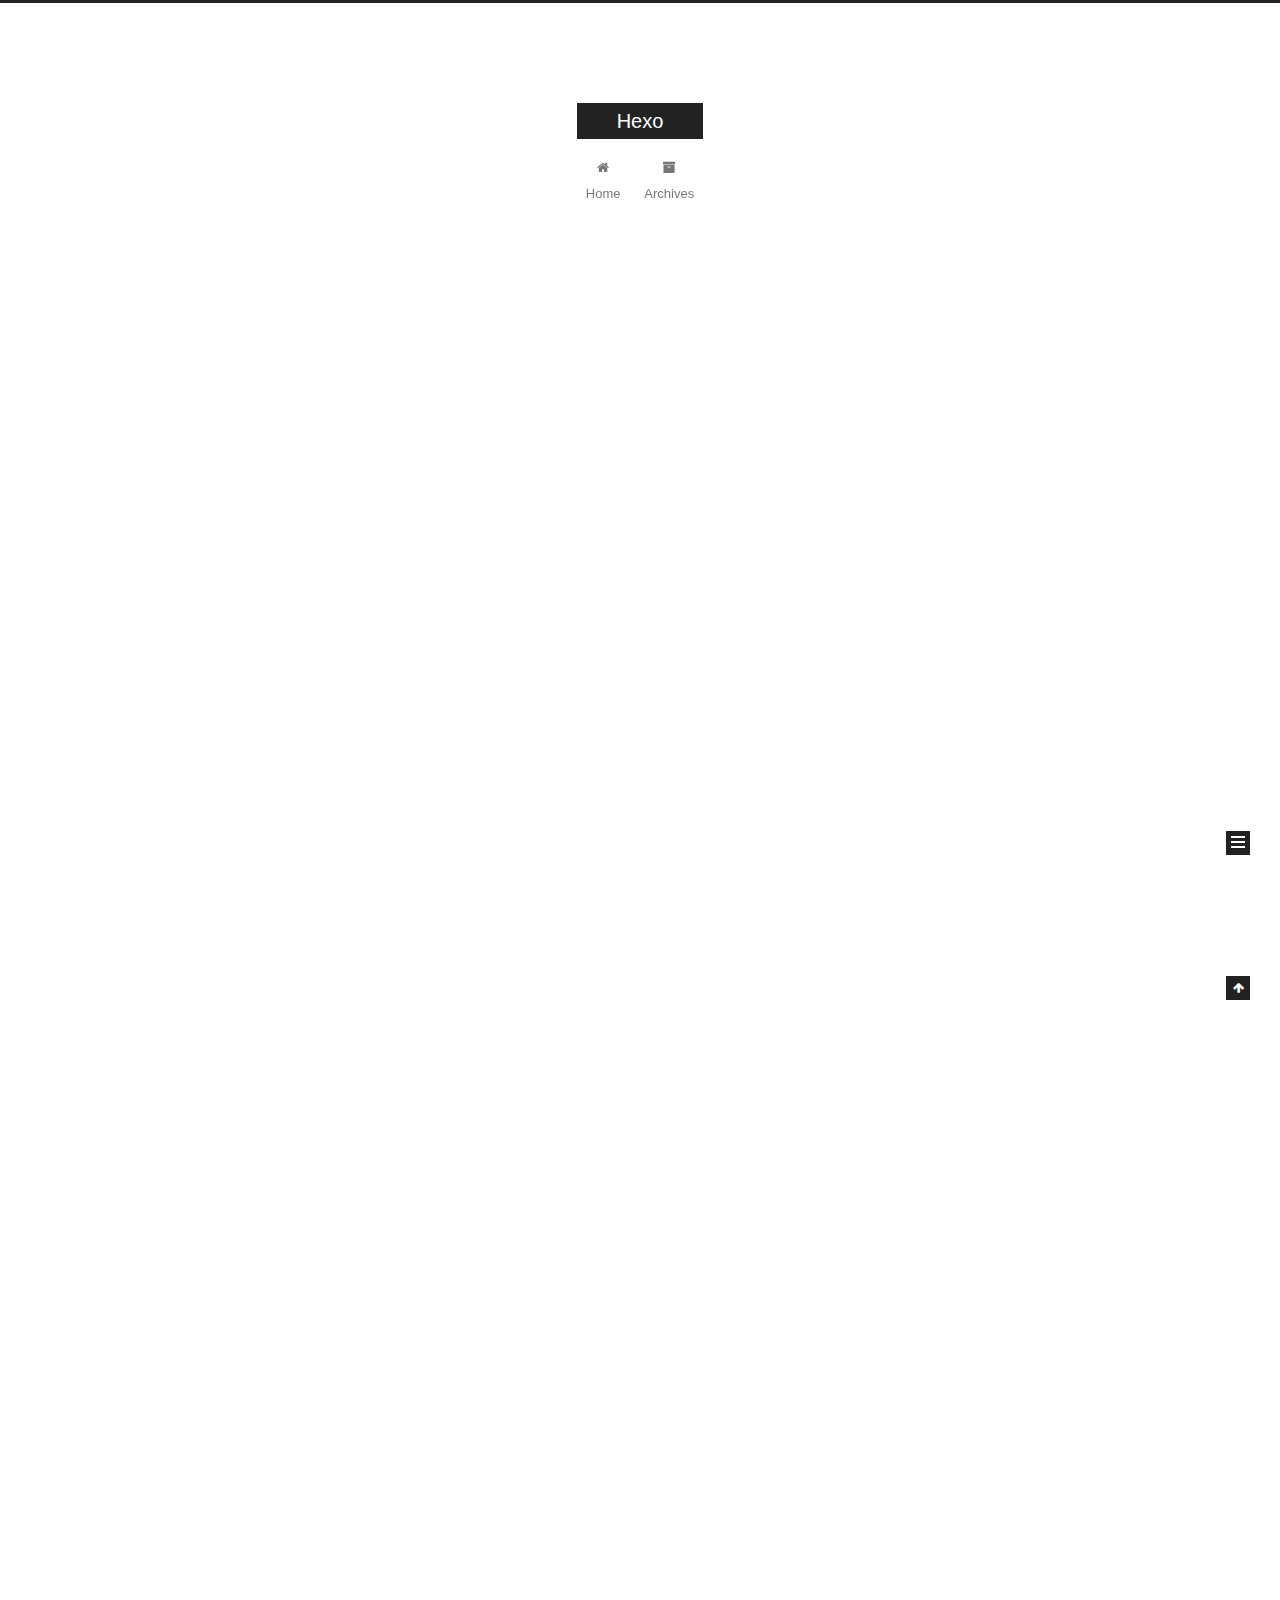
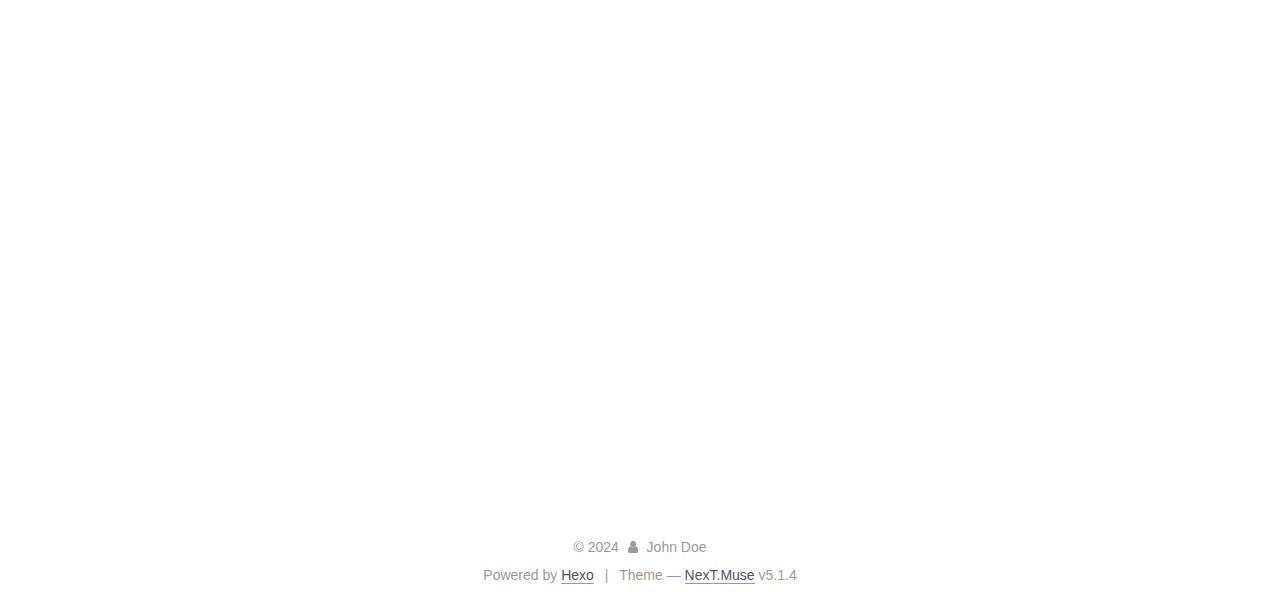
<file: index.html>
<!DOCTYPE html>



  


<html class="theme-next muse use-motion" lang="en">
<head>
  <meta charset="UTF-8"/>
<meta http-equiv="X-UA-Compatible" content="IE=edge" />
<meta name="viewport" content="width=device-width, initial-scale=1, maximum-scale=1"/>
<meta name="theme-color" content="#222">









<meta http-equiv="Cache-Control" content="no-transform" />
<meta http-equiv="Cache-Control" content="no-siteapp" />
















  
  
  <link href="/lib/fancybox/source/jquery.fancybox.css?v=2.1.5" rel="stylesheet" type="text/css" />







<link href="/lib/font-awesome/css/font-awesome.min.css?v=4.6.2" rel="stylesheet" type="text/css" />

<link href="/css/main.css?v=5.1.4" rel="stylesheet" type="text/css" />


  <link rel="apple-touch-icon" sizes="180x180" href="/images/apple-touch-icon-next.png?v=5.1.4">


  <link rel="icon" type="image/png" sizes="32x32" href="/images/favicon-32x32-next.png?v=5.1.4">


  <link rel="icon" type="image/png" sizes="16x16" href="/images/favicon-16x16-next.png?v=5.1.4">


  <link rel="mask-icon" href="/images/logo.svg?v=5.1.4" color="#222">





  <meta name="keywords" content="Hexo, NexT" />










<meta property="og:type" content="website">
<meta property="og:title" content="Hexo">
<meta property="og:url" content="http://example.com/index.html">
<meta property="og:site_name" content="Hexo">
<meta property="og:locale" content="en_US">
<meta property="article:author" content="John Doe">
<meta name="twitter:card" content="summary">



<script type="text/javascript" id="hexo.configurations">
  var NexT = window.NexT || {};
  var CONFIG = {
    root: '',
    scheme: 'Muse',
    version: '5.1.4',
    sidebar: {"position":"left","display":"post","offset":12,"b2t":false,"scrollpercent":false,"onmobile":false},
    fancybox: true,
    tabs: true,
    motion: {"enable":true,"async":false,"transition":{"post_block":"fadeIn","post_header":"slideDownIn","post_body":"slideDownIn","coll_header":"slideLeftIn","sidebar":"slideUpIn"}},
    duoshuo: {
      userId: '0',
      author: 'Author'
    },
    algolia: {
      applicationID: '',
      apiKey: '',
      indexName: '',
      hits: {"per_page":10},
      labels: {"input_placeholder":"Search for Posts","hits_empty":"We didn't find any results for the search: ${query}","hits_stats":"${hits} results found in ${time} ms"}
    }
  };
</script>



  <link rel="canonical" href="http://example.com/"/>





  <title>Hexo</title>
  








<meta name="generator" content="Hexo 7.3.0"></head>

<body itemscope itemtype="http://schema.org/WebPage" lang="en">

  
  
    
  

  <div class="container sidebar-position-left 
  page-home">
    <div class="headband"></div>

    <header id="header" class="header" itemscope itemtype="http://schema.org/WPHeader">
      <div class="header-inner"><div class="site-brand-wrapper">
  <div class="site-meta ">
    

    <div class="custom-logo-site-title">
      <a href="/"  class="brand" rel="start">
        <span class="logo-line-before"><i></i></span>
        <span class="site-title">Hexo</span>
        <span class="logo-line-after"><i></i></span>
      </a>
    </div>
      
        <p class="site-subtitle"></p>
      
  </div>

  <div class="site-nav-toggle">
    <button>
      <span class="btn-bar"></span>
      <span class="btn-bar"></span>
      <span class="btn-bar"></span>
    </button>
  </div>
</div>

<nav class="site-nav">
  

  
    <ul id="menu" class="menu">
      
        
        <li class="menu-item menu-item-home">
          <a href="/%20" rel="section">
            
              <i class="menu-item-icon fa fa-fw fa-home"></i> <br />
            
            Home
          </a>
        </li>
      
        
        <li class="menu-item menu-item-archives">
          <a href="/archives/%20" rel="section">
            
              <i class="menu-item-icon fa fa-fw fa-archive"></i> <br />
            
            Archives
          </a>
        </li>
      

      
    </ul>
  

  
</nav>



 </div>
    </header>

    <main id="main" class="main">
      <div class="main-inner">
        <div class="content-wrap">
          <div id="content" class="content">
            
  <section id="posts" class="posts-expand">
    
      

  

  
  
  

  <article class="post post-type-normal" itemscope itemtype="http://schema.org/Article">
  
  
  
  <div class="post-block">
    <link itemprop="mainEntityOfPage" href="http://example.com/2024/09/19/article3/">

    <span hidden itemprop="author" itemscope itemtype="http://schema.org/Person">
      <meta itemprop="name" content="">
      <meta itemprop="description" content="">
      <meta itemprop="image" content="/images/avatar.gif">
    </span>

    <span hidden itemprop="publisher" itemscope itemtype="http://schema.org/Organization">
      <meta itemprop="name" content="Hexo">
    </span>

    
      <header class="post-header">

        
        
          <h1 class="post-title" itemprop="name headline">
                
                <a class="post-title-link" href="/2024/09/19/article3/" itemprop="url">这this怎么tm这么乱？？</a></h1>
        

        <div class="post-meta">
          <span class="post-time">
            
              <span class="post-meta-item-icon">
                <i class="fa fa-calendar-o"></i>
              </span>
              
                <span class="post-meta-item-text">Posted on</span>
              
              <time title="Post created" itemprop="dateCreated datePublished" datetime="2024-09-19T01:13:47+08:00">
                2024-09-19
              </time>
            

            

            
          </span>

          

          
            
          

          
          

          

          

          

        </div>
      </header>
    

    
    
    
    <div class="post-body" itemprop="articleBody">

      
      

      
        
          
          如果说 Javascript 中最令人感到困惑的一个概念，this 绝对在其中占有一席之地。可能每个用Javascript的开发人员都遇到过因this指向而引入的 bug，这篇文章致力于梳理清楚这个令人头疼的概念。
[参考文章]
1.https://zh.javascript.info/constructor-new
2.https://juejin.cn/post/6844903680446038023
两个基石1.JavaScript 中的 this 是在函数被调用时确定的，而不是在函数定义时固定的。在深入了解 JavaScript 中的 this 关键字之前，有必要先退一步，看一下为什么
          ...
          <!--noindex-->
          <div class="post-button text-center">
            <a class="btn" href="/2024/09/19/article3/#more" rel="contents">
              Read more &raquo;
            </a>
          </div>
          <!--/noindex-->
        
      
    </div>
    
    
    

    

    

    

    <footer class="post-footer">
      

      

      

      
      
        <div class="post-eof"></div>
      
    </footer>
  </div>
  
  
  
  </article>


    
      

  

  
  
  

  <article class="post post-type-normal" itemscope itemtype="http://schema.org/Article">
  
  
  
  <div class="post-block">
    <link itemprop="mainEntityOfPage" href="http://example.com/2024/09/18/article2/">

    <span hidden itemprop="author" itemscope itemtype="http://schema.org/Person">
      <meta itemprop="name" content="">
      <meta itemprop="description" content="">
      <meta itemprop="image" content="/images/avatar.gif">
    </span>

    <span hidden itemprop="publisher" itemscope itemtype="http://schema.org/Organization">
      <meta itemprop="name" content="Hexo">
    </span>

    
      <header class="post-header">

        
        
          <h1 class="post-title" itemprop="name headline">
                
                <a class="post-title-link" href="/2024/09/18/article2/" itemprop="url">事件传播：捕获和冒泡</a></h1>
        

        <div class="post-meta">
          <span class="post-time">
            
              <span class="post-meta-item-icon">
                <i class="fa fa-calendar-o"></i>
              </span>
              
                <span class="post-meta-item-text">Posted on</span>
              
              <time title="Post created" itemprop="dateCreated datePublished" datetime="2024-09-18T23:18:40+08:00">
                2024-09-18
              </time>
            

            

            
          </span>

          

          
            
          

          
          

          

          

          

        </div>
      </header>
    

    
    
    
    <div class="post-body" itemprop="articleBody">

      
      

      
        
          
          捕获当用户触发事件时，比如点击，按键等等，DOM 会生成一个事件对象，但该事件并不是在目标元素直接生成的，而是在根元素 Document 处生成的，它会沿着 dom 树的层级关系从上向下传播到目标元素触发事件处理，该过程称为捕获。
冒泡在目标元素处触发事件后，事件传播并未停止，它会沿着来时的路径在返回到根元素 Document，在返回过程中如果途径的元素上绑定了同一事件类型的处理程序，则也会触发。该过程成为冒泡。
例子演示 demo 源码地址：https://github.com/arnold-zhang-jlu/Event_Propagtion
在三个元素上分别绑定了点击事件，只要触发事件就
          ...
          <!--noindex-->
          <div class="post-button text-center">
            <a class="btn" href="/2024/09/18/article2/#more" rel="contents">
              Read more &raquo;
            </a>
          </div>
          <!--/noindex-->
        
      
    </div>
    
    
    

    

    

    

    <footer class="post-footer">
      

      

      

      
      
        <div class="post-eof"></div>
      
    </footer>
  </div>
  
  
  
  </article>


    
      

  

  
  
  

  <article class="post post-type-normal" itemscope itemtype="http://schema.org/Article">
  
  
  
  <div class="post-block">
    <link itemprop="mainEntityOfPage" href="http://example.com/2024/09/11/article1/">

    <span hidden itemprop="author" itemscope itemtype="http://schema.org/Person">
      <meta itemprop="name" content="">
      <meta itemprop="description" content="">
      <meta itemprop="image" content="/images/avatar.gif">
    </span>

    <span hidden itemprop="publisher" itemscope itemtype="http://schema.org/Organization">
      <meta itemprop="name" content="Hexo">
    </span>

    
      <header class="post-header">

        
        
          <h1 class="post-title" itemprop="name headline">
                
                <a class="post-title-link" href="/2024/09/11/article1/" itemprop="url">个人搭建博客指北（2024）</a></h1>
        

        <div class="post-meta">
          <span class="post-time">
            
              <span class="post-meta-item-icon">
                <i class="fa fa-calendar-o"></i>
              </span>
              
                <span class="post-meta-item-text">Posted on</span>
              
              <time title="Post created" itemprop="dateCreated datePublished" datetime="2024-09-11T16:16:34+08:00">
                2024-09-11
              </time>
            

            

            
          </span>

          

          
            
          

          
          

          

          

          

        </div>
      </header>
    

    
    
    
    <div class="post-body" itemprop="articleBody">

      
      

      
        
          
          作为一名程序猿，要想不被滚滚向前的技术迭代抛弃，势必要持续学习。而如果能将学习过程中的一些心得体会记录下来，一方面可以方便自己复习，另一方面也可以帮助到有需要的人。而搭建一个个人博客就成了这一需求的优秀解法。
本套个人博客搭建采用 Gihub Page + Hexo + Next 主题的经典配置。
参考文章：
https://mini-pi.github.io/2024/02/28/how-to-make-blog-wedsite/
https://cloud.tencent.com/developer/article/1662733
前置准备
因为需要用到 Github 服务，所以本教程需要
          ...
          <!--noindex-->
          <div class="post-button text-center">
            <a class="btn" href="/2024/09/11/article1/#more" rel="contents">
              Read more &raquo;
            </a>
          </div>
          <!--/noindex-->
        
      
    </div>
    
    
    

    

    

    

    <footer class="post-footer">
      

      

      

      
      
        <div class="post-eof"></div>
      
    </footer>
  </div>
  
  
  
  </article>


    
      

  

  
  
  

  <article class="post post-type-normal" itemscope itemtype="http://schema.org/Article">
  
  
  
  <div class="post-block">
    <link itemprop="mainEntityOfPage" href="http://example.com/2024/09/03/hello-world/">

    <span hidden itemprop="author" itemscope itemtype="http://schema.org/Person">
      <meta itemprop="name" content="">
      <meta itemprop="description" content="">
      <meta itemprop="image" content="/images/avatar.gif">
    </span>

    <span hidden itemprop="publisher" itemscope itemtype="http://schema.org/Organization">
      <meta itemprop="name" content="Hexo">
    </span>

    
      <header class="post-header">

        
        
          <h1 class="post-title" itemprop="name headline">
                
                <a class="post-title-link" href="/2024/09/03/hello-world/" itemprop="url">Hello World</a></h1>
        

        <div class="post-meta">
          <span class="post-time">
            
              <span class="post-meta-item-icon">
                <i class="fa fa-calendar-o"></i>
              </span>
              
                <span class="post-meta-item-text">Posted on</span>
              
              <time title="Post created" itemprop="dateCreated datePublished" datetime="2024-09-03T13:45:04+08:00">
                2024-09-03
              </time>
            

            

            
          </span>

          

          
            
          

          
          

          

          

          

        </div>
      </header>
    

    
    
    
    <div class="post-body" itemprop="articleBody">

      
      

      
        
          
          Welcome to Hexo! This is your very first post. Check documentation for more info. If you get any problems when using Hexo, you can find the answer in troubleshooting or you can ask me on GitHub.
Quick StartCreate a new post1$ hexo new &quot;My New Post&quot;

More info: Writing
Run server1$ hexo ser
          ...
          <!--noindex-->
          <div class="post-button text-center">
            <a class="btn" href="/2024/09/03/hello-world/#more" rel="contents">
              Read more &raquo;
            </a>
          </div>
          <!--/noindex-->
        
      
    </div>
    
    
    

    

    

    

    <footer class="post-footer">
      

      

      

      
      
        <div class="post-eof"></div>
      
    </footer>
  </div>
  
  
  
  </article>


    
  </section>

  


          </div>
          


          

        </div>
        
          
  
  <div class="sidebar-toggle">
    <div class="sidebar-toggle-line-wrap">
      <span class="sidebar-toggle-line sidebar-toggle-line-first"></span>
      <span class="sidebar-toggle-line sidebar-toggle-line-middle"></span>
      <span class="sidebar-toggle-line sidebar-toggle-line-last"></span>
    </div>
  </div>

  <aside id="sidebar" class="sidebar">
    
    <div class="sidebar-inner">

      

      

      <section class="site-overview-wrap sidebar-panel sidebar-panel-active">
        <div class="site-overview">
          <div class="site-author motion-element" itemprop="author" itemscope itemtype="http://schema.org/Person">
            
              <p class="site-author-name" itemprop="name"></p>
              <p class="site-description motion-element" itemprop="description"></p>
          </div>

          <nav class="site-state motion-element">

            
              <div class="site-state-item site-state-posts">
              
                <a href="/archives/%20%7C%7C%20archive">
              
                  <span class="site-state-item-count">4</span>
                  <span class="site-state-item-name">posts</span>
                </a>
              </div>
            

            

            

          </nav>

          

          

          
          

          
          

          

        </div>
      </section>

      

      

    </div>
  </aside>


        
      </div>
    </main>

    <footer id="footer" class="footer">
      <div class="footer-inner">
        <div class="copyright">&copy; <span itemprop="copyrightYear">2024</span>
  <span class="with-love">
    <i class="fa fa-user"></i>
  </span>
  <span class="author" itemprop="copyrightHolder">John Doe</span>

  
</div>


  <div class="powered-by">Powered by <a class="theme-link" target="_blank" href="https://hexo.io">Hexo</a></div>



  <span class="post-meta-divider">|</span>



  <div class="theme-info">Theme &mdash; <a class="theme-link" target="_blank" href="https://github.com/iissnan/hexo-theme-next">NexT.Muse</a> v5.1.4</div>




        







        
      </div>
    </footer>

    
      <div class="back-to-top">
        <i class="fa fa-arrow-up"></i>
        
      </div>
    

    

  </div>

  

<script type="text/javascript">
  if (Object.prototype.toString.call(window.Promise) !== '[object Function]') {
    window.Promise = null;
  }
</script>









  












  
  
    <script type="text/javascript" src="/lib/jquery/index.js?v=2.1.3"></script>
  

  
  
    <script type="text/javascript" src="/lib/fastclick/lib/fastclick.min.js?v=1.0.6"></script>
  

  
  
    <script type="text/javascript" src="/lib/jquery_lazyload/jquery.lazyload.js?v=1.9.7"></script>
  

  
  
    <script type="text/javascript" src="/lib/velocity/velocity.min.js?v=1.2.1"></script>
  

  
  
    <script type="text/javascript" src="/lib/velocity/velocity.ui.min.js?v=1.2.1"></script>
  

  
  
    <script type="text/javascript" src="/lib/fancybox/source/jquery.fancybox.pack.js?v=2.1.5"></script>
  


  


  <script type="text/javascript" src="/js/src/utils.js?v=5.1.4"></script>

  <script type="text/javascript" src="/js/src/motion.js?v=5.1.4"></script>



  
  

  

  


  <script type="text/javascript" src="/js/src/bootstrap.js?v=5.1.4"></script>



  


  




	





  





  












  





  

  

  

  
  

  

  

  

</body>
</html>
</file>
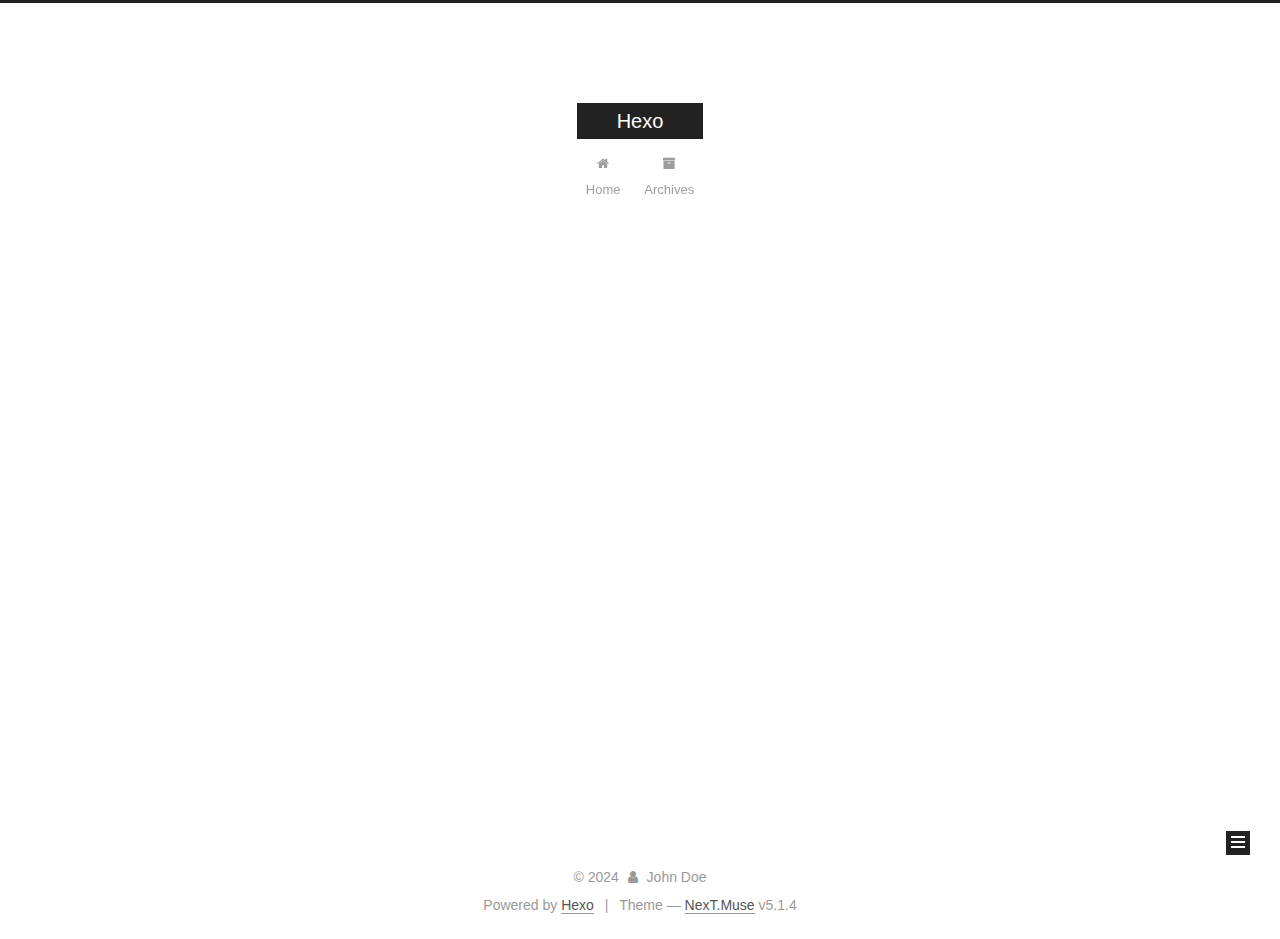
<file: archives/index.html>
<!DOCTYPE html>



  


<html class="theme-next muse use-motion" lang="en">
<head>
  <meta charset="UTF-8"/>
<meta http-equiv="X-UA-Compatible" content="IE=edge" />
<meta name="viewport" content="width=device-width, initial-scale=1, maximum-scale=1"/>
<meta name="theme-color" content="#222">









<meta http-equiv="Cache-Control" content="no-transform" />
<meta http-equiv="Cache-Control" content="no-siteapp" />
















  
  
  <link href="/lib/fancybox/source/jquery.fancybox.css?v=2.1.5" rel="stylesheet" type="text/css" />







<link href="/lib/font-awesome/css/font-awesome.min.css?v=4.6.2" rel="stylesheet" type="text/css" />

<link href="/css/main.css?v=5.1.4" rel="stylesheet" type="text/css" />


  <link rel="apple-touch-icon" sizes="180x180" href="/images/apple-touch-icon-next.png?v=5.1.4">


  <link rel="icon" type="image/png" sizes="32x32" href="/images/favicon-32x32-next.png?v=5.1.4">


  <link rel="icon" type="image/png" sizes="16x16" href="/images/favicon-16x16-next.png?v=5.1.4">


  <link rel="mask-icon" href="/images/logo.svg?v=5.1.4" color="#222">





  <meta name="keywords" content="Hexo, NexT" />










<meta property="og:type" content="website">
<meta property="og:title" content="Hexo">
<meta property="og:url" content="http://example.com/archives/index.html">
<meta property="og:site_name" content="Hexo">
<meta property="og:locale" content="en_US">
<meta property="article:author" content="John Doe">
<meta name="twitter:card" content="summary">



<script type="text/javascript" id="hexo.configurations">
  var NexT = window.NexT || {};
  var CONFIG = {
    root: '',
    scheme: 'Muse',
    version: '5.1.4',
    sidebar: {"position":"left","display":"post","offset":12,"b2t":false,"scrollpercent":false,"onmobile":false},
    fancybox: true,
    tabs: true,
    motion: {"enable":true,"async":false,"transition":{"post_block":"fadeIn","post_header":"slideDownIn","post_body":"slideDownIn","coll_header":"slideLeftIn","sidebar":"slideUpIn"}},
    duoshuo: {
      userId: '0',
      author: 'Author'
    },
    algolia: {
      applicationID: '',
      apiKey: '',
      indexName: '',
      hits: {"per_page":10},
      labels: {"input_placeholder":"Search for Posts","hits_empty":"We didn't find any results for the search: ${query}","hits_stats":"${hits} results found in ${time} ms"}
    }
  };
</script>



  <link rel="canonical" href="http://example.com/archives/"/>





  <title>Archive | Hexo</title>
  








<meta name="generator" content="Hexo 7.3.0"></head>

<body itemscope itemtype="http://schema.org/WebPage" lang="en">

  
  
    
  

  <div class="container sidebar-position-left page-archive">
    <div class="headband"></div>

    <header id="header" class="header" itemscope itemtype="http://schema.org/WPHeader">
      <div class="header-inner"><div class="site-brand-wrapper">
  <div class="site-meta ">
    

    <div class="custom-logo-site-title">
      <a href="/"  class="brand" rel="start">
        <span class="logo-line-before"><i></i></span>
        <span class="site-title">Hexo</span>
        <span class="logo-line-after"><i></i></span>
      </a>
    </div>
      
        <p class="site-subtitle"></p>
      
  </div>

  <div class="site-nav-toggle">
    <button>
      <span class="btn-bar"></span>
      <span class="btn-bar"></span>
      <span class="btn-bar"></span>
    </button>
  </div>
</div>

<nav class="site-nav">
  

  
    <ul id="menu" class="menu">
      
        
        <li class="menu-item menu-item-home">
          <a href="/%20" rel="section">
            
              <i class="menu-item-icon fa fa-fw fa-home"></i> <br />
            
            Home
          </a>
        </li>
      
        
        <li class="menu-item menu-item-archives">
          <a href="/archives/%20" rel="section">
            
              <i class="menu-item-icon fa fa-fw fa-archive"></i> <br />
            
            Archives
          </a>
        </li>
      

      
    </ul>
  

  
</nav>



 </div>
    </header>

    <main id="main" class="main">
      <div class="main-inner">
        <div class="content-wrap">
          <div id="content" class="content">
            

  
  
  
  <div class="post-block archive">
    <div id="posts" class="posts-collapse">
      <span class="archive-move-on"></span>

      <span class="archive-page-counter">
        
        
        
          
        
        Um..! 4 posts in total. Keep on posting.
      </span>

      

        
        
        

        
          
          <div class="collection-title">
            <h1 class="archive-year" id="archive-year-2024">2024</h1>
          </div>
        
        

        

  <article class="post post-type-normal" itemscope itemtype="http://schema.org/Article">
    <header class="post-header">

      <h2 class="post-title">
        
            <a class="post-title-link" href="/2024/09/19/article3/" itemprop="url">
              
                <span itemprop="name">这this怎么tm这么乱？？</span>
              
            </a>
        
      </h2>

      <div class="post-meta">
        <time class="post-time" itemprop="dateCreated"
              datetime="2024-09-19T01:13:47+08:00"
              content="2024-09-19" >
          09-19
        </time>
      </div>

    </header>
  </article>



      

        
        
        

        
        

        

  <article class="post post-type-normal" itemscope itemtype="http://schema.org/Article">
    <header class="post-header">

      <h2 class="post-title">
        
            <a class="post-title-link" href="/2024/09/18/article2/" itemprop="url">
              
                <span itemprop="name">事件传播：捕获和冒泡</span>
              
            </a>
        
      </h2>

      <div class="post-meta">
        <time class="post-time" itemprop="dateCreated"
              datetime="2024-09-18T23:18:40+08:00"
              content="2024-09-18" >
          09-18
        </time>
      </div>

    </header>
  </article>



      

        
        
        

        
        

        

  <article class="post post-type-normal" itemscope itemtype="http://schema.org/Article">
    <header class="post-header">

      <h2 class="post-title">
        
            <a class="post-title-link" href="/2024/09/11/article1/" itemprop="url">
              
                <span itemprop="name">个人搭建博客指北（2024）</span>
              
            </a>
        
      </h2>

      <div class="post-meta">
        <time class="post-time" itemprop="dateCreated"
              datetime="2024-09-11T16:16:34+08:00"
              content="2024-09-11" >
          09-11
        </time>
      </div>

    </header>
  </article>



      

        
        
        

        
        

        

  <article class="post post-type-normal" itemscope itemtype="http://schema.org/Article">
    <header class="post-header">

      <h2 class="post-title">
        
            <a class="post-title-link" href="/2024/09/03/hello-world/" itemprop="url">
              
                <span itemprop="name">Hello World</span>
              
            </a>
        
      </h2>

      <div class="post-meta">
        <time class="post-time" itemprop="dateCreated"
              datetime="2024-09-03T13:45:04+08:00"
              content="2024-09-03" >
          09-03
        </time>
      </div>

    </header>
  </article>



      

    </div>
  </div>
  
  
  

  



          </div>
          


          

        </div>
        
          
  
  <div class="sidebar-toggle">
    <div class="sidebar-toggle-line-wrap">
      <span class="sidebar-toggle-line sidebar-toggle-line-first"></span>
      <span class="sidebar-toggle-line sidebar-toggle-line-middle"></span>
      <span class="sidebar-toggle-line sidebar-toggle-line-last"></span>
    </div>
  </div>

  <aside id="sidebar" class="sidebar">
    
    <div class="sidebar-inner">

      

      

      <section class="site-overview-wrap sidebar-panel sidebar-panel-active">
        <div class="site-overview">
          <div class="site-author motion-element" itemprop="author" itemscope itemtype="http://schema.org/Person">
            
              <p class="site-author-name" itemprop="name"></p>
              <p class="site-description motion-element" itemprop="description"></p>
          </div>

          <nav class="site-state motion-element">

            
              <div class="site-state-item site-state-posts">
              
                <a href="/archives/%20%7C%7C%20archive">
              
                  <span class="site-state-item-count">4</span>
                  <span class="site-state-item-name">posts</span>
                </a>
              </div>
            

            

            

          </nav>

          

          

          
          

          
          

          

        </div>
      </section>

      

      

    </div>
  </aside>


        
      </div>
    </main>

    <footer id="footer" class="footer">
      <div class="footer-inner">
        <div class="copyright">&copy; <span itemprop="copyrightYear">2024</span>
  <span class="with-love">
    <i class="fa fa-user"></i>
  </span>
  <span class="author" itemprop="copyrightHolder">John Doe</span>

  
</div>


  <div class="powered-by">Powered by <a class="theme-link" target="_blank" href="https://hexo.io">Hexo</a></div>



  <span class="post-meta-divider">|</span>



  <div class="theme-info">Theme &mdash; <a class="theme-link" target="_blank" href="https://github.com/iissnan/hexo-theme-next">NexT.Muse</a> v5.1.4</div>




        







        
      </div>
    </footer>

    
      <div class="back-to-top">
        <i class="fa fa-arrow-up"></i>
        
      </div>
    

    

  </div>

  

<script type="text/javascript">
  if (Object.prototype.toString.call(window.Promise) !== '[object Function]') {
    window.Promise = null;
  }
</script>









  












  
  
    <script type="text/javascript" src="/lib/jquery/index.js?v=2.1.3"></script>
  

  
  
    <script type="text/javascript" src="/lib/fastclick/lib/fastclick.min.js?v=1.0.6"></script>
  

  
  
    <script type="text/javascript" src="/lib/jquery_lazyload/jquery.lazyload.js?v=1.9.7"></script>
  

  
  
    <script type="text/javascript" src="/lib/velocity/velocity.min.js?v=1.2.1"></script>
  

  
  
    <script type="text/javascript" src="/lib/velocity/velocity.ui.min.js?v=1.2.1"></script>
  

  
  
    <script type="text/javascript" src="/lib/fancybox/source/jquery.fancybox.pack.js?v=2.1.5"></script>
  


  


  <script type="text/javascript" src="/js/src/utils.js?v=5.1.4"></script>

  <script type="text/javascript" src="/js/src/motion.js?v=5.1.4"></script>



  
  

  

  


  <script type="text/javascript" src="/js/src/bootstrap.js?v=5.1.4"></script>



  


  




	





  





  












  





  

  

  

  
  

  

  

  

</body>
</html>
</file>
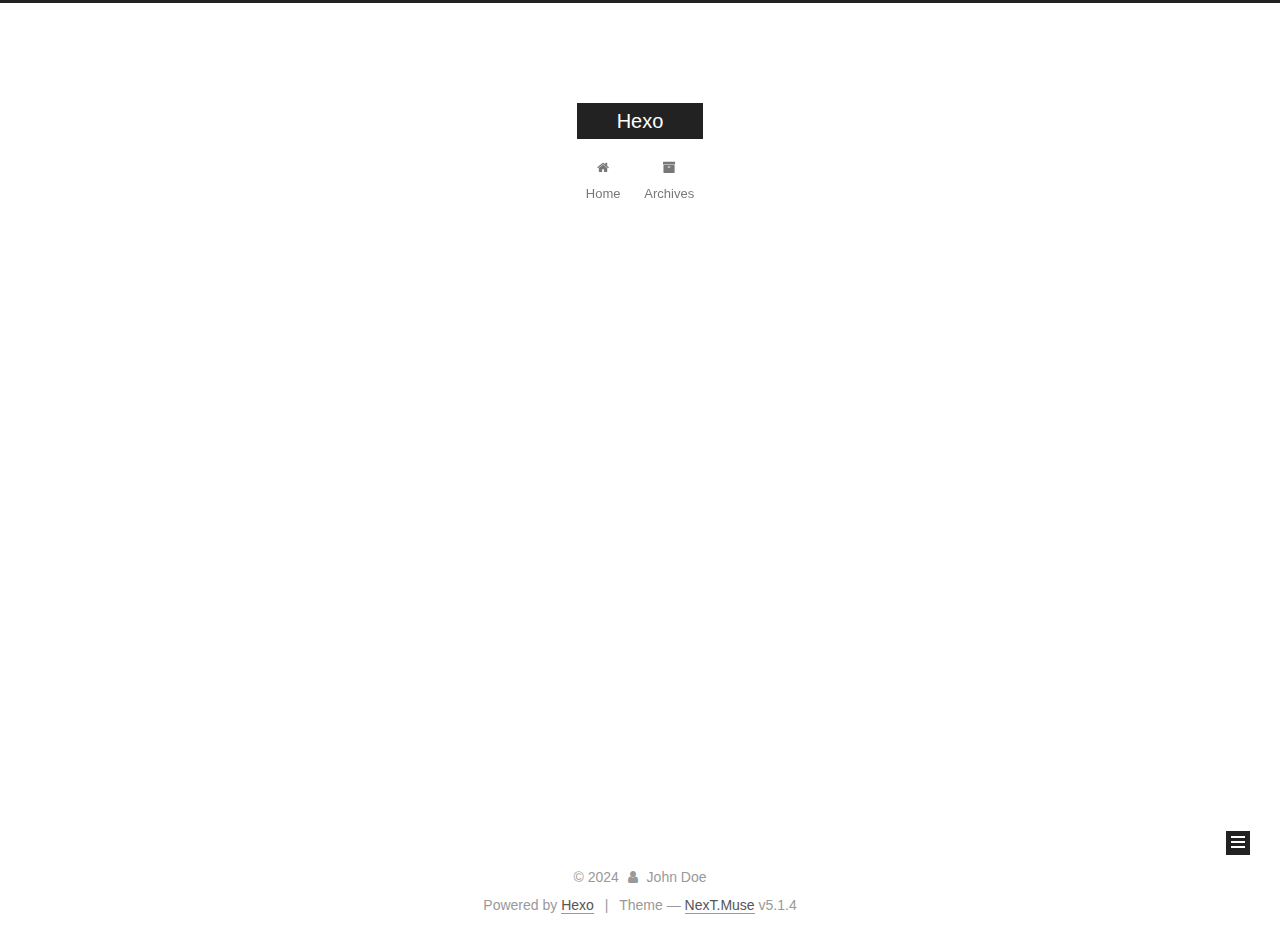
<file: archives/2024/index.html>
<!DOCTYPE html>



  


<html class="theme-next muse use-motion" lang="en">
<head>
  <meta charset="UTF-8"/>
<meta http-equiv="X-UA-Compatible" content="IE=edge" />
<meta name="viewport" content="width=device-width, initial-scale=1, maximum-scale=1"/>
<meta name="theme-color" content="#222">









<meta http-equiv="Cache-Control" content="no-transform" />
<meta http-equiv="Cache-Control" content="no-siteapp" />
















  
  
  <link href="/lib/fancybox/source/jquery.fancybox.css?v=2.1.5" rel="stylesheet" type="text/css" />







<link href="/lib/font-awesome/css/font-awesome.min.css?v=4.6.2" rel="stylesheet" type="text/css" />

<link href="/css/main.css?v=5.1.4" rel="stylesheet" type="text/css" />


  <link rel="apple-touch-icon" sizes="180x180" href="/images/apple-touch-icon-next.png?v=5.1.4">


  <link rel="icon" type="image/png" sizes="32x32" href="/images/favicon-32x32-next.png?v=5.1.4">


  <link rel="icon" type="image/png" sizes="16x16" href="/images/favicon-16x16-next.png?v=5.1.4">


  <link rel="mask-icon" href="/images/logo.svg?v=5.1.4" color="#222">





  <meta name="keywords" content="Hexo, NexT" />










<meta property="og:type" content="website">
<meta property="og:title" content="Hexo">
<meta property="og:url" content="http://example.com/archives/2024/index.html">
<meta property="og:site_name" content="Hexo">
<meta property="og:locale" content="en_US">
<meta property="article:author" content="John Doe">
<meta name="twitter:card" content="summary">



<script type="text/javascript" id="hexo.configurations">
  var NexT = window.NexT || {};
  var CONFIG = {
    root: '',
    scheme: 'Muse',
    version: '5.1.4',
    sidebar: {"position":"left","display":"post","offset":12,"b2t":false,"scrollpercent":false,"onmobile":false},
    fancybox: true,
    tabs: true,
    motion: {"enable":true,"async":false,"transition":{"post_block":"fadeIn","post_header":"slideDownIn","post_body":"slideDownIn","coll_header":"slideLeftIn","sidebar":"slideUpIn"}},
    duoshuo: {
      userId: '0',
      author: 'Author'
    },
    algolia: {
      applicationID: '',
      apiKey: '',
      indexName: '',
      hits: {"per_page":10},
      labels: {"input_placeholder":"Search for Posts","hits_empty":"We didn't find any results for the search: ${query}","hits_stats":"${hits} results found in ${time} ms"}
    }
  };
</script>



  <link rel="canonical" href="http://example.com/archives/2024/"/>





  <title>Archive | Hexo</title>
  








<meta name="generator" content="Hexo 7.3.0"></head>

<body itemscope itemtype="http://schema.org/WebPage" lang="en">

  
  
    
  

  <div class="container sidebar-position-left page-archive">
    <div class="headband"></div>

    <header id="header" class="header" itemscope itemtype="http://schema.org/WPHeader">
      <div class="header-inner"><div class="site-brand-wrapper">
  <div class="site-meta ">
    

    <div class="custom-logo-site-title">
      <a href="/"  class="brand" rel="start">
        <span class="logo-line-before"><i></i></span>
        <span class="site-title">Hexo</span>
        <span class="logo-line-after"><i></i></span>
      </a>
    </div>
      
        <p class="site-subtitle"></p>
      
  </div>

  <div class="site-nav-toggle">
    <button>
      <span class="btn-bar"></span>
      <span class="btn-bar"></span>
      <span class="btn-bar"></span>
    </button>
  </div>
</div>

<nav class="site-nav">
  

  
    <ul id="menu" class="menu">
      
        
        <li class="menu-item menu-item-home">
          <a href="/%20" rel="section">
            
              <i class="menu-item-icon fa fa-fw fa-home"></i> <br />
            
            Home
          </a>
        </li>
      
        
        <li class="menu-item menu-item-archives">
          <a href="/archives/%20" rel="section">
            
              <i class="menu-item-icon fa fa-fw fa-archive"></i> <br />
            
            Archives
          </a>
        </li>
      

      
    </ul>
  

  
</nav>



 </div>
    </header>

    <main id="main" class="main">
      <div class="main-inner">
        <div class="content-wrap">
          <div id="content" class="content">
            

  
  
  
  <div class="post-block archive">
    <div id="posts" class="posts-collapse">
      <span class="archive-move-on"></span>

      <span class="archive-page-counter">
        
        
        
          
        
        Um..! 4 posts in total. Keep on posting.
      </span>

      

        
        
        

        
          
          <div class="collection-title">
            <h1 class="archive-year" id="archive-year-2024">2024</h1>
          </div>
        
        

        

  <article class="post post-type-normal" itemscope itemtype="http://schema.org/Article">
    <header class="post-header">

      <h2 class="post-title">
        
            <a class="post-title-link" href="/2024/09/19/article3/" itemprop="url">
              
                <span itemprop="name">这this怎么tm这么乱？？</span>
              
            </a>
        
      </h2>

      <div class="post-meta">
        <time class="post-time" itemprop="dateCreated"
              datetime="2024-09-19T01:13:47+08:00"
              content="2024-09-19" >
          09-19
        </time>
      </div>

    </header>
  </article>



      

        
        
        

        
        

        

  <article class="post post-type-normal" itemscope itemtype="http://schema.org/Article">
    <header class="post-header">

      <h2 class="post-title">
        
            <a class="post-title-link" href="/2024/09/18/article2/" itemprop="url">
              
                <span itemprop="name">事件传播：捕获和冒泡</span>
              
            </a>
        
      </h2>

      <div class="post-meta">
        <time class="post-time" itemprop="dateCreated"
              datetime="2024-09-18T23:18:40+08:00"
              content="2024-09-18" >
          09-18
        </time>
      </div>

    </header>
  </article>



      

        
        
        

        
        

        

  <article class="post post-type-normal" itemscope itemtype="http://schema.org/Article">
    <header class="post-header">

      <h2 class="post-title">
        
            <a class="post-title-link" href="/2024/09/11/article1/" itemprop="url">
              
                <span itemprop="name">个人搭建博客指北（2024）</span>
              
            </a>
        
      </h2>

      <div class="post-meta">
        <time class="post-time" itemprop="dateCreated"
              datetime="2024-09-11T16:16:34+08:00"
              content="2024-09-11" >
          09-11
        </time>
      </div>

    </header>
  </article>



      

        
        
        

        
        

        

  <article class="post post-type-normal" itemscope itemtype="http://schema.org/Article">
    <header class="post-header">

      <h2 class="post-title">
        
            <a class="post-title-link" href="/2024/09/03/hello-world/" itemprop="url">
              
                <span itemprop="name">Hello World</span>
              
            </a>
        
      </h2>

      <div class="post-meta">
        <time class="post-time" itemprop="dateCreated"
              datetime="2024-09-03T13:45:04+08:00"
              content="2024-09-03" >
          09-03
        </time>
      </div>

    </header>
  </article>



      

    </div>
  </div>
  
  
  

  



          </div>
          


          

        </div>
        
          
  
  <div class="sidebar-toggle">
    <div class="sidebar-toggle-line-wrap">
      <span class="sidebar-toggle-line sidebar-toggle-line-first"></span>
      <span class="sidebar-toggle-line sidebar-toggle-line-middle"></span>
      <span class="sidebar-toggle-line sidebar-toggle-line-last"></span>
    </div>
  </div>

  <aside id="sidebar" class="sidebar">
    
    <div class="sidebar-inner">

      

      

      <section class="site-overview-wrap sidebar-panel sidebar-panel-active">
        <div class="site-overview">
          <div class="site-author motion-element" itemprop="author" itemscope itemtype="http://schema.org/Person">
            
              <p class="site-author-name" itemprop="name"></p>
              <p class="site-description motion-element" itemprop="description"></p>
          </div>

          <nav class="site-state motion-element">

            
              <div class="site-state-item site-state-posts">
              
                <a href="/archives/%20%7C%7C%20archive">
              
                  <span class="site-state-item-count">4</span>
                  <span class="site-state-item-name">posts</span>
                </a>
              </div>
            

            

            

          </nav>

          

          

          
          

          
          

          

        </div>
      </section>

      

      

    </div>
  </aside>


        
      </div>
    </main>

    <footer id="footer" class="footer">
      <div class="footer-inner">
        <div class="copyright">&copy; <span itemprop="copyrightYear">2024</span>
  <span class="with-love">
    <i class="fa fa-user"></i>
  </span>
  <span class="author" itemprop="copyrightHolder">John Doe</span>

  
</div>


  <div class="powered-by">Powered by <a class="theme-link" target="_blank" href="https://hexo.io">Hexo</a></div>



  <span class="post-meta-divider">|</span>



  <div class="theme-info">Theme &mdash; <a class="theme-link" target="_blank" href="https://github.com/iissnan/hexo-theme-next">NexT.Muse</a> v5.1.4</div>




        







        
      </div>
    </footer>

    
      <div class="back-to-top">
        <i class="fa fa-arrow-up"></i>
        
      </div>
    

    

  </div>

  

<script type="text/javascript">
  if (Object.prototype.toString.call(window.Promise) !== '[object Function]') {
    window.Promise = null;
  }
</script>









  












  
  
    <script type="text/javascript" src="/lib/jquery/index.js?v=2.1.3"></script>
  

  
  
    <script type="text/javascript" src="/lib/fastclick/lib/fastclick.min.js?v=1.0.6"></script>
  

  
  
    <script type="text/javascript" src="/lib/jquery_lazyload/jquery.lazyload.js?v=1.9.7"></script>
  

  
  
    <script type="text/javascript" src="/lib/velocity/velocity.min.js?v=1.2.1"></script>
  

  
  
    <script type="text/javascript" src="/lib/velocity/velocity.ui.min.js?v=1.2.1"></script>
  

  
  
    <script type="text/javascript" src="/lib/fancybox/source/jquery.fancybox.pack.js?v=2.1.5"></script>
  


  


  <script type="text/javascript" src="/js/src/utils.js?v=5.1.4"></script>

  <script type="text/javascript" src="/js/src/motion.js?v=5.1.4"></script>



  
  

  

  


  <script type="text/javascript" src="/js/src/bootstrap.js?v=5.1.4"></script>



  


  




	





  





  












  





  

  

  

  
  

  

  

  

</body>
</html>
</file>
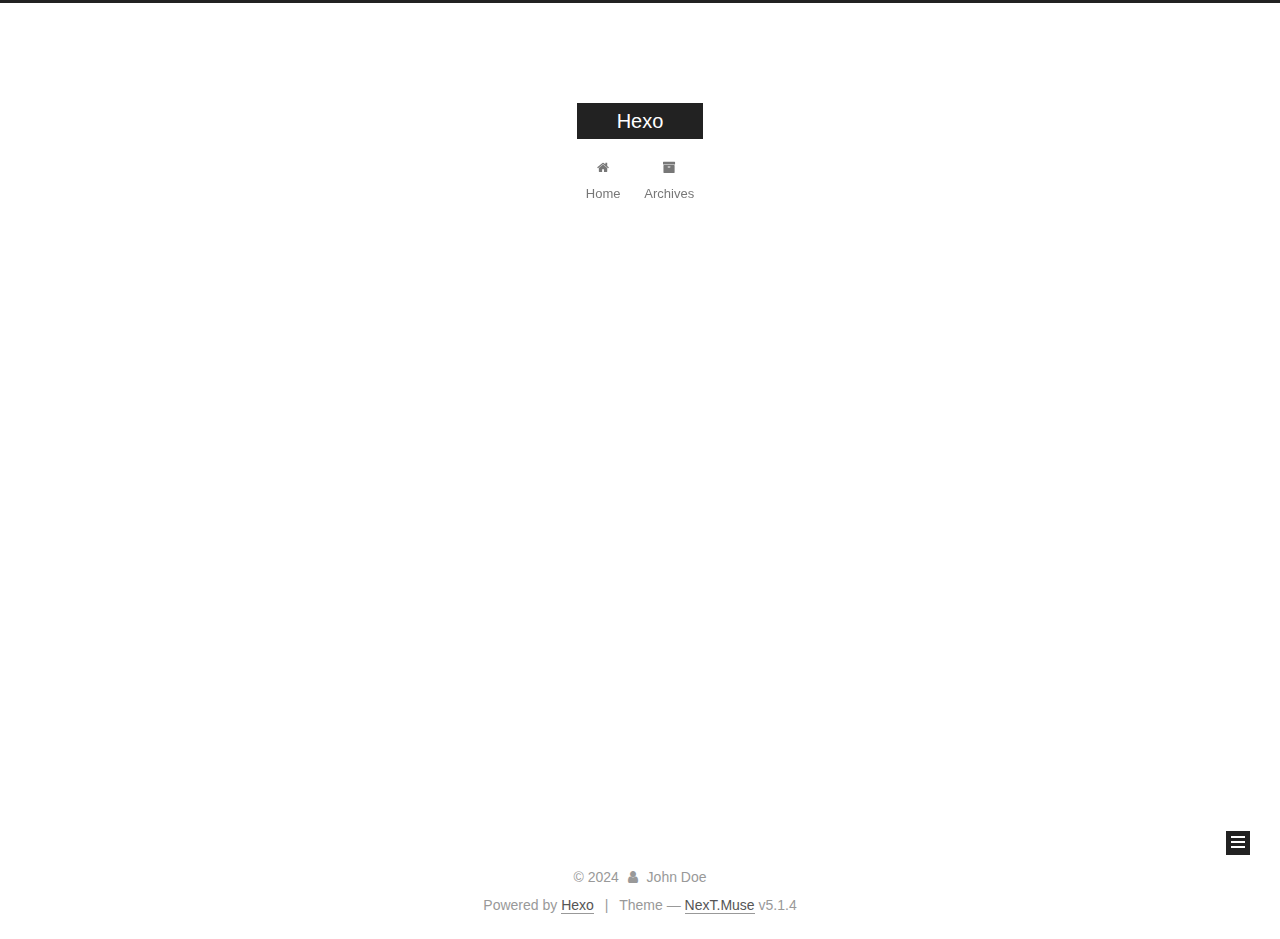
<file: archives/2024/09/index.html>
<!DOCTYPE html>



  


<html class="theme-next muse use-motion" lang="en">
<head>
  <meta charset="UTF-8"/>
<meta http-equiv="X-UA-Compatible" content="IE=edge" />
<meta name="viewport" content="width=device-width, initial-scale=1, maximum-scale=1"/>
<meta name="theme-color" content="#222">









<meta http-equiv="Cache-Control" content="no-transform" />
<meta http-equiv="Cache-Control" content="no-siteapp" />
















  
  
  <link href="/lib/fancybox/source/jquery.fancybox.css?v=2.1.5" rel="stylesheet" type="text/css" />







<link href="/lib/font-awesome/css/font-awesome.min.css?v=4.6.2" rel="stylesheet" type="text/css" />

<link href="/css/main.css?v=5.1.4" rel="stylesheet" type="text/css" />


  <link rel="apple-touch-icon" sizes="180x180" href="/images/apple-touch-icon-next.png?v=5.1.4">


  <link rel="icon" type="image/png" sizes="32x32" href="/images/favicon-32x32-next.png?v=5.1.4">


  <link rel="icon" type="image/png" sizes="16x16" href="/images/favicon-16x16-next.png?v=5.1.4">


  <link rel="mask-icon" href="/images/logo.svg?v=5.1.4" color="#222">





  <meta name="keywords" content="Hexo, NexT" />










<meta property="og:type" content="website">
<meta property="og:title" content="Hexo">
<meta property="og:url" content="http://example.com/archives/2024/09/index.html">
<meta property="og:site_name" content="Hexo">
<meta property="og:locale" content="en_US">
<meta property="article:author" content="John Doe">
<meta name="twitter:card" content="summary">



<script type="text/javascript" id="hexo.configurations">
  var NexT = window.NexT || {};
  var CONFIG = {
    root: '',
    scheme: 'Muse',
    version: '5.1.4',
    sidebar: {"position":"left","display":"post","offset":12,"b2t":false,"scrollpercent":false,"onmobile":false},
    fancybox: true,
    tabs: true,
    motion: {"enable":true,"async":false,"transition":{"post_block":"fadeIn","post_header":"slideDownIn","post_body":"slideDownIn","coll_header":"slideLeftIn","sidebar":"slideUpIn"}},
    duoshuo: {
      userId: '0',
      author: 'Author'
    },
    algolia: {
      applicationID: '',
      apiKey: '',
      indexName: '',
      hits: {"per_page":10},
      labels: {"input_placeholder":"Search for Posts","hits_empty":"We didn't find any results for the search: ${query}","hits_stats":"${hits} results found in ${time} ms"}
    }
  };
</script>



  <link rel="canonical" href="http://example.com/archives/2024/09/"/>





  <title>Archive | Hexo</title>
  








<meta name="generator" content="Hexo 7.3.0"></head>

<body itemscope itemtype="http://schema.org/WebPage" lang="en">

  
  
    
  

  <div class="container sidebar-position-left page-archive">
    <div class="headband"></div>

    <header id="header" class="header" itemscope itemtype="http://schema.org/WPHeader">
      <div class="header-inner"><div class="site-brand-wrapper">
  <div class="site-meta ">
    

    <div class="custom-logo-site-title">
      <a href="/"  class="brand" rel="start">
        <span class="logo-line-before"><i></i></span>
        <span class="site-title">Hexo</span>
        <span class="logo-line-after"><i></i></span>
      </a>
    </div>
      
        <p class="site-subtitle"></p>
      
  </div>

  <div class="site-nav-toggle">
    <button>
      <span class="btn-bar"></span>
      <span class="btn-bar"></span>
      <span class="btn-bar"></span>
    </button>
  </div>
</div>

<nav class="site-nav">
  

  
    <ul id="menu" class="menu">
      
        
        <li class="menu-item menu-item-home">
          <a href="/%20" rel="section">
            
              <i class="menu-item-icon fa fa-fw fa-home"></i> <br />
            
            Home
          </a>
        </li>
      
        
        <li class="menu-item menu-item-archives">
          <a href="/archives/%20" rel="section">
            
              <i class="menu-item-icon fa fa-fw fa-archive"></i> <br />
            
            Archives
          </a>
        </li>
      

      
    </ul>
  

  
</nav>



 </div>
    </header>

    <main id="main" class="main">
      <div class="main-inner">
        <div class="content-wrap">
          <div id="content" class="content">
            

  
  
  
  <div class="post-block archive">
    <div id="posts" class="posts-collapse">
      <span class="archive-move-on"></span>

      <span class="archive-page-counter">
        
        
        
          
        
        Um..! 4 posts in total. Keep on posting.
      </span>

      

        
        
        

        
          
          <div class="collection-title">
            <h1 class="archive-year" id="archive-year-2024">2024</h1>
          </div>
        
        

        

  <article class="post post-type-normal" itemscope itemtype="http://schema.org/Article">
    <header class="post-header">

      <h2 class="post-title">
        
            <a class="post-title-link" href="/2024/09/19/article3/" itemprop="url">
              
                <span itemprop="name">这this怎么tm这么乱？？</span>
              
            </a>
        
      </h2>

      <div class="post-meta">
        <time class="post-time" itemprop="dateCreated"
              datetime="2024-09-19T01:13:47+08:00"
              content="2024-09-19" >
          09-19
        </time>
      </div>

    </header>
  </article>



      

        
        
        

        
        

        

  <article class="post post-type-normal" itemscope itemtype="http://schema.org/Article">
    <header class="post-header">

      <h2 class="post-title">
        
            <a class="post-title-link" href="/2024/09/18/article2/" itemprop="url">
              
                <span itemprop="name">事件传播：捕获和冒泡</span>
              
            </a>
        
      </h2>

      <div class="post-meta">
        <time class="post-time" itemprop="dateCreated"
              datetime="2024-09-18T23:18:40+08:00"
              content="2024-09-18" >
          09-18
        </time>
      </div>

    </header>
  </article>



      

        
        
        

        
        

        

  <article class="post post-type-normal" itemscope itemtype="http://schema.org/Article">
    <header class="post-header">

      <h2 class="post-title">
        
            <a class="post-title-link" href="/2024/09/11/article1/" itemprop="url">
              
                <span itemprop="name">个人搭建博客指北（2024）</span>
              
            </a>
        
      </h2>

      <div class="post-meta">
        <time class="post-time" itemprop="dateCreated"
              datetime="2024-09-11T16:16:34+08:00"
              content="2024-09-11" >
          09-11
        </time>
      </div>

    </header>
  </article>



      

        
        
        

        
        

        

  <article class="post post-type-normal" itemscope itemtype="http://schema.org/Article">
    <header class="post-header">

      <h2 class="post-title">
        
            <a class="post-title-link" href="/2024/09/03/hello-world/" itemprop="url">
              
                <span itemprop="name">Hello World</span>
              
            </a>
        
      </h2>

      <div class="post-meta">
        <time class="post-time" itemprop="dateCreated"
              datetime="2024-09-03T13:45:04+08:00"
              content="2024-09-03" >
          09-03
        </time>
      </div>

    </header>
  </article>



      

    </div>
  </div>
  
  
  

  



          </div>
          


          

        </div>
        
          
  
  <div class="sidebar-toggle">
    <div class="sidebar-toggle-line-wrap">
      <span class="sidebar-toggle-line sidebar-toggle-line-first"></span>
      <span class="sidebar-toggle-line sidebar-toggle-line-middle"></span>
      <span class="sidebar-toggle-line sidebar-toggle-line-last"></span>
    </div>
  </div>

  <aside id="sidebar" class="sidebar">
    
    <div class="sidebar-inner">

      

      

      <section class="site-overview-wrap sidebar-panel sidebar-panel-active">
        <div class="site-overview">
          <div class="site-author motion-element" itemprop="author" itemscope itemtype="http://schema.org/Person">
            
              <p class="site-author-name" itemprop="name"></p>
              <p class="site-description motion-element" itemprop="description"></p>
          </div>

          <nav class="site-state motion-element">

            
              <div class="site-state-item site-state-posts">
              
                <a href="/archives/%20%7C%7C%20archive">
              
                  <span class="site-state-item-count">4</span>
                  <span class="site-state-item-name">posts</span>
                </a>
              </div>
            

            

            

          </nav>

          

          

          
          

          
          

          

        </div>
      </section>

      

      

    </div>
  </aside>


        
      </div>
    </main>

    <footer id="footer" class="footer">
      <div class="footer-inner">
        <div class="copyright">&copy; <span itemprop="copyrightYear">2024</span>
  <span class="with-love">
    <i class="fa fa-user"></i>
  </span>
  <span class="author" itemprop="copyrightHolder">John Doe</span>

  
</div>


  <div class="powered-by">Powered by <a class="theme-link" target="_blank" href="https://hexo.io">Hexo</a></div>



  <span class="post-meta-divider">|</span>



  <div class="theme-info">Theme &mdash; <a class="theme-link" target="_blank" href="https://github.com/iissnan/hexo-theme-next">NexT.Muse</a> v5.1.4</div>




        







        
      </div>
    </footer>

    
      <div class="back-to-top">
        <i class="fa fa-arrow-up"></i>
        
      </div>
    

    

  </div>

  

<script type="text/javascript">
  if (Object.prototype.toString.call(window.Promise) !== '[object Function]') {
    window.Promise = null;
  }
</script>









  












  
  
    <script type="text/javascript" src="/lib/jquery/index.js?v=2.1.3"></script>
  

  
  
    <script type="text/javascript" src="/lib/fastclick/lib/fastclick.min.js?v=1.0.6"></script>
  

  
  
    <script type="text/javascript" src="/lib/jquery_lazyload/jquery.lazyload.js?v=1.9.7"></script>
  

  
  
    <script type="text/javascript" src="/lib/velocity/velocity.min.js?v=1.2.1"></script>
  

  
  
    <script type="text/javascript" src="/lib/velocity/velocity.ui.min.js?v=1.2.1"></script>
  

  
  
    <script type="text/javascript" src="/lib/fancybox/source/jquery.fancybox.pack.js?v=2.1.5"></script>
  


  


  <script type="text/javascript" src="/js/src/utils.js?v=5.1.4"></script>

  <script type="text/javascript" src="/js/src/motion.js?v=5.1.4"></script>



  
  

  

  


  <script type="text/javascript" src="/js/src/bootstrap.js?v=5.1.4"></script>



  


  




	





  





  












  





  

  

  

  
  

  

  

  

</body>
</html>
</file>
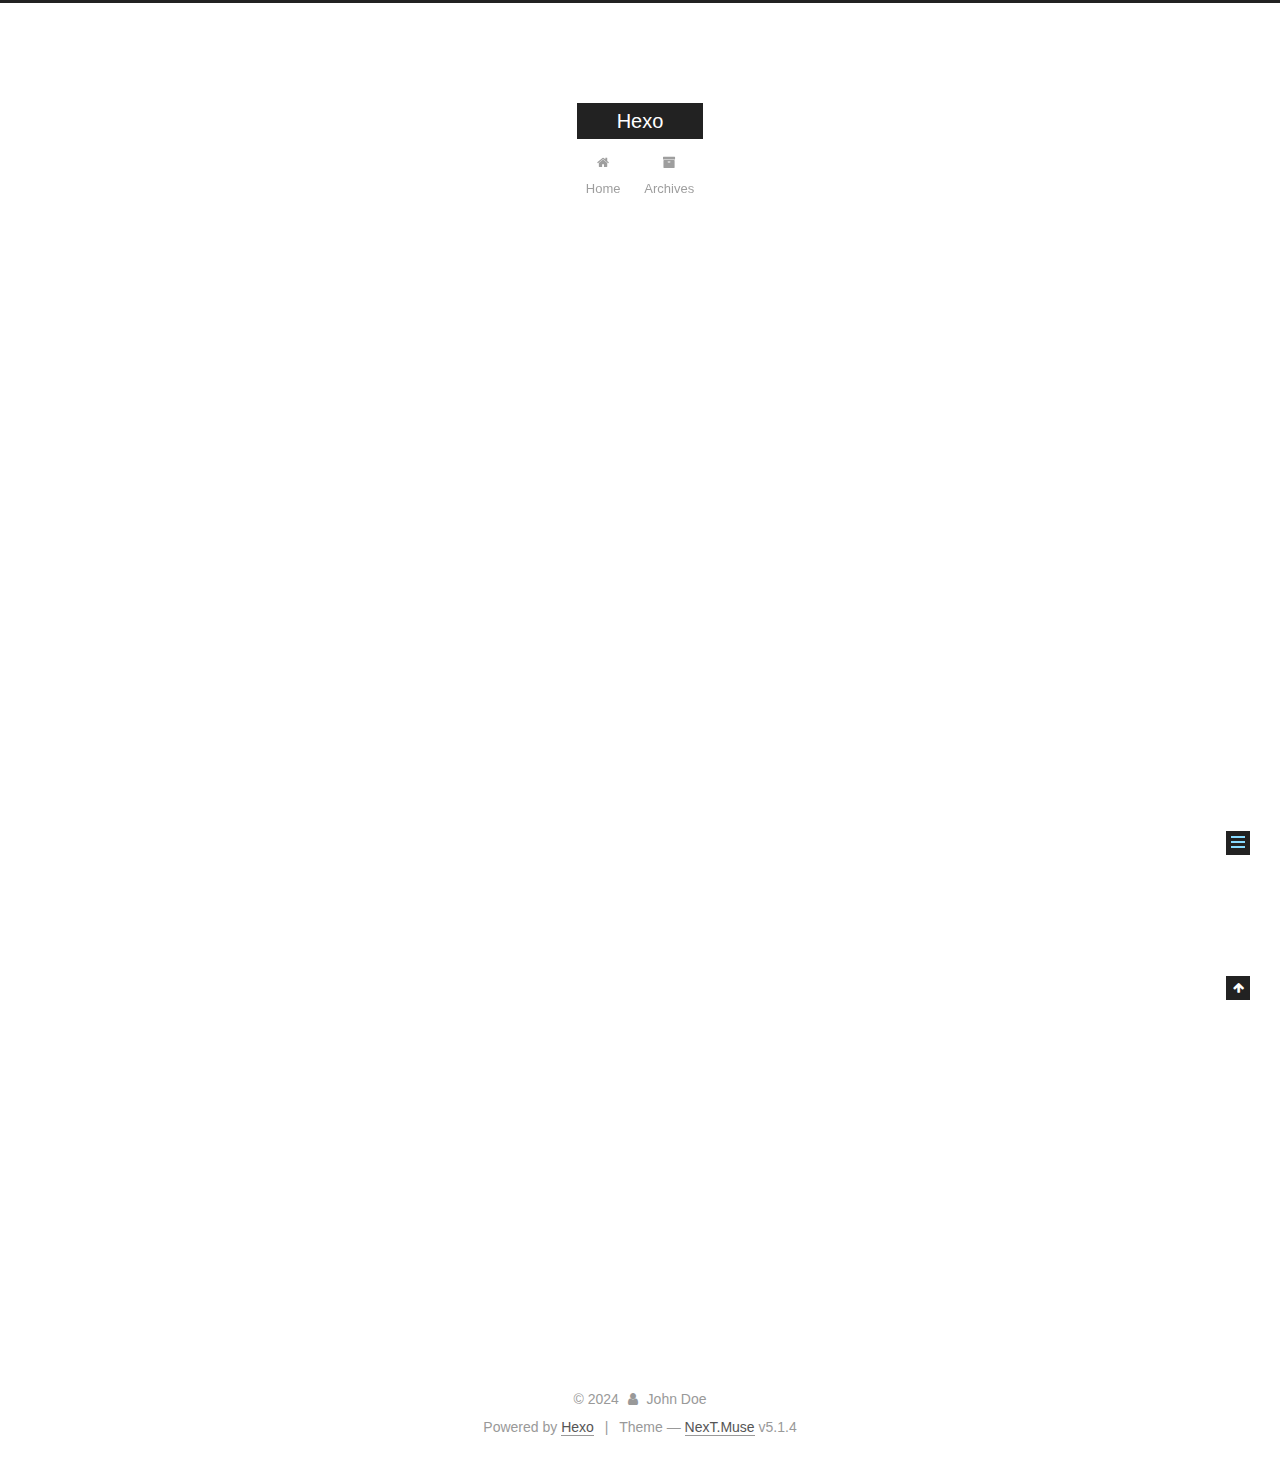
<file: 2024/09/03/hello-world/index.html>
<!DOCTYPE html>



  


<html class="theme-next muse use-motion" lang="en">
<head>
  <meta charset="UTF-8"/>
<meta http-equiv="X-UA-Compatible" content="IE=edge" />
<meta name="viewport" content="width=device-width, initial-scale=1, maximum-scale=1"/>
<meta name="theme-color" content="#222">









<meta http-equiv="Cache-Control" content="no-transform" />
<meta http-equiv="Cache-Control" content="no-siteapp" />
















  
  
  <link href="/lib/fancybox/source/jquery.fancybox.css?v=2.1.5" rel="stylesheet" type="text/css" />







<link href="/lib/font-awesome/css/font-awesome.min.css?v=4.6.2" rel="stylesheet" type="text/css" />

<link href="/css/main.css?v=5.1.4" rel="stylesheet" type="text/css" />


  <link rel="apple-touch-icon" sizes="180x180" href="/images/apple-touch-icon-next.png?v=5.1.4">


  <link rel="icon" type="image/png" sizes="32x32" href="/images/favicon-32x32-next.png?v=5.1.4">


  <link rel="icon" type="image/png" sizes="16x16" href="/images/favicon-16x16-next.png?v=5.1.4">


  <link rel="mask-icon" href="/images/logo.svg?v=5.1.4" color="#222">





  <meta name="keywords" content="Hexo, NexT" />










<meta name="description" content="Welcome to Hexo! This is your very first post. Check documentation for more info. If you get any problems when using Hexo, you can find the answer in troubleshooting or you can ask me on GitHub. Quick">
<meta property="og:type" content="article">
<meta property="og:title" content="Hello World">
<meta property="og:url" content="http://example.com/2024/09/03/hello-world/index.html">
<meta property="og:site_name" content="Hexo">
<meta property="og:description" content="Welcome to Hexo! This is your very first post. Check documentation for more info. If you get any problems when using Hexo, you can find the answer in troubleshooting or you can ask me on GitHub. Quick">
<meta property="og:locale" content="en_US">
<meta property="article:published_time" content="2024-09-03T05:45:04.001Z">
<meta property="article:modified_time" content="2024-09-03T05:45:04.001Z">
<meta property="article:author" content="John Doe">
<meta name="twitter:card" content="summary">



<script type="text/javascript" id="hexo.configurations">
  var NexT = window.NexT || {};
  var CONFIG = {
    root: '',
    scheme: 'Muse',
    version: '5.1.4',
    sidebar: {"position":"left","display":"post","offset":12,"b2t":false,"scrollpercent":false,"onmobile":false},
    fancybox: true,
    tabs: true,
    motion: {"enable":true,"async":false,"transition":{"post_block":"fadeIn","post_header":"slideDownIn","post_body":"slideDownIn","coll_header":"slideLeftIn","sidebar":"slideUpIn"}},
    duoshuo: {
      userId: '0',
      author: 'Author'
    },
    algolia: {
      applicationID: '',
      apiKey: '',
      indexName: '',
      hits: {"per_page":10},
      labels: {"input_placeholder":"Search for Posts","hits_empty":"We didn't find any results for the search: ${query}","hits_stats":"${hits} results found in ${time} ms"}
    }
  };
</script>



  <link rel="canonical" href="http://example.com/2024/09/03/hello-world/"/>





  <title>Hello World | Hexo</title>
  








<meta name="generator" content="Hexo 7.3.0"></head>

<body itemscope itemtype="http://schema.org/WebPage" lang="en">

  
  
    
  

  <div class="container sidebar-position-left page-post-detail">
    <div class="headband"></div>

    <header id="header" class="header" itemscope itemtype="http://schema.org/WPHeader">
      <div class="header-inner"><div class="site-brand-wrapper">
  <div class="site-meta ">
    

    <div class="custom-logo-site-title">
      <a href="/"  class="brand" rel="start">
        <span class="logo-line-before"><i></i></span>
        <span class="site-title">Hexo</span>
        <span class="logo-line-after"><i></i></span>
      </a>
    </div>
      
        <p class="site-subtitle"></p>
      
  </div>

  <div class="site-nav-toggle">
    <button>
      <span class="btn-bar"></span>
      <span class="btn-bar"></span>
      <span class="btn-bar"></span>
    </button>
  </div>
</div>

<nav class="site-nav">
  

  
    <ul id="menu" class="menu">
      
        
        <li class="menu-item menu-item-home">
          <a href="/%20" rel="section">
            
              <i class="menu-item-icon fa fa-fw fa-home"></i> <br />
            
            Home
          </a>
        </li>
      
        
        <li class="menu-item menu-item-archives">
          <a href="/archives/%20" rel="section">
            
              <i class="menu-item-icon fa fa-fw fa-archive"></i> <br />
            
            Archives
          </a>
        </li>
      

      
    </ul>
  

  
</nav>



 </div>
    </header>

    <main id="main" class="main">
      <div class="main-inner">
        <div class="content-wrap">
          <div id="content" class="content">
            

  <div id="posts" class="posts-expand">
    

  

  
  
  

  <article class="post post-type-normal" itemscope itemtype="http://schema.org/Article">
  
  
  
  <div class="post-block">
    <link itemprop="mainEntityOfPage" href="http://example.com/2024/09/03/hello-world/">

    <span hidden itemprop="author" itemscope itemtype="http://schema.org/Person">
      <meta itemprop="name" content="">
      <meta itemprop="description" content="">
      <meta itemprop="image" content="/images/avatar.gif">
    </span>

    <span hidden itemprop="publisher" itemscope itemtype="http://schema.org/Organization">
      <meta itemprop="name" content="Hexo">
    </span>

    
      <header class="post-header">

        
        
          <h1 class="post-title" itemprop="name headline">Hello World</h1>
        

        <div class="post-meta">
          <span class="post-time">
            
              <span class="post-meta-item-icon">
                <i class="fa fa-calendar-o"></i>
              </span>
              
                <span class="post-meta-item-text">Posted on</span>
              
              <time title="Post created" itemprop="dateCreated datePublished" datetime="2024-09-03T13:45:04+08:00">
                2024-09-03
              </time>
            

            

            
          </span>

          

          
            
          

          
          

          

          

          

        </div>
      </header>
    

    
    
    
    <div class="post-body" itemprop="articleBody">

      
      

      
        <p>Welcome to <a target="_blank" rel="noopener" href="https://hexo.io/">Hexo</a>! This is your very first post. Check <a target="_blank" rel="noopener" href="https://hexo.io/docs/">documentation</a> for more info. If you get any problems when using Hexo, you can find the answer in <a target="_blank" rel="noopener" href="https://hexo.io/docs/troubleshooting.html">troubleshooting</a> or you can ask me on <a target="_blank" rel="noopener" href="https://github.com/hexojs/hexo/issues">GitHub</a>.</p>
<h2 id="Quick-Start"><a href="#Quick-Start" class="headerlink" title="Quick Start"></a>Quick Start</h2><h3 id="Create-a-new-post"><a href="#Create-a-new-post" class="headerlink" title="Create a new post"></a>Create a new post</h3><figure class="highlight bash"><table><tr><td class="gutter"><pre><span class="line">1</span><br></pre></td><td class="code"><pre><span class="line">$ hexo new <span class="string">&quot;My New Post&quot;</span></span><br></pre></td></tr></table></figure>

<p>More info: <a target="_blank" rel="noopener" href="https://hexo.io/docs/writing.html">Writing</a></p>
<h3 id="Run-server"><a href="#Run-server" class="headerlink" title="Run server"></a>Run server</h3><figure class="highlight bash"><table><tr><td class="gutter"><pre><span class="line">1</span><br></pre></td><td class="code"><pre><span class="line">$ hexo server</span><br></pre></td></tr></table></figure>

<p>More info: <a target="_blank" rel="noopener" href="https://hexo.io/docs/server.html">Server</a></p>
<h3 id="Generate-static-files"><a href="#Generate-static-files" class="headerlink" title="Generate static files"></a>Generate static files</h3><figure class="highlight bash"><table><tr><td class="gutter"><pre><span class="line">1</span><br></pre></td><td class="code"><pre><span class="line">$ hexo generate</span><br></pre></td></tr></table></figure>

<p>More info: <a target="_blank" rel="noopener" href="https://hexo.io/docs/generating.html">Generating</a></p>
<h3 id="Deploy-to-remote-sites"><a href="#Deploy-to-remote-sites" class="headerlink" title="Deploy to remote sites"></a>Deploy to remote sites</h3><figure class="highlight bash"><table><tr><td class="gutter"><pre><span class="line">1</span><br></pre></td><td class="code"><pre><span class="line">$ hexo deploy</span><br></pre></td></tr></table></figure>

<p>More info: <a target="_blank" rel="noopener" href="https://hexo.io/docs/one-command-deployment.html">Deployment</a></p>

      
    </div>
    
    
    

    

    

    

    <footer class="post-footer">
      

      
      
      

      
        <div class="post-nav">
          <div class="post-nav-next post-nav-item">
            
          </div>

          <span class="post-nav-divider"></span>

          <div class="post-nav-prev post-nav-item">
            
              <a href="/2024/09/11/article1/" rel="prev" title="个人搭建博客指北（2024）">
                个人搭建博客指北（2024） <i class="fa fa-chevron-right"></i>
              </a>
            
          </div>
        </div>
      

      
      
    </footer>
  </div>
  
  
  
  </article>



    <div class="post-spread">
      
    </div>
  </div>


          </div>
          


          

  



        </div>
        
          
  
  <div class="sidebar-toggle">
    <div class="sidebar-toggle-line-wrap">
      <span class="sidebar-toggle-line sidebar-toggle-line-first"></span>
      <span class="sidebar-toggle-line sidebar-toggle-line-middle"></span>
      <span class="sidebar-toggle-line sidebar-toggle-line-last"></span>
    </div>
  </div>

  <aside id="sidebar" class="sidebar">
    
    <div class="sidebar-inner">

      

      
        <ul class="sidebar-nav motion-element">
          <li class="sidebar-nav-toc sidebar-nav-active" data-target="post-toc-wrap">
            Table of Contents
          </li>
          <li class="sidebar-nav-overview" data-target="site-overview-wrap">
            Overview
          </li>
        </ul>
      

      <section class="site-overview-wrap sidebar-panel">
        <div class="site-overview">
          <div class="site-author motion-element" itemprop="author" itemscope itemtype="http://schema.org/Person">
            
              <p class="site-author-name" itemprop="name"></p>
              <p class="site-description motion-element" itemprop="description"></p>
          </div>

          <nav class="site-state motion-element">

            
              <div class="site-state-item site-state-posts">
              
                <a href="/archives/%20%7C%7C%20archive">
              
                  <span class="site-state-item-count">4</span>
                  <span class="site-state-item-name">posts</span>
                </a>
              </div>
            

            

            

          </nav>

          

          

          
          

          
          

          

        </div>
      </section>

      
      <!--noindex-->
        <section class="post-toc-wrap motion-element sidebar-panel sidebar-panel-active">
          <div class="post-toc">

            
              
            

            
              <div class="post-toc-content"><ol class="nav"><li class="nav-item nav-level-2"><a class="nav-link" href="#Quick-Start"><span class="nav-number">1.</span> <span class="nav-text">Quick Start</span></a><ol class="nav-child"><li class="nav-item nav-level-3"><a class="nav-link" href="#Create-a-new-post"><span class="nav-number">1.1.</span> <span class="nav-text">Create a new post</span></a></li><li class="nav-item nav-level-3"><a class="nav-link" href="#Run-server"><span class="nav-number">1.2.</span> <span class="nav-text">Run server</span></a></li><li class="nav-item nav-level-3"><a class="nav-link" href="#Generate-static-files"><span class="nav-number">1.3.</span> <span class="nav-text">Generate static files</span></a></li><li class="nav-item nav-level-3"><a class="nav-link" href="#Deploy-to-remote-sites"><span class="nav-number">1.4.</span> <span class="nav-text">Deploy to remote sites</span></a></li></ol></li></ol></div>
            

          </div>
        </section>
      <!--/noindex-->
      

      

    </div>
  </aside>


        
      </div>
    </main>

    <footer id="footer" class="footer">
      <div class="footer-inner">
        <div class="copyright">&copy; <span itemprop="copyrightYear">2024</span>
  <span class="with-love">
    <i class="fa fa-user"></i>
  </span>
  <span class="author" itemprop="copyrightHolder">John Doe</span>

  
</div>


  <div class="powered-by">Powered by <a class="theme-link" target="_blank" href="https://hexo.io">Hexo</a></div>



  <span class="post-meta-divider">|</span>



  <div class="theme-info">Theme &mdash; <a class="theme-link" target="_blank" href="https://github.com/iissnan/hexo-theme-next">NexT.Muse</a> v5.1.4</div>




        







        
      </div>
    </footer>

    
      <div class="back-to-top">
        <i class="fa fa-arrow-up"></i>
        
      </div>
    

    

  </div>

  

<script type="text/javascript">
  if (Object.prototype.toString.call(window.Promise) !== '[object Function]') {
    window.Promise = null;
  }
</script>









  












  
  
    <script type="text/javascript" src="/lib/jquery/index.js?v=2.1.3"></script>
  

  
  
    <script type="text/javascript" src="/lib/fastclick/lib/fastclick.min.js?v=1.0.6"></script>
  

  
  
    <script type="text/javascript" src="/lib/jquery_lazyload/jquery.lazyload.js?v=1.9.7"></script>
  

  
  
    <script type="text/javascript" src="/lib/velocity/velocity.min.js?v=1.2.1"></script>
  

  
  
    <script type="text/javascript" src="/lib/velocity/velocity.ui.min.js?v=1.2.1"></script>
  

  
  
    <script type="text/javascript" src="/lib/fancybox/source/jquery.fancybox.pack.js?v=2.1.5"></script>
  


  


  <script type="text/javascript" src="/js/src/utils.js?v=5.1.4"></script>

  <script type="text/javascript" src="/js/src/motion.js?v=5.1.4"></script>



  
  

  
  <script type="text/javascript" src="/js/src/scrollspy.js?v=5.1.4"></script>
<script type="text/javascript" src="/js/src/post-details.js?v=5.1.4"></script>



  


  <script type="text/javascript" src="/js/src/bootstrap.js?v=5.1.4"></script>



  


  




	





  





  












  





  

  

  

  
  

  

  

  

</body>
</html>
</file>
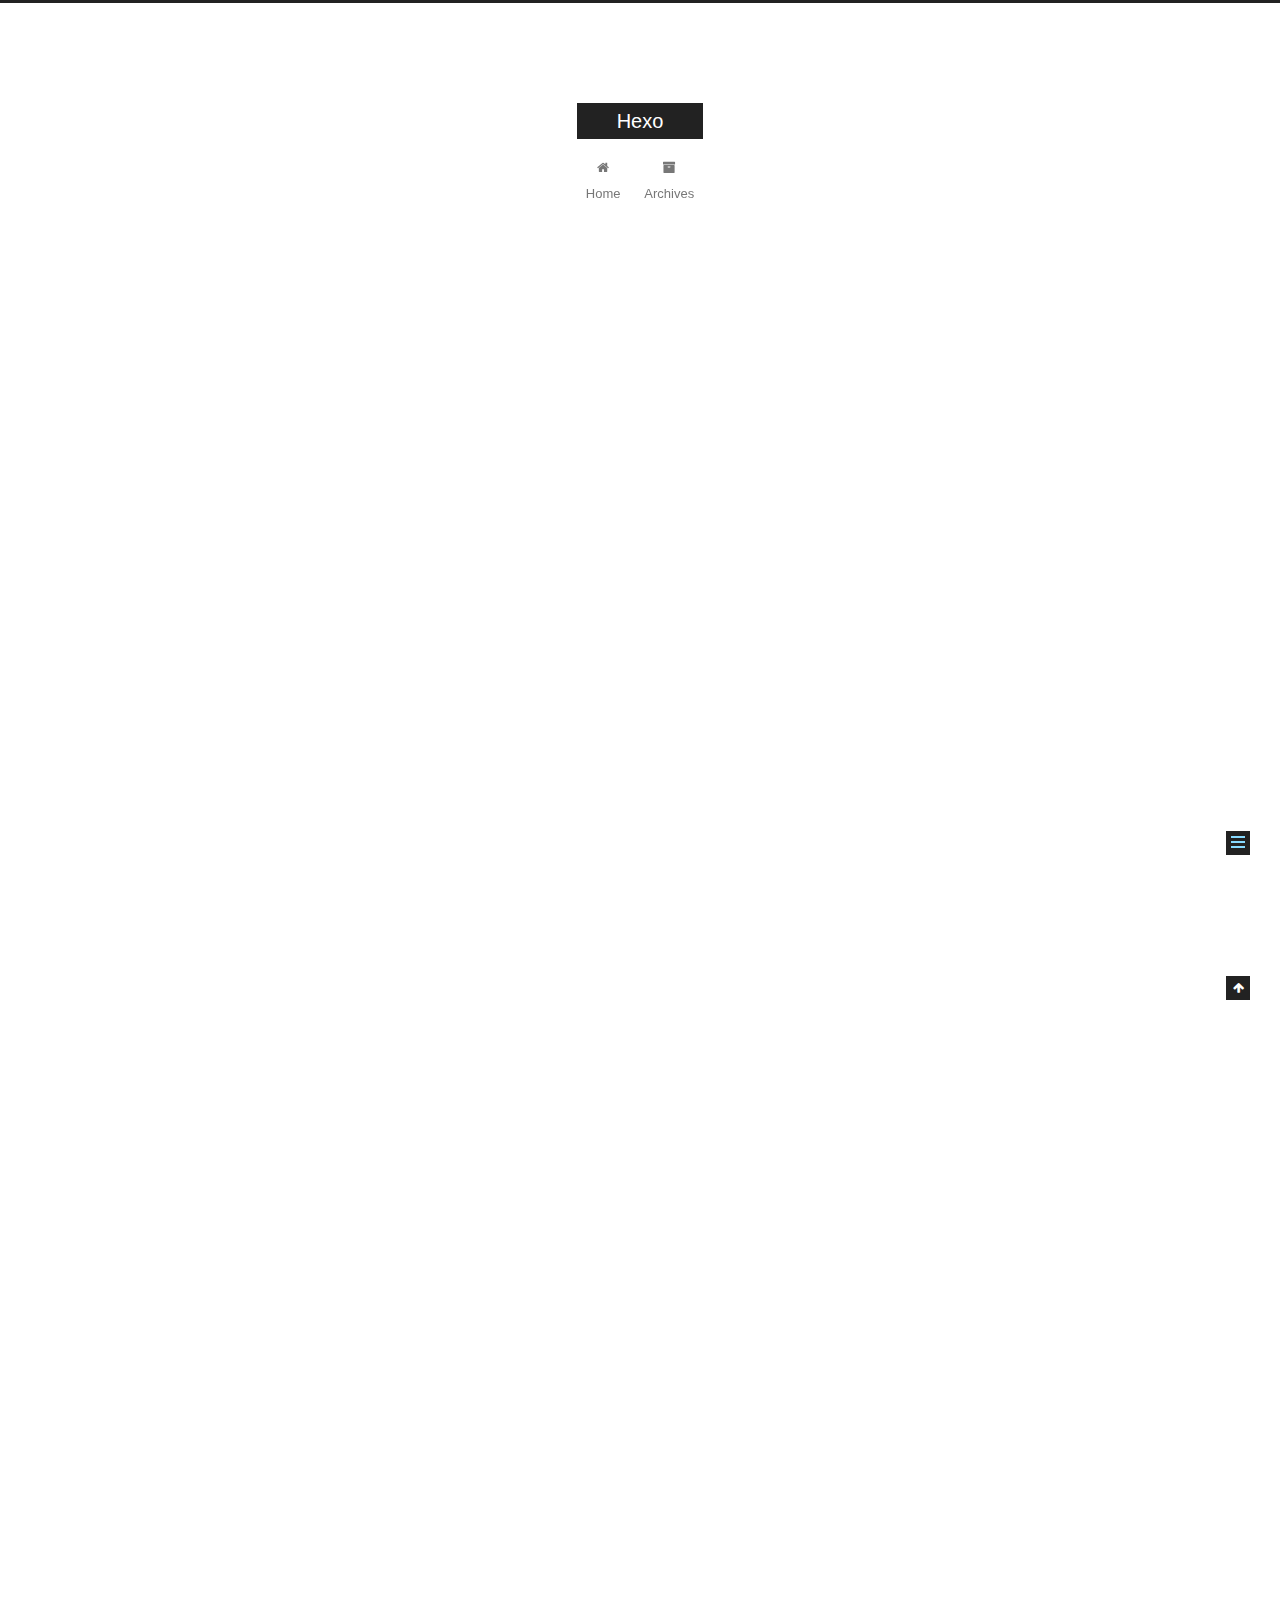
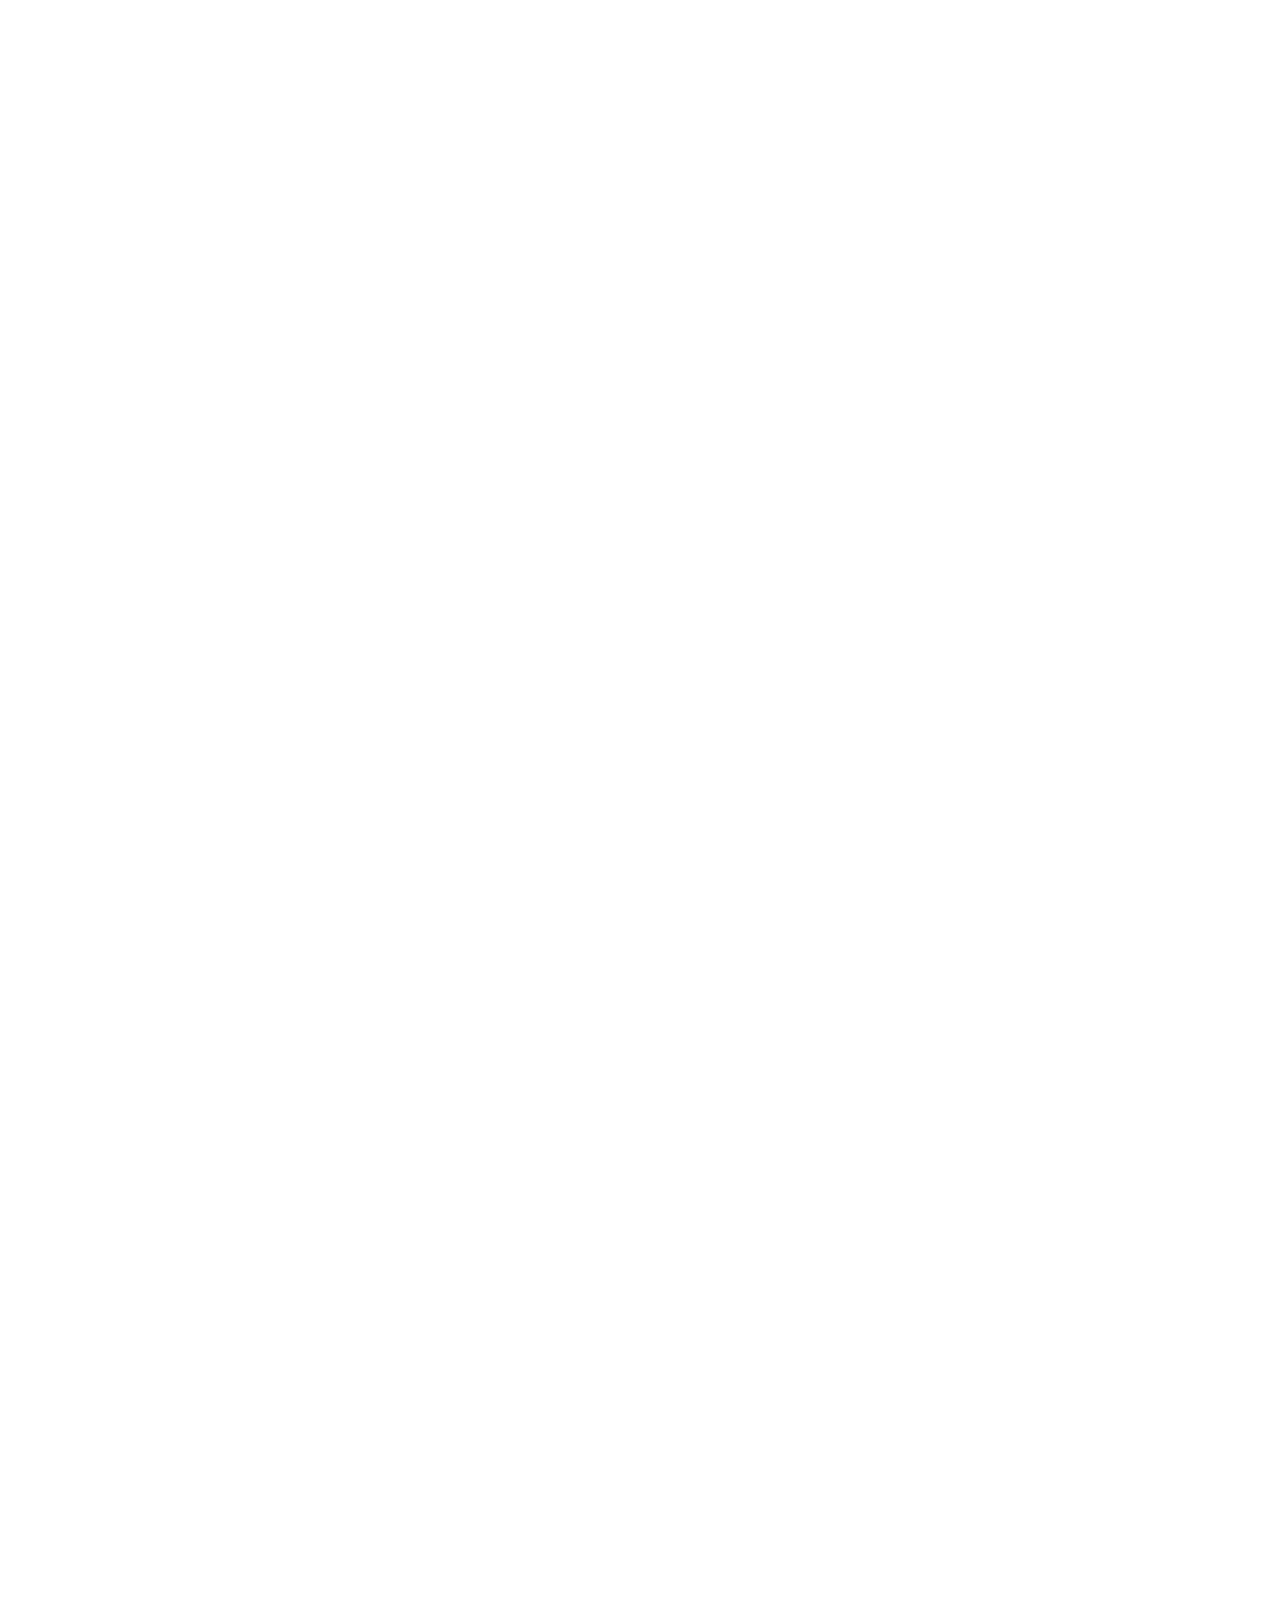
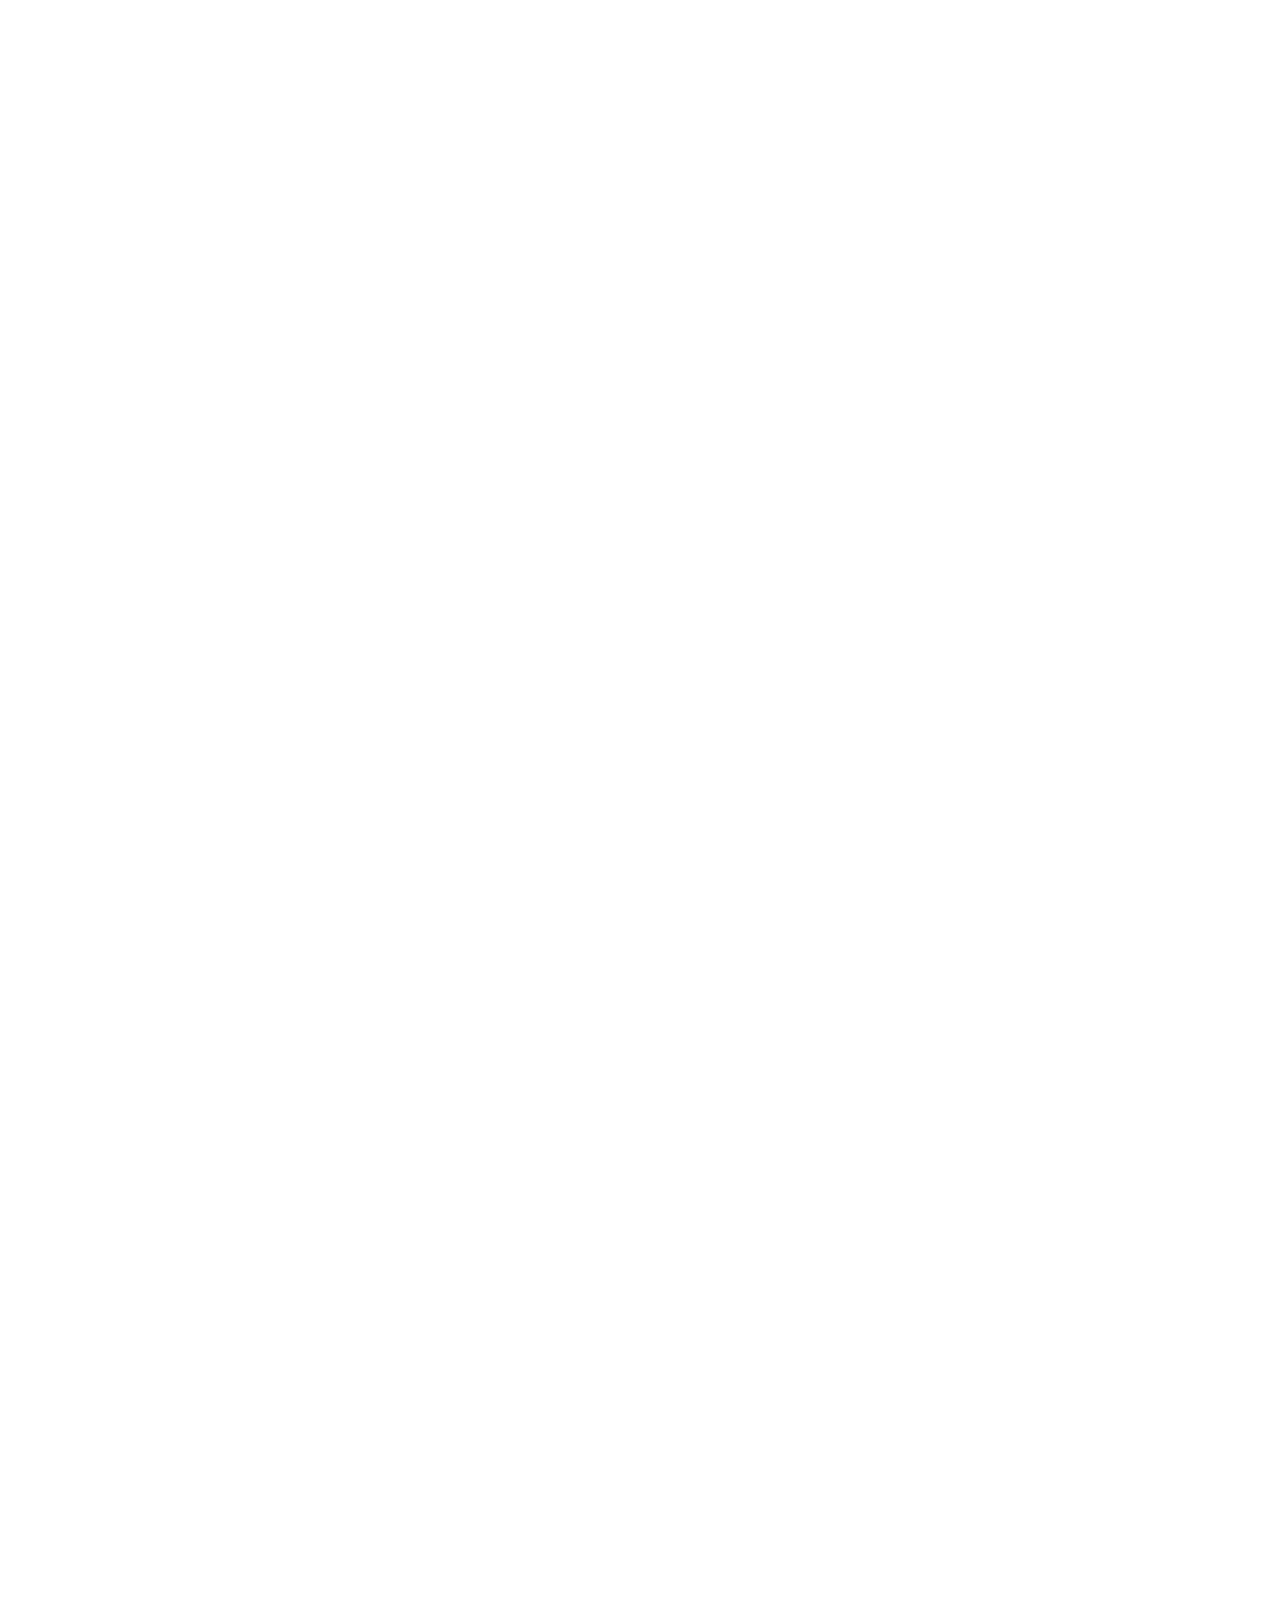
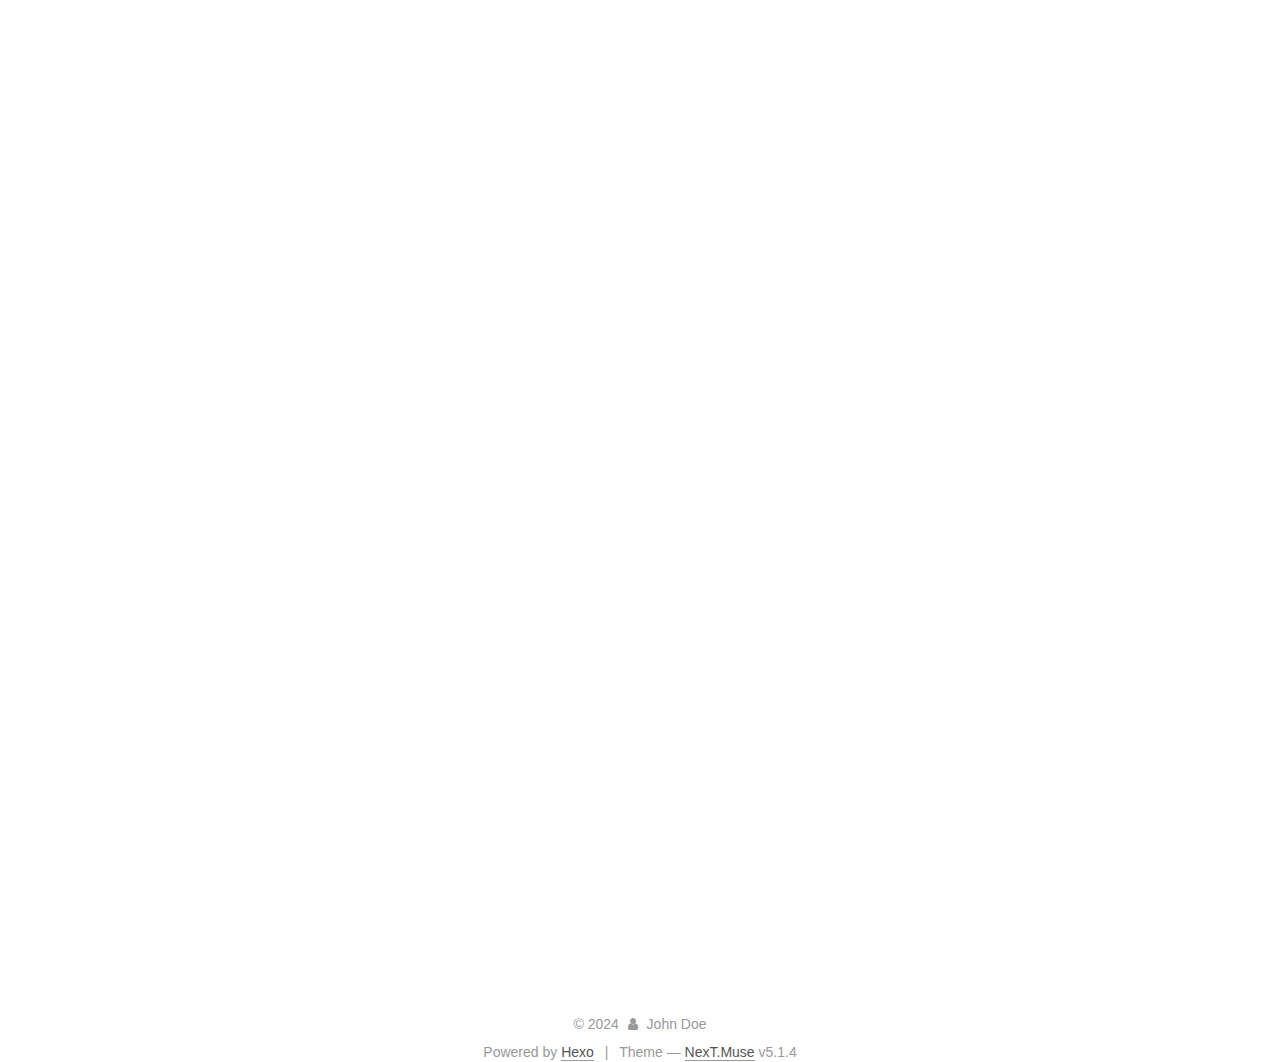
<file: 2024/09/11/article1/index.html>
<!DOCTYPE html>



  


<html class="theme-next muse use-motion" lang="en">
<head>
  <meta charset="UTF-8"/>
<meta http-equiv="X-UA-Compatible" content="IE=edge" />
<meta name="viewport" content="width=device-width, initial-scale=1, maximum-scale=1"/>
<meta name="theme-color" content="#222">









<meta http-equiv="Cache-Control" content="no-transform" />
<meta http-equiv="Cache-Control" content="no-siteapp" />
















  
  
  <link href="/lib/fancybox/source/jquery.fancybox.css?v=2.1.5" rel="stylesheet" type="text/css" />







<link href="/lib/font-awesome/css/font-awesome.min.css?v=4.6.2" rel="stylesheet" type="text/css" />

<link href="/css/main.css?v=5.1.4" rel="stylesheet" type="text/css" />


  <link rel="apple-touch-icon" sizes="180x180" href="/images/apple-touch-icon-next.png?v=5.1.4">


  <link rel="icon" type="image/png" sizes="32x32" href="/images/favicon-32x32-next.png?v=5.1.4">


  <link rel="icon" type="image/png" sizes="16x16" href="/images/favicon-16x16-next.png?v=5.1.4">


  <link rel="mask-icon" href="/images/logo.svg?v=5.1.4" color="#222">





  <meta name="keywords" content="Hexo, NexT" />










<meta name="description" content="作为一名程序猿，要想不被滚滚向前的技术迭代抛弃，势必要持续学习。而如果能将学习过程中的一些心得体会记录下来，一方面可以方便自己复习，另一方面也可以帮助到有需要的人。而搭建一个个人博客就成了这一需求的优秀解法。 本套个人博客搭建采用 Gihub Page + Hexo + Next 主题的经典配置。 参考文章： https:&#x2F;&#x2F;mini-pi.github.io&#x2F;2024&#x2F;02&#x2F;28&#x2F;how-to-">
<meta property="og:type" content="article">
<meta property="og:title" content="个人搭建博客指北（2024）">
<meta property="og:url" content="http://example.com/2024/09/11/article1/index.html">
<meta property="og:site_name" content="Hexo">
<meta property="og:description" content="作为一名程序猿，要想不被滚滚向前的技术迭代抛弃，势必要持续学习。而如果能将学习过程中的一些心得体会记录下来，一方面可以方便自己复习，另一方面也可以帮助到有需要的人。而搭建一个个人博客就成了这一需求的优秀解法。 本套个人博客搭建采用 Gihub Page + Hexo + Next 主题的经典配置。 参考文章： https:&#x2F;&#x2F;mini-pi.github.io&#x2F;2024&#x2F;02&#x2F;28&#x2F;how-to-">
<meta property="og:locale" content="en_US">
<meta property="og:image" content="http://example.com/images/a1/p1.png">
<meta property="article:published_time" content="2024-09-11T08:16:34.000Z">
<meta property="article:modified_time" content="2024-09-11T08:41:30.167Z">
<meta property="article:author" content="John Doe">
<meta name="twitter:card" content="summary">
<meta name="twitter:image" content="http://example.com/images/a1/p1.png">



<script type="text/javascript" id="hexo.configurations">
  var NexT = window.NexT || {};
  var CONFIG = {
    root: '',
    scheme: 'Muse',
    version: '5.1.4',
    sidebar: {"position":"left","display":"post","offset":12,"b2t":false,"scrollpercent":false,"onmobile":false},
    fancybox: true,
    tabs: true,
    motion: {"enable":true,"async":false,"transition":{"post_block":"fadeIn","post_header":"slideDownIn","post_body":"slideDownIn","coll_header":"slideLeftIn","sidebar":"slideUpIn"}},
    duoshuo: {
      userId: '0',
      author: 'Author'
    },
    algolia: {
      applicationID: '',
      apiKey: '',
      indexName: '',
      hits: {"per_page":10},
      labels: {"input_placeholder":"Search for Posts","hits_empty":"We didn't find any results for the search: ${query}","hits_stats":"${hits} results found in ${time} ms"}
    }
  };
</script>



  <link rel="canonical" href="http://example.com/2024/09/11/article1/"/>





  <title>个人搭建博客指北（2024） | Hexo</title>
  








<meta name="generator" content="Hexo 7.3.0"></head>

<body itemscope itemtype="http://schema.org/WebPage" lang="en">

  
  
    
  

  <div class="container sidebar-position-left page-post-detail">
    <div class="headband"></div>

    <header id="header" class="header" itemscope itemtype="http://schema.org/WPHeader">
      <div class="header-inner"><div class="site-brand-wrapper">
  <div class="site-meta ">
    

    <div class="custom-logo-site-title">
      <a href="/"  class="brand" rel="start">
        <span class="logo-line-before"><i></i></span>
        <span class="site-title">Hexo</span>
        <span class="logo-line-after"><i></i></span>
      </a>
    </div>
      
        <p class="site-subtitle"></p>
      
  </div>

  <div class="site-nav-toggle">
    <button>
      <span class="btn-bar"></span>
      <span class="btn-bar"></span>
      <span class="btn-bar"></span>
    </button>
  </div>
</div>

<nav class="site-nav">
  

  
    <ul id="menu" class="menu">
      
        
        <li class="menu-item menu-item-home">
          <a href="/%20" rel="section">
            
              <i class="menu-item-icon fa fa-fw fa-home"></i> <br />
            
            Home
          </a>
        </li>
      
        
        <li class="menu-item menu-item-archives">
          <a href="/archives/%20" rel="section">
            
              <i class="menu-item-icon fa fa-fw fa-archive"></i> <br />
            
            Archives
          </a>
        </li>
      

      
    </ul>
  

  
</nav>



 </div>
    </header>

    <main id="main" class="main">
      <div class="main-inner">
        <div class="content-wrap">
          <div id="content" class="content">
            

  <div id="posts" class="posts-expand">
    

  

  
  
  

  <article class="post post-type-normal" itemscope itemtype="http://schema.org/Article">
  
  
  
  <div class="post-block">
    <link itemprop="mainEntityOfPage" href="http://example.com/2024/09/11/article1/">

    <span hidden itemprop="author" itemscope itemtype="http://schema.org/Person">
      <meta itemprop="name" content="">
      <meta itemprop="description" content="">
      <meta itemprop="image" content="/images/avatar.gif">
    </span>

    <span hidden itemprop="publisher" itemscope itemtype="http://schema.org/Organization">
      <meta itemprop="name" content="Hexo">
    </span>

    
      <header class="post-header">

        
        
          <h1 class="post-title" itemprop="name headline">个人搭建博客指北（2024）</h1>
        

        <div class="post-meta">
          <span class="post-time">
            
              <span class="post-meta-item-icon">
                <i class="fa fa-calendar-o"></i>
              </span>
              
                <span class="post-meta-item-text">Posted on</span>
              
              <time title="Post created" itemprop="dateCreated datePublished" datetime="2024-09-11T16:16:34+08:00">
                2024-09-11
              </time>
            

            

            
          </span>

          

          
            
          

          
          

          

          

          

        </div>
      </header>
    

    
    
    
    <div class="post-body" itemprop="articleBody">

      
      

      
        <p>作为一名程序猿，要想不被滚滚向前的技术迭代抛弃，势必要持续学习。而如果能将学习过程中的一些心得体会记录下来，一方面可以方便自己复习，另一方面也可以帮助到有需要的人。而搭建一个个人博客就成了这一需求的优秀解法。</p>
<p>本套个人博客搭建采用 Gihub Page + Hexo + Next 主题的经典配置。</p>
<p>参考文章：</p>
<p><a target="_blank" rel="noopener" href="https://mini-pi.github.io/2024/02/28/how-to-make-blog-wedsite/">https://mini-pi.github.io/2024/02/28/how-to-make-blog-wedsite/</a></p>
<p><a target="_blank" rel="noopener" href="https://cloud.tencent.com/developer/article/1662733">https://cloud.tencent.com/developer/article/1662733</a></p>
<h1 id="前置准备"><a href="#前置准备" class="headerlink" title="前置准备"></a>前置准备</h1><ul>
<li><strong>因为需要用到 Github 服务，所以本教程需要科学上网作为前置要求。</strong></li>
<li>需要了解 Vscode，掌握基本使用方法</li>
<li>Vscode 应该配置有 Git 以及 Node Js。如没有配置可参见<a target="_blank" rel="noopener" href="https://hexo.io/zh-cn/docs/">该文章</a>相关部分内容。</li>
</ul>
<h1 id="啥啥啥？这都是啥？"><a href="#啥啥啥？这都是啥？" class="headerlink" title="啥啥啥？这都是啥？"></a>啥啥啥？这都是啥？</h1><p>可能一些小朋友搭建博客只是出于自己兴趣，平时并不搞技术。一上来看到这些东东有些劝退，先简单介绍一下三者。当然不感兴趣只想一步步操作的可以跳转到实操阶段。</p>
<h2 id="Github-Page"><a href="#Github-Page" class="headerlink" title="Github Page"></a>Github Page</h2><p>Github Page 是大名鼎鼎的代码托管平台 Github 所提供的创建站点服务。即直接从 GitHub.com 上的代码仓库 repository 创建个人网站。具体来说，它直接从 GitHub 上获取 HTML、CSS 和 JavaScript 文件，通过构建过程运行文件，然后发布网站。</p>
<p>至于域名的话，你可以在 GitHub 的  <code>github.io</code>  域或自己的自定义域上托管站点。</p>
<h2 id="Hexo"><a href="#Hexo" class="headerlink" title="Hexo"></a>Hexo</h2><p>Hexo 是一个快速、简洁且高效的博客框架。 Hexo 使用  <a target="_blank" rel="noopener" href="http://daringfireball.net/projects/markdown/">Markdown</a>（或其他标记语言）解析文章，在几秒内，即可利用靓丽的主题生成静态网页。简单来理解，Hexo 就是将 Markdown 转为 HTML 的一个工具。</p>
<h2 id="Next"><a href="#Next" class="headerlink" title="Next"></a>Next</h2><p>首先澄清，此 Next 并非指的是 Nextjs 框架，而仅仅是 Hexo 的一个主题模式，简单来说，Hexo 博客框架提供了丰富的主题可供选择，而 Next 只是其中一个主题，通俗来讲，就是博客的“皮肤”。主题这一部分可以高度客制化，后期可根据个人喜好来搭配。</p>
<h1 id="Now-Start！"><a href="#Now-Start！" class="headerlink" title="Now Start！"></a>Now Start！</h1><p>这一部分我们讲具体的建站流程，分为四步</p>
<ol>
<li>利用 Github Page 创建个人网站</li>
<li>Hexo 的配置及使用</li>
<li>对 Hexo 应用 Next 样式（可选）</li>
<li>将生成的静态页面部署到 Github Page</li>
</ol>
<h2 id="1-利用-Github-Page-创建个人网站"><a href="#1-利用-Github-Page-创建个人网站" class="headerlink" title="1. 利用 Github Page 创建个人网站"></a>1. 利用 Github Page 创建个人网站</h2><p>首先你需要一个 Github 账号，具体可参见视频<a target="_blank" rel="noopener" href="https://www.bilibili.com/video/BV1eE421M7Wr/?spm_id_from=..search-card.all.click&vd_source=4b51679533e2205d3f7b87026ed5e2f6">Github 注册账号</a>。</p>
<h2 id="2-Hexo-的配置及使用"><a href="#2-Hexo-的配置及使用" class="headerlink" title="2.Hexo 的配置及使用"></a>2.Hexo 的配置及使用</h2><p><a target="_blank" rel="noopener" href="https://hexo.io/zh-cn/docs/">官方文档</a></p>
<h3 id="Hexo-配置"><a href="#Hexo-配置" class="headerlink" title="Hexo 配置"></a>Hexo 配置</h3><p><a target="_blank" rel="noopener" href="https://hexo.io/zh-cn/docs/setup">参考</a></p>
<figure class="highlight markdown"><table><tr><td class="gutter"><pre><span class="line">1</span><br><span class="line">2</span><br><span class="line">3</span><br><span class="line">4</span><br><span class="line">5</span><br></pre></td><td class="code"><pre><span class="line">npm install -g hexo-cli</span><br><span class="line">hexo init <span class="language-xml"><span class="tag">&lt;<span class="name">Your</span> <span class="attr">own</span> <span class="attr">Blog</span> <span class="attr">Folder</span> <span class="attr">Name</span>&gt;</span></span></span><br><span class="line">cd <span class="language-xml"><span class="tag">&lt;<span class="name">Your</span> <span class="attr">own</span> <span class="attr">Blog</span> <span class="attr">Folder</span> <span class="attr">Name</span>&gt;</span></span></span><br><span class="line">npm install</span><br><span class="line">hexo server</span><br></pre></td></tr></table></figure>

<h3 id="命令解释："><a href="#命令解释：" class="headerlink" title="命令解释："></a>命令解释：</h3><ul>
<li>安装 Hexo 服务 <code>npm install -g hexo-cli</code></li>
<li>初始化 Hexo 服务 <code>hexo init &lt;Your own Blog Folder Name&gt;</code></li>
<li>切换到网站根目录 <code>cd &lt;Your own Blog Folder Name&gt;</code></li>
<li>安装相关依赖 <code>npm install</code></li>
<li>启动 Hexo 服务 <code>hexo server</code></li>
</ul>
<p>在 Vscode Terminal 中执行完上述命令，如果顺利的话，可以在终端见到本地默认页面路径的链接，即<code>localhost:4000</code> ，访问该链接即可看到默认 Hexo 页面。</p>
<p><strong>如果遇到浏览器访问<code>localhost:4000</code>时出错</strong></p>
<ul>
<li><p>浏览器显示内容如下所示：</p>
<figure class="highlight markdown"><table><tr><td class="gutter"><pre><span class="line">1</span><br><span class="line">2</span><br><span class="line">3</span><br><span class="line">4</span><br><span class="line">5</span><br><span class="line">6</span><br></pre></td><td class="code"><pre><span class="line">&#123;% extends &#x27;<span class="emphasis">_layout.swig&#x27; %&#125; &#123;% import &#x27;_</span>macro/post.swig&#x27; as post<span class="emphasis">_template %&#125; &#123;% import &#x27;_</span>macro/sidebar.swig&#x27; as</span><br><span class="line">sidebar<span class="emphasis">_template %&#125; &#123;% block title %&#125;&#123;&#123; config.title &#125;&#125;&#123;% if theme.index_</span>with<span class="emphasis">_subtitle and config.subtitle %&#125; -</span></span><br><span class="line"><span class="emphasis">&#123;&#123;config.subtitle &#125;&#125;&#123;% endif %&#125;&#123;% endblock %&#125; &#123;%  block page_</span>class %&#125; &#123;% if is<span class="emphasis">_home() %&#125;page-home&#123;% endif -%&#125; &#123;%</span></span><br><span class="line"><span class="emphasis">endblock %&#125; &#123;% block content %&#125; &#123;% for post in page.posts %&#125; &#123;&#123; post_</span>template.render(post, true) &#125;&#125; &#123;% endfor %&#125; &#123;%</span><br><span class="line">include &#x27;<span class="emphasis">_partials/pagination.swig&#x27; %&#125; &#123;% endblock %&#125; &#123;% block sidebar %&#125; &#123;&#123; sidebar_</span>template.render(false) &#125;&#125; &#123;%</span><br><span class="line">endblock %&#125;</span><br></pre></td></tr></table></figure>
</li>
<li><p>这是因为 hexo 在 5.0 之后把 swig 删除了，需要自己手动安装</p>
</li>
<li><p><strong>解决方案：</strong><code>npm i hexo-renderer-swig</code></p>
</li>
</ul>
<h3 id="添加博文"><a href="#添加博文" class="headerlink" title="添加博文"></a>添加博文</h3><p><a target="_blank" rel="noopener" href="https://hexo.io/zh-cn/docs/writing">参考</a></p>
<p>在完成初始的 Hexo 配置后，我们成功得到了默认的博文页面，那么我们如何将自己的文章发送给 Hexo 呢？</p>
<p><strong>注意：下列命令要在网站根目录下运行！！！</strong></p>
<figure class="highlight markdown"><table><tr><td class="gutter"><pre><span class="line">1</span><br><span class="line">2</span><br><span class="line">3</span><br><span class="line">4</span><br><span class="line">5</span><br><span class="line">6</span><br><span class="line">7</span><br></pre></td><td class="code"><pre><span class="line">hexo new <span class="language-xml"><span class="tag">&lt;<span class="name">title</span>&gt;</span></span></span><br><span class="line"></span><br><span class="line">------在执行完 hexo new &lt;title&gt;，就可以编写自己的博文了-----------</span><br><span class="line"></span><br><span class="line">hexo clean</span><br><span class="line">hexo generate</span><br><span class="line">hexo server</span><br></pre></td></tr></table></figure>

<h3 id="命令解释：-1"><a href="#命令解释：-1" class="headerlink" title="命令解释："></a>命令解释：</h3><ul>
<li>创建名为<code>&lt;title&gt;</code>的博文 <code>hexo new &lt;title&gt;</code><ul>
<li>执行该命令，Hexo 会在<code>/source/_posts</code>目录下创建一篇新的文章：</li>
</ul>
</li>
<li>清除 Hexo 缓存 <code>hexo clean</code></li>
<li>将博文由 markdown 格式转为 HTML <code>hexo generate</code></li>
<li>启动 Hexo 服务，查看更新后的网站 <code>hexo server</code></li>
</ul>
<h2 id="3-对-Hexo-应用-Next-样式（可选）"><a href="#3-对-Hexo-应用-Next-样式（可选）" class="headerlink" title="3. 对 Hexo 应用 Next 样式（可选）"></a>3. 对 Hexo 应用 Next 样式（可选）</h2><p><a target="_blank" rel="noopener" href="https://theme-next.iissnan.com/getting-started.html">官方文档</a></p>
<p><strong>注意：下列命令要在网站根目录下运行！！！</strong></p>
<p><strong><code>git clone https://github.com/iissnan/hexo-theme-next themes/next</code></strong></p>
<p>上述命令是下载 Next 主题。</p>
<p>下载完毕后，我们需要打开   站点配置文件**(<strong>在根目录的  <code>_config.yml</code>  文件中</strong>)**， 找到  <strong><code>theme</code></strong>  字段，并将其值更改为  **<code>next</code>**。</p>
<ul>
<li>修改参数为：<code>theme: next</code></li>
</ul>
<p>修改完毕后启动 Hexo 服务，验证 Next 主题是否启用</p>
<ul>
<li>命令行执行：<code>hexo server</code></li>
<li>浏览器访问：<code>localhost:4000</code></li>
</ul>
<h2 id="4-将生成的静态页面部署到-Github-Page"><a href="#4-将生成的静态页面部署到-Github-Page" class="headerlink" title="4.将生成的静态页面部署到 Github Page"></a>4.将生成的静态页面部署到 Github Page</h2><p><a target="_blank" rel="noopener" href="https://hexo.io/zh-cn/docs/github-pages">参考</a></p>
<p>通过上面 5 步的操作，我们已经可以在本地通过  <code>localhost:4000</code>  查看博客页面了。因此，这里我们要将 Hexo 框架生成的内容部署到 github 上，让其他家人也能看到 。</p>
<ul>
<li><p><strong>具体操作：</strong>修改站点配置文件<code>_config.yml</code>的最后部分</p>
<figure class="highlight markdown"><table><tr><td class="gutter"><pre><span class="line">1</span><br><span class="line">2</span><br><span class="line">3</span><br><span class="line">4</span><br></pre></td><td class="code"><pre><span class="line">deploy:</span><br><span class="line">type: git</span><br><span class="line">repo: https://github.com/YourgithubName/YourgithubName.github.io.git</span><br><span class="line">branch: master #注意分支名称</span><br></pre></td></tr></table></figure>

<p>要先安装 deploy-git，才能用命令部署到 GitHub</p>
<p><code>npm install hexo-deployer-git --save</code></p>
<p>然后在博客根目录下执行</p>
<figure class="highlight markdown"><table><tr><td class="gutter"><pre><span class="line">1</span><br><span class="line">2</span><br><span class="line">3</span><br></pre></td><td class="code"><pre><span class="line">hexo clean #清除之前生成的东西</span><br><span class="line">hexo generate #生成静态文章，缩写 hexo g</span><br><span class="line">hexo deploy #部署文章，缩写 hexo d</span><br></pre></td></tr></table></figure>

<p>过一会儿就可以在<code>http://yourname.github.io</code>这个网站看到你的博客了！</p>
<p>如果遇到报错</p>
<figure class="highlight plaintext"><table><tr><td class="gutter"><pre><span class="line">1</span><br><span class="line">2</span><br><span class="line">3</span><br><span class="line">4</span><br><span class="line">5</span><br><span class="line">6</span><br><span class="line">7</span><br><span class="line">8</span><br><span class="line">9</span><br></pre></td><td class="code"><pre><span class="line">fatal: unable to auto-detect email address</span><br><span class="line">...</span><br><span class="line">[FATAL] Something&#x27;s wrong. Maybe you can find the solution here: https://hexo.io/docs/troubl...</span><br><span class="line">Error: Spawn failed</span><br><span class="line">at ChildProcess.&lt;anonymous&gt; (E:\Hexo\node_modules\hexo-util\lib\spawn.js:51:21)</span><br><span class="line">at ChildProcess.emit (events.js:210:5)</span><br><span class="line">at ChildProcess.cp.emit (E:\Hexo\node_modules\cross-spawn\lib\enoent.js:34:29)</span><br><span class="line">at Process.ChildProcess._handle.onexit (internal/child_process.js:272:12)</span><br><span class="line"></span><br></pre></td></tr></table></figure></li>
</ul>
<p>可以运行下列命令来修复</p>
<figure class="highlight plaintext"><table><tr><td class="gutter"><pre><span class="line">1</span><br><span class="line">2</span><br><span class="line">3</span><br><span class="line">4</span><br></pre></td><td class="code"><pre><span class="line">cd /usr/local/src/hexo/blog/</span><br><span class="line">rm -rf .deploy_git/</span><br><span class="line">git config --global core.autocrlf false</span><br><span class="line">hexo clean &amp;&amp; hexo g &amp;&amp; hexo d</span><br></pre></td></tr></table></figure>

<p><img src="/../images/a1/p1.png"></p>

      
    </div>
    
    
    

    

    

    

    <footer class="post-footer">
      

      
      
      

      
        <div class="post-nav">
          <div class="post-nav-next post-nav-item">
            
              <a href="/2024/09/03/hello-world/" rel="next" title="Hello World">
                <i class="fa fa-chevron-left"></i> Hello World
              </a>
            
          </div>

          <span class="post-nav-divider"></span>

          <div class="post-nav-prev post-nav-item">
            
              <a href="/2024/09/18/article2/" rel="prev" title="事件传播：捕获和冒泡">
                事件传播：捕获和冒泡 <i class="fa fa-chevron-right"></i>
              </a>
            
          </div>
        </div>
      

      
      
    </footer>
  </div>
  
  
  
  </article>



    <div class="post-spread">
      
    </div>
  </div>


          </div>
          


          

  



        </div>
        
          
  
  <div class="sidebar-toggle">
    <div class="sidebar-toggle-line-wrap">
      <span class="sidebar-toggle-line sidebar-toggle-line-first"></span>
      <span class="sidebar-toggle-line sidebar-toggle-line-middle"></span>
      <span class="sidebar-toggle-line sidebar-toggle-line-last"></span>
    </div>
  </div>

  <aside id="sidebar" class="sidebar">
    
    <div class="sidebar-inner">

      

      
        <ul class="sidebar-nav motion-element">
          <li class="sidebar-nav-toc sidebar-nav-active" data-target="post-toc-wrap">
            Table of Contents
          </li>
          <li class="sidebar-nav-overview" data-target="site-overview-wrap">
            Overview
          </li>
        </ul>
      

      <section class="site-overview-wrap sidebar-panel">
        <div class="site-overview">
          <div class="site-author motion-element" itemprop="author" itemscope itemtype="http://schema.org/Person">
            
              <p class="site-author-name" itemprop="name"></p>
              <p class="site-description motion-element" itemprop="description"></p>
          </div>

          <nav class="site-state motion-element">

            
              <div class="site-state-item site-state-posts">
              
                <a href="/archives/%20%7C%7C%20archive">
              
                  <span class="site-state-item-count">4</span>
                  <span class="site-state-item-name">posts</span>
                </a>
              </div>
            

            

            

          </nav>

          

          

          
          

          
          

          

        </div>
      </section>

      
      <!--noindex-->
        <section class="post-toc-wrap motion-element sidebar-panel sidebar-panel-active">
          <div class="post-toc">

            
              
            

            
              <div class="post-toc-content"><ol class="nav"><li class="nav-item nav-level-1"><a class="nav-link" href="#%E5%89%8D%E7%BD%AE%E5%87%86%E5%A4%87"><span class="nav-number">1.</span> <span class="nav-text">前置准备</span></a></li><li class="nav-item nav-level-1"><a class="nav-link" href="#%E5%95%A5%E5%95%A5%E5%95%A5%EF%BC%9F%E8%BF%99%E9%83%BD%E6%98%AF%E5%95%A5%EF%BC%9F"><span class="nav-number">2.</span> <span class="nav-text">啥啥啥？这都是啥？</span></a><ol class="nav-child"><li class="nav-item nav-level-2"><a class="nav-link" href="#Github-Page"><span class="nav-number">2.1.</span> <span class="nav-text">Github Page</span></a></li><li class="nav-item nav-level-2"><a class="nav-link" href="#Hexo"><span class="nav-number">2.2.</span> <span class="nav-text">Hexo</span></a></li><li class="nav-item nav-level-2"><a class="nav-link" href="#Next"><span class="nav-number">2.3.</span> <span class="nav-text">Next</span></a></li></ol></li><li class="nav-item nav-level-1"><a class="nav-link" href="#Now-Start%EF%BC%81"><span class="nav-number">3.</span> <span class="nav-text">Now Start！</span></a><ol class="nav-child"><li class="nav-item nav-level-2"><a class="nav-link" href="#1-%E5%88%A9%E7%94%A8-Github-Page-%E5%88%9B%E5%BB%BA%E4%B8%AA%E4%BA%BA%E7%BD%91%E7%AB%99"><span class="nav-number">3.1.</span> <span class="nav-text">1. 利用 Github Page 创建个人网站</span></a></li><li class="nav-item nav-level-2"><a class="nav-link" href="#2-Hexo-%E7%9A%84%E9%85%8D%E7%BD%AE%E5%8F%8A%E4%BD%BF%E7%94%A8"><span class="nav-number">3.2.</span> <span class="nav-text">2.Hexo 的配置及使用</span></a><ol class="nav-child"><li class="nav-item nav-level-3"><a class="nav-link" href="#Hexo-%E9%85%8D%E7%BD%AE"><span class="nav-number">3.2.1.</span> <span class="nav-text">Hexo 配置</span></a></li><li class="nav-item nav-level-3"><a class="nav-link" href="#%E5%91%BD%E4%BB%A4%E8%A7%A3%E9%87%8A%EF%BC%9A"><span class="nav-number">3.2.2.</span> <span class="nav-text">命令解释：</span></a></li><li class="nav-item nav-level-3"><a class="nav-link" href="#%E6%B7%BB%E5%8A%A0%E5%8D%9A%E6%96%87"><span class="nav-number">3.2.3.</span> <span class="nav-text">添加博文</span></a></li><li class="nav-item nav-level-3"><a class="nav-link" href="#%E5%91%BD%E4%BB%A4%E8%A7%A3%E9%87%8A%EF%BC%9A-1"><span class="nav-number">3.2.4.</span> <span class="nav-text">命令解释：</span></a></li></ol></li><li class="nav-item nav-level-2"><a class="nav-link" href="#3-%E5%AF%B9-Hexo-%E5%BA%94%E7%94%A8-Next-%E6%A0%B7%E5%BC%8F%EF%BC%88%E5%8F%AF%E9%80%89%EF%BC%89"><span class="nav-number">3.3.</span> <span class="nav-text">3. 对 Hexo 应用 Next 样式（可选）</span></a></li><li class="nav-item nav-level-2"><a class="nav-link" href="#4-%E5%B0%86%E7%94%9F%E6%88%90%E7%9A%84%E9%9D%99%E6%80%81%E9%A1%B5%E9%9D%A2%E9%83%A8%E7%BD%B2%E5%88%B0-Github-Page"><span class="nav-number">3.4.</span> <span class="nav-text">4.将生成的静态页面部署到 Github Page</span></a></li></ol></li></ol></div>
            

          </div>
        </section>
      <!--/noindex-->
      

      

    </div>
  </aside>


        
      </div>
    </main>

    <footer id="footer" class="footer">
      <div class="footer-inner">
        <div class="copyright">&copy; <span itemprop="copyrightYear">2024</span>
  <span class="with-love">
    <i class="fa fa-user"></i>
  </span>
  <span class="author" itemprop="copyrightHolder">John Doe</span>

  
</div>


  <div class="powered-by">Powered by <a class="theme-link" target="_blank" href="https://hexo.io">Hexo</a></div>



  <span class="post-meta-divider">|</span>



  <div class="theme-info">Theme &mdash; <a class="theme-link" target="_blank" href="https://github.com/iissnan/hexo-theme-next">NexT.Muse</a> v5.1.4</div>




        







        
      </div>
    </footer>

    
      <div class="back-to-top">
        <i class="fa fa-arrow-up"></i>
        
      </div>
    

    

  </div>

  

<script type="text/javascript">
  if (Object.prototype.toString.call(window.Promise) !== '[object Function]') {
    window.Promise = null;
  }
</script>









  












  
  
    <script type="text/javascript" src="/lib/jquery/index.js?v=2.1.3"></script>
  

  
  
    <script type="text/javascript" src="/lib/fastclick/lib/fastclick.min.js?v=1.0.6"></script>
  

  
  
    <script type="text/javascript" src="/lib/jquery_lazyload/jquery.lazyload.js?v=1.9.7"></script>
  

  
  
    <script type="text/javascript" src="/lib/velocity/velocity.min.js?v=1.2.1"></script>
  

  
  
    <script type="text/javascript" src="/lib/velocity/velocity.ui.min.js?v=1.2.1"></script>
  

  
  
    <script type="text/javascript" src="/lib/fancybox/source/jquery.fancybox.pack.js?v=2.1.5"></script>
  


  


  <script type="text/javascript" src="/js/src/utils.js?v=5.1.4"></script>

  <script type="text/javascript" src="/js/src/motion.js?v=5.1.4"></script>



  
  

  
  <script type="text/javascript" src="/js/src/scrollspy.js?v=5.1.4"></script>
<script type="text/javascript" src="/js/src/post-details.js?v=5.1.4"></script>



  


  <script type="text/javascript" src="/js/src/bootstrap.js?v=5.1.4"></script>



  


  




	





  





  












  





  

  

  

  
  

  

  

  

</body>
</html>
</file>
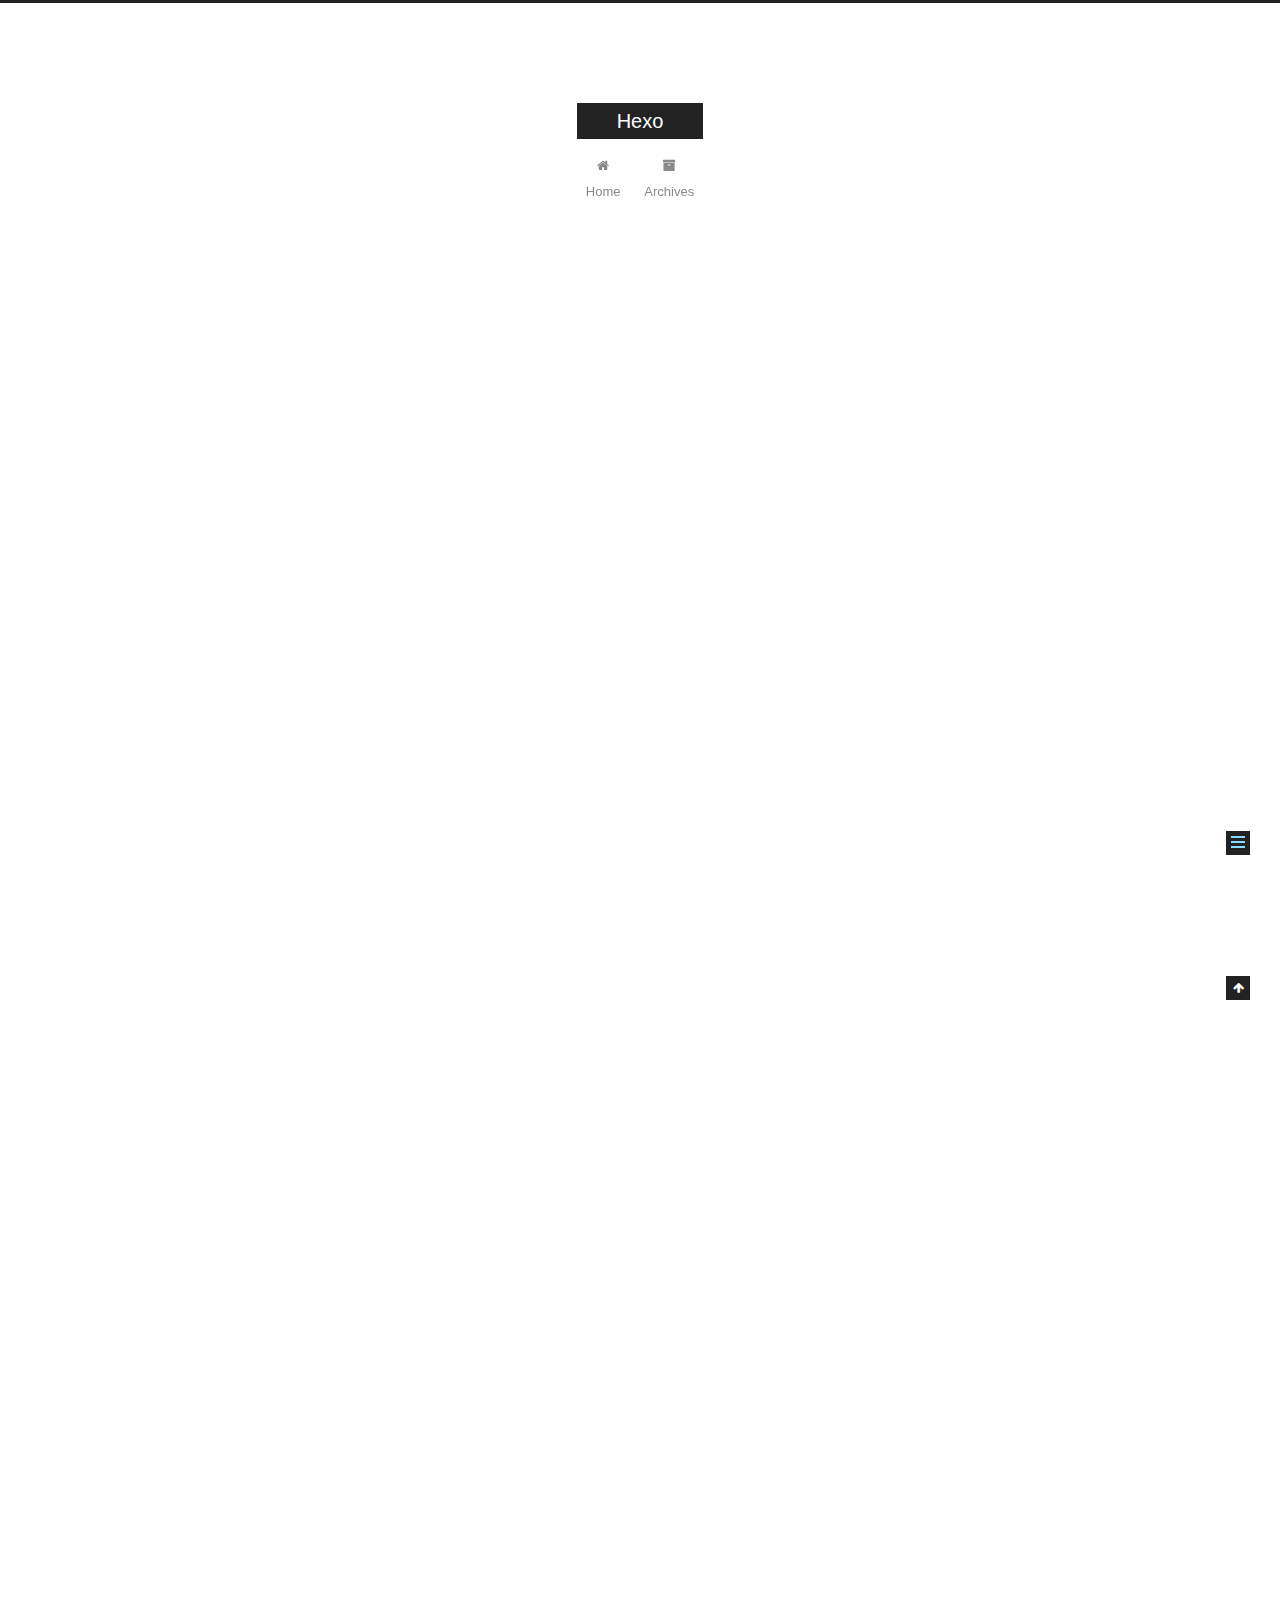
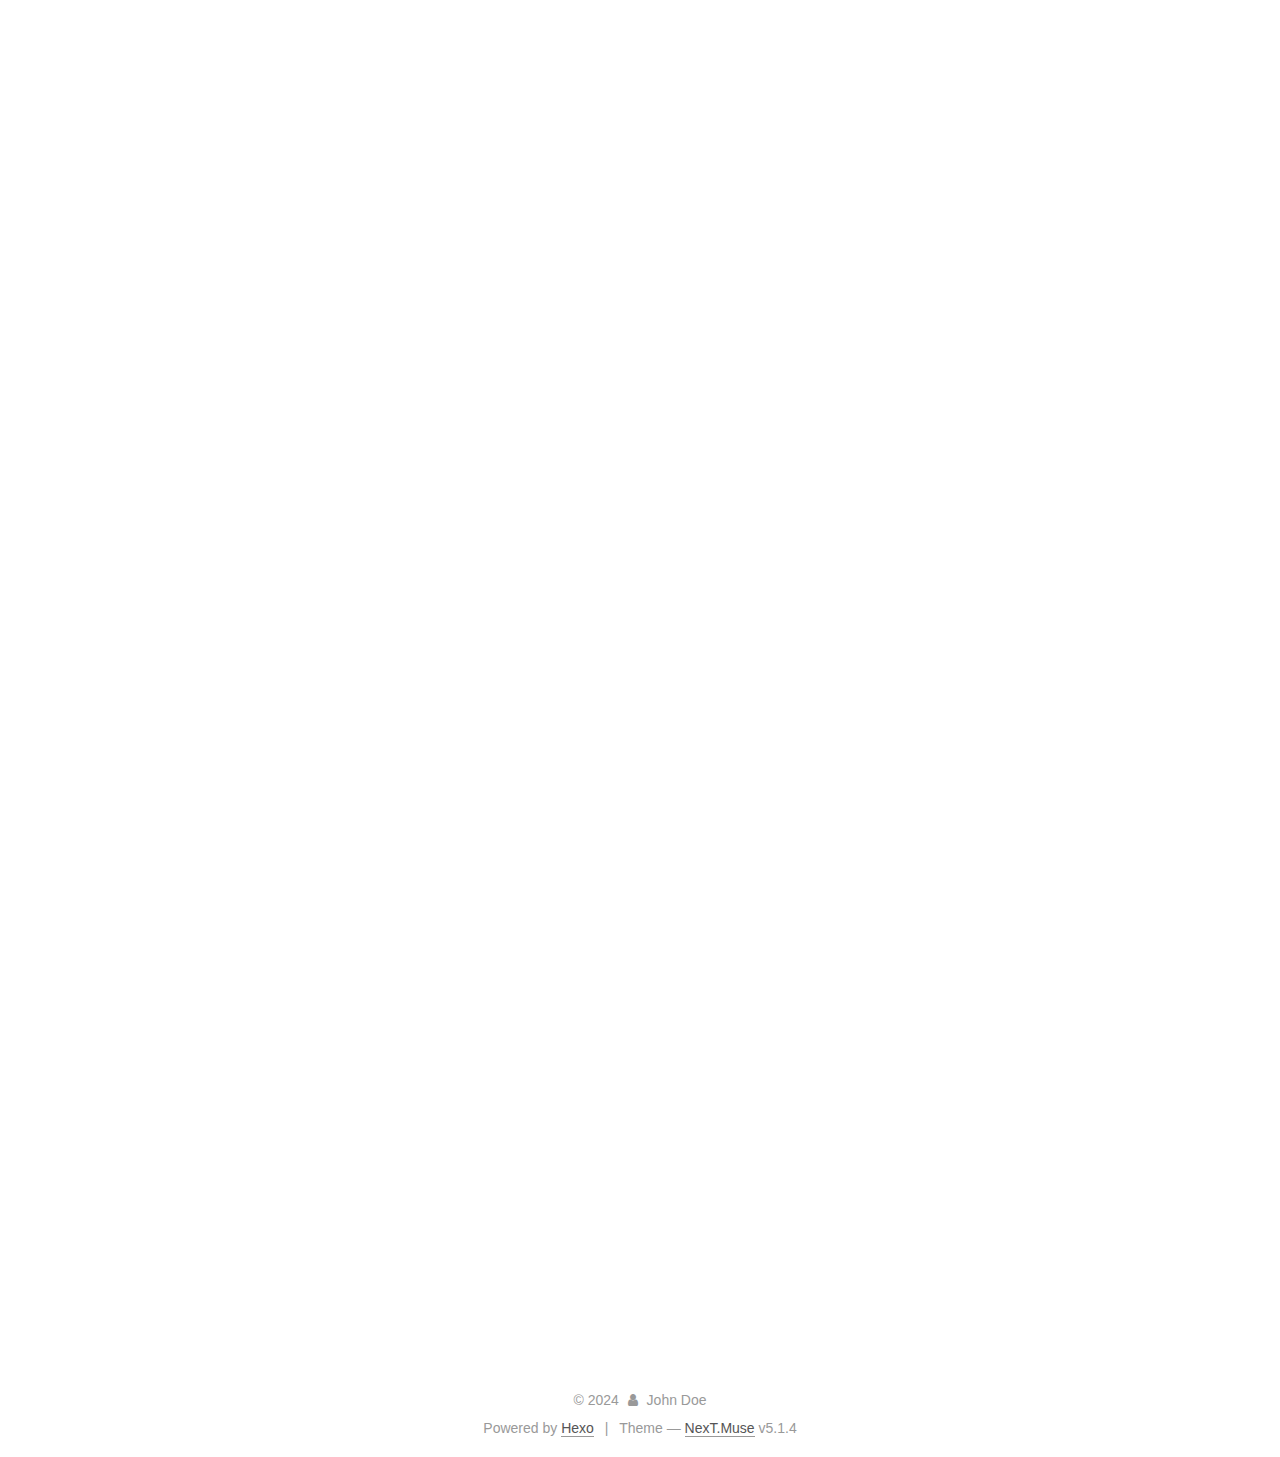
<file: 2024/09/18/article2/index.html>
<!DOCTYPE html>



  


<html class="theme-next muse use-motion" lang="en">
<head>
  <meta charset="UTF-8"/>
<meta http-equiv="X-UA-Compatible" content="IE=edge" />
<meta name="viewport" content="width=device-width, initial-scale=1, maximum-scale=1"/>
<meta name="theme-color" content="#222">









<meta http-equiv="Cache-Control" content="no-transform" />
<meta http-equiv="Cache-Control" content="no-siteapp" />
















  
  
  <link href="/lib/fancybox/source/jquery.fancybox.css?v=2.1.5" rel="stylesheet" type="text/css" />







<link href="/lib/font-awesome/css/font-awesome.min.css?v=4.6.2" rel="stylesheet" type="text/css" />

<link href="/css/main.css?v=5.1.4" rel="stylesheet" type="text/css" />


  <link rel="apple-touch-icon" sizes="180x180" href="/images/apple-touch-icon-next.png?v=5.1.4">


  <link rel="icon" type="image/png" sizes="32x32" href="/images/favicon-32x32-next.png?v=5.1.4">


  <link rel="icon" type="image/png" sizes="16x16" href="/images/favicon-16x16-next.png?v=5.1.4">


  <link rel="mask-icon" href="/images/logo.svg?v=5.1.4" color="#222">





  <meta name="keywords" content="Hexo, NexT" />










<meta name="description" content="捕获当用户触发事件时，比如点击，按键等等，DOM 会生成一个事件对象，但该事件并不是在目标元素直接生成的，而是在根元素 Document 处生成的，它会沿着 dom 树的层级关系从上向下传播到目标元素触发事件处理，该过程称为捕获。 冒泡在目标元素处触发事件后，事件传播并未停止，它会沿着来时的路径在返回到根元素 Document，在返回过程中如果途径的元素上绑定了同一事件类型的处理程序，则也会触发。">
<meta property="og:type" content="article">
<meta property="og:title" content="事件传播：捕获和冒泡">
<meta property="og:url" content="http://example.com/2024/09/18/article2/index.html">
<meta property="og:site_name" content="Hexo">
<meta property="og:description" content="捕获当用户触发事件时，比如点击，按键等等，DOM 会生成一个事件对象，但该事件并不是在目标元素直接生成的，而是在根元素 Document 处生成的，它会沿着 dom 树的层级关系从上向下传播到目标元素触发事件处理，该过程称为捕获。 冒泡在目标元素处触发事件后，事件传播并未停止，它会沿着来时的路径在返回到根元素 Document，在返回过程中如果途径的元素上绑定了同一事件类型的处理程序，则也会触发。">
<meta property="og:locale" content="en_US">
<meta property="og:image" content="http://example.com/images/a2/p1.png">
<meta property="og:image" content="http://example.com/images/a2/p2.png">
<meta property="og:image" content="http://example.com/images/a2/p3.png">
<meta property="article:published_time" content="2024-09-18T15:18:40.000Z">
<meta property="article:modified_time" content="2024-09-18T16:12:57.487Z">
<meta property="article:author" content="John Doe">
<meta name="twitter:card" content="summary">
<meta name="twitter:image" content="http://example.com/images/a2/p1.png">



<script type="text/javascript" id="hexo.configurations">
  var NexT = window.NexT || {};
  var CONFIG = {
    root: '',
    scheme: 'Muse',
    version: '5.1.4',
    sidebar: {"position":"left","display":"post","offset":12,"b2t":false,"scrollpercent":false,"onmobile":false},
    fancybox: true,
    tabs: true,
    motion: {"enable":true,"async":false,"transition":{"post_block":"fadeIn","post_header":"slideDownIn","post_body":"slideDownIn","coll_header":"slideLeftIn","sidebar":"slideUpIn"}},
    duoshuo: {
      userId: '0',
      author: 'Author'
    },
    algolia: {
      applicationID: '',
      apiKey: '',
      indexName: '',
      hits: {"per_page":10},
      labels: {"input_placeholder":"Search for Posts","hits_empty":"We didn't find any results for the search: ${query}","hits_stats":"${hits} results found in ${time} ms"}
    }
  };
</script>



  <link rel="canonical" href="http://example.com/2024/09/18/article2/"/>





  <title>事件传播：捕获和冒泡 | Hexo</title>
  








<meta name="generator" content="Hexo 7.3.0"></head>

<body itemscope itemtype="http://schema.org/WebPage" lang="en">

  
  
    
  

  <div class="container sidebar-position-left page-post-detail">
    <div class="headband"></div>

    <header id="header" class="header" itemscope itemtype="http://schema.org/WPHeader">
      <div class="header-inner"><div class="site-brand-wrapper">
  <div class="site-meta ">
    

    <div class="custom-logo-site-title">
      <a href="/"  class="brand" rel="start">
        <span class="logo-line-before"><i></i></span>
        <span class="site-title">Hexo</span>
        <span class="logo-line-after"><i></i></span>
      </a>
    </div>
      
        <p class="site-subtitle"></p>
      
  </div>

  <div class="site-nav-toggle">
    <button>
      <span class="btn-bar"></span>
      <span class="btn-bar"></span>
      <span class="btn-bar"></span>
    </button>
  </div>
</div>

<nav class="site-nav">
  

  
    <ul id="menu" class="menu">
      
        
        <li class="menu-item menu-item-home">
          <a href="/%20" rel="section">
            
              <i class="menu-item-icon fa fa-fw fa-home"></i> <br />
            
            Home
          </a>
        </li>
      
        
        <li class="menu-item menu-item-archives">
          <a href="/archives/%20" rel="section">
            
              <i class="menu-item-icon fa fa-fw fa-archive"></i> <br />
            
            Archives
          </a>
        </li>
      

      
    </ul>
  

  
</nav>



 </div>
    </header>

    <main id="main" class="main">
      <div class="main-inner">
        <div class="content-wrap">
          <div id="content" class="content">
            

  <div id="posts" class="posts-expand">
    

  

  
  
  

  <article class="post post-type-normal" itemscope itemtype="http://schema.org/Article">
  
  
  
  <div class="post-block">
    <link itemprop="mainEntityOfPage" href="http://example.com/2024/09/18/article2/">

    <span hidden itemprop="author" itemscope itemtype="http://schema.org/Person">
      <meta itemprop="name" content="">
      <meta itemprop="description" content="">
      <meta itemprop="image" content="/images/avatar.gif">
    </span>

    <span hidden itemprop="publisher" itemscope itemtype="http://schema.org/Organization">
      <meta itemprop="name" content="Hexo">
    </span>

    
      <header class="post-header">

        
        
          <h1 class="post-title" itemprop="name headline">事件传播：捕获和冒泡</h1>
        

        <div class="post-meta">
          <span class="post-time">
            
              <span class="post-meta-item-icon">
                <i class="fa fa-calendar-o"></i>
              </span>
              
                <span class="post-meta-item-text">Posted on</span>
              
              <time title="Post created" itemprop="dateCreated datePublished" datetime="2024-09-18T23:18:40+08:00">
                2024-09-18
              </time>
            

            

            
          </span>

          

          
            
          

          
          

          

          

          

        </div>
      </header>
    

    
    
    
    <div class="post-body" itemprop="articleBody">

      
      

      
        <h2 id="捕获"><a href="#捕获" class="headerlink" title="捕获"></a>捕获</h2><p>当用户触发事件时，比如点击，按键等等，DOM 会生成一个事件对象，但该事件并不是在目标元素直接生成的，而是在根元素 Document 处生成的，它会沿着 dom 树的层级关系从上向下传播到目标元素触发事件处理，该过程称为捕获。</p>
<h2 id="冒泡"><a href="#冒泡" class="headerlink" title="冒泡"></a>冒泡</h2><p>在目标元素处触发事件后，事件传播并未停止，它会沿着来时的路径在返回到根元素 Document，在返回过程中如果途径的元素上绑定了同一事件类型的处理程序，则也会触发。该过程成为冒泡。</p>
<h2 id="例子"><a href="#例子" class="headerlink" title="例子"></a>例子</h2><p><strong>演示 demo 源码地址：<a target="_blank" rel="noopener" href="https://github.com/arnold-zhang-jlu/Event_Propagtion">https://github.com/arnold-zhang-jlu/Event_Propagtion</a></strong><br><img src="/../images/a2/p1.png" alt="image-1"></p>
<p>在三个元素上分别绑定了点击事件，只要触发事件就会改变背景颜色。（图中所示三种颜色是默认颜色）</p>
<p>当你点击孩子元素时，会发现不仅改变了孩子元素的背景色，其父元素和“爷元素”也都改变了背景色。我们来分析一下这个现象背后的过程，当点击孩子元素时，在 Document 生成了点击事件，通过捕获过程穿过爷元素和父元素到达子元素触发改变背景色的事件处理程序，之后该点击事件通过冒泡过程穿过父元素和爷元素并在经过时触发其身上绑定的 click 事件处理程序 ，因而他们的背景色也改变了。</p>
<h2 id="e-target-和-e-currentTarget"><a href="#e-target-和-e-currentTarget" class="headerlink" title="e.target() 和 e.currentTarget()"></a>e.target() 和 e.currentTarget()</h2><figure class="highlight plaintext"><figcaption><span>function (e) &#123;</span></figcaption><table><tr><td class="gutter"><pre><span class="line">1</span><br><span class="line">2</span><br><span class="line">3</span><br><span class="line">4</span><br><span class="line">5</span><br></pre></td><td class="code"><pre><span class="line">child.addEventListener(&quot;click&quot;, function (e) &#123;</span><br><span class="line">        this.style.backgroundColor = randomColor();</span><br><span class="line">        console.log(&quot;Child:&quot;, e.target, e.currentTarget);</span><br><span class="line">      &#125;);</span><br><span class="line"></span><br></pre></td></tr></table></figure>

<p><code>e.target</code> 是<strong>事件的实际触发元素</strong>，即用户点击、悬停等交互操作发生的具体元素。</p>
<p>无论事件是绑定在该元素本身，还是通过事件冒泡从其父元素触发，<code>e.target</code>始终表示最底层、最具体的触发元素。</p>
<p><code>e.currentTarget</code> 是<strong>事件处理程序绑定的元素</strong>，即当前处理事件的那个元素。</p>
<p>它表示的是正在处理该事件的元素，而非实际触发事件的元素。当事件冒泡时，<code>e.currentTarget</code>会随着事件冒泡改变，指向绑定事件处理函数的元素。</p>
<p><img src="/../images/a2/p2.png" alt="image-2"></p>
<h2 id="设置在捕获阶段触发事件"><a href="#设置在捕获阶段触发事件" class="headerlink" title="设置在捕获阶段触发事件"></a>设置在捕获阶段触发事件</h2><p>在默认情况下，事件触发是在冒泡阶段，但我们可以在<code>addEventListener</code>添加第三个参数，设置为在捕获阶段触发事件</p>
<figure class="highlight plaintext"><table><tr><td class="gutter"><pre><span class="line">1</span><br><span class="line">2</span><br><span class="line">3</span><br><span class="line">4</span><br><span class="line">5</span><br><span class="line">6</span><br><span class="line">7</span><br><span class="line">8</span><br></pre></td><td class="code"><pre><span class="line">grandParent.addEventListener(</span><br><span class="line">  &quot;click&quot;,</span><br><span class="line">  function (e) &#123;</span><br><span class="line">    this.style.backgroundColor = randomColor();</span><br><span class="line">    console.log(&quot;grandParent:&quot;, e.target, e.currentTarget);</span><br><span class="line">  &#125;,</span><br><span class="line">  true</span><br><span class="line">);```</span><br></pre></td></tr></table></figure>

<p><img src="/../images/a2/p3.png" alt="image-3"></p>
<p>先触发爷元素上绑定事件</p>

      
    </div>
    
    
    

    

    

    

    <footer class="post-footer">
      

      
      
      

      
        <div class="post-nav">
          <div class="post-nav-next post-nav-item">
            
              <a href="/2024/09/11/article1/" rel="next" title="个人搭建博客指北（2024）">
                <i class="fa fa-chevron-left"></i> 个人搭建博客指北（2024）
              </a>
            
          </div>

          <span class="post-nav-divider"></span>

          <div class="post-nav-prev post-nav-item">
            
              <a href="/2024/09/19/article3/" rel="prev" title="这this怎么tm这么乱？？">
                这this怎么tm这么乱？？ <i class="fa fa-chevron-right"></i>
              </a>
            
          </div>
        </div>
      

      
      
    </footer>
  </div>
  
  
  
  </article>



    <div class="post-spread">
      
    </div>
  </div>


          </div>
          


          

  



        </div>
        
          
  
  <div class="sidebar-toggle">
    <div class="sidebar-toggle-line-wrap">
      <span class="sidebar-toggle-line sidebar-toggle-line-first"></span>
      <span class="sidebar-toggle-line sidebar-toggle-line-middle"></span>
      <span class="sidebar-toggle-line sidebar-toggle-line-last"></span>
    </div>
  </div>

  <aside id="sidebar" class="sidebar">
    
    <div class="sidebar-inner">

      

      
        <ul class="sidebar-nav motion-element">
          <li class="sidebar-nav-toc sidebar-nav-active" data-target="post-toc-wrap">
            Table of Contents
          </li>
          <li class="sidebar-nav-overview" data-target="site-overview-wrap">
            Overview
          </li>
        </ul>
      

      <section class="site-overview-wrap sidebar-panel">
        <div class="site-overview">
          <div class="site-author motion-element" itemprop="author" itemscope itemtype="http://schema.org/Person">
            
              <p class="site-author-name" itemprop="name"></p>
              <p class="site-description motion-element" itemprop="description"></p>
          </div>

          <nav class="site-state motion-element">

            
              <div class="site-state-item site-state-posts">
              
                <a href="/archives/%20%7C%7C%20archive">
              
                  <span class="site-state-item-count">4</span>
                  <span class="site-state-item-name">posts</span>
                </a>
              </div>
            

            

            

          </nav>

          

          

          
          

          
          

          

        </div>
      </section>

      
      <!--noindex-->
        <section class="post-toc-wrap motion-element sidebar-panel sidebar-panel-active">
          <div class="post-toc">

            
              
            

            
              <div class="post-toc-content"><ol class="nav"><li class="nav-item nav-level-2"><a class="nav-link" href="#%E6%8D%95%E8%8E%B7"><span class="nav-number">1.</span> <span class="nav-text">捕获</span></a></li><li class="nav-item nav-level-2"><a class="nav-link" href="#%E5%86%92%E6%B3%A1"><span class="nav-number">2.</span> <span class="nav-text">冒泡</span></a></li><li class="nav-item nav-level-2"><a class="nav-link" href="#%E4%BE%8B%E5%AD%90"><span class="nav-number">3.</span> <span class="nav-text">例子</span></a></li><li class="nav-item nav-level-2"><a class="nav-link" href="#e-target-%E5%92%8C-e-currentTarget"><span class="nav-number">4.</span> <span class="nav-text">e.target() 和 e.currentTarget()</span></a></li><li class="nav-item nav-level-2"><a class="nav-link" href="#%E8%AE%BE%E7%BD%AE%E5%9C%A8%E6%8D%95%E8%8E%B7%E9%98%B6%E6%AE%B5%E8%A7%A6%E5%8F%91%E4%BA%8B%E4%BB%B6"><span class="nav-number">5.</span> <span class="nav-text">设置在捕获阶段触发事件</span></a></li></ol></div>
            

          </div>
        </section>
      <!--/noindex-->
      

      

    </div>
  </aside>


        
      </div>
    </main>

    <footer id="footer" class="footer">
      <div class="footer-inner">
        <div class="copyright">&copy; <span itemprop="copyrightYear">2024</span>
  <span class="with-love">
    <i class="fa fa-user"></i>
  </span>
  <span class="author" itemprop="copyrightHolder">John Doe</span>

  
</div>


  <div class="powered-by">Powered by <a class="theme-link" target="_blank" href="https://hexo.io">Hexo</a></div>



  <span class="post-meta-divider">|</span>



  <div class="theme-info">Theme &mdash; <a class="theme-link" target="_blank" href="https://github.com/iissnan/hexo-theme-next">NexT.Muse</a> v5.1.4</div>




        







        
      </div>
    </footer>

    
      <div class="back-to-top">
        <i class="fa fa-arrow-up"></i>
        
      </div>
    

    

  </div>

  

<script type="text/javascript">
  if (Object.prototype.toString.call(window.Promise) !== '[object Function]') {
    window.Promise = null;
  }
</script>









  












  
  
    <script type="text/javascript" src="/lib/jquery/index.js?v=2.1.3"></script>
  

  
  
    <script type="text/javascript" src="/lib/fastclick/lib/fastclick.min.js?v=1.0.6"></script>
  

  
  
    <script type="text/javascript" src="/lib/jquery_lazyload/jquery.lazyload.js?v=1.9.7"></script>
  

  
  
    <script type="text/javascript" src="/lib/velocity/velocity.min.js?v=1.2.1"></script>
  

  
  
    <script type="text/javascript" src="/lib/velocity/velocity.ui.min.js?v=1.2.1"></script>
  

  
  
    <script type="text/javascript" src="/lib/fancybox/source/jquery.fancybox.pack.js?v=2.1.5"></script>
  


  


  <script type="text/javascript" src="/js/src/utils.js?v=5.1.4"></script>

  <script type="text/javascript" src="/js/src/motion.js?v=5.1.4"></script>



  
  

  
  <script type="text/javascript" src="/js/src/scrollspy.js?v=5.1.4"></script>
<script type="text/javascript" src="/js/src/post-details.js?v=5.1.4"></script>



  


  <script type="text/javascript" src="/js/src/bootstrap.js?v=5.1.4"></script>



  


  




	





  





  












  





  

  

  

  
  

  

  

  

</body>
</html>
</file>
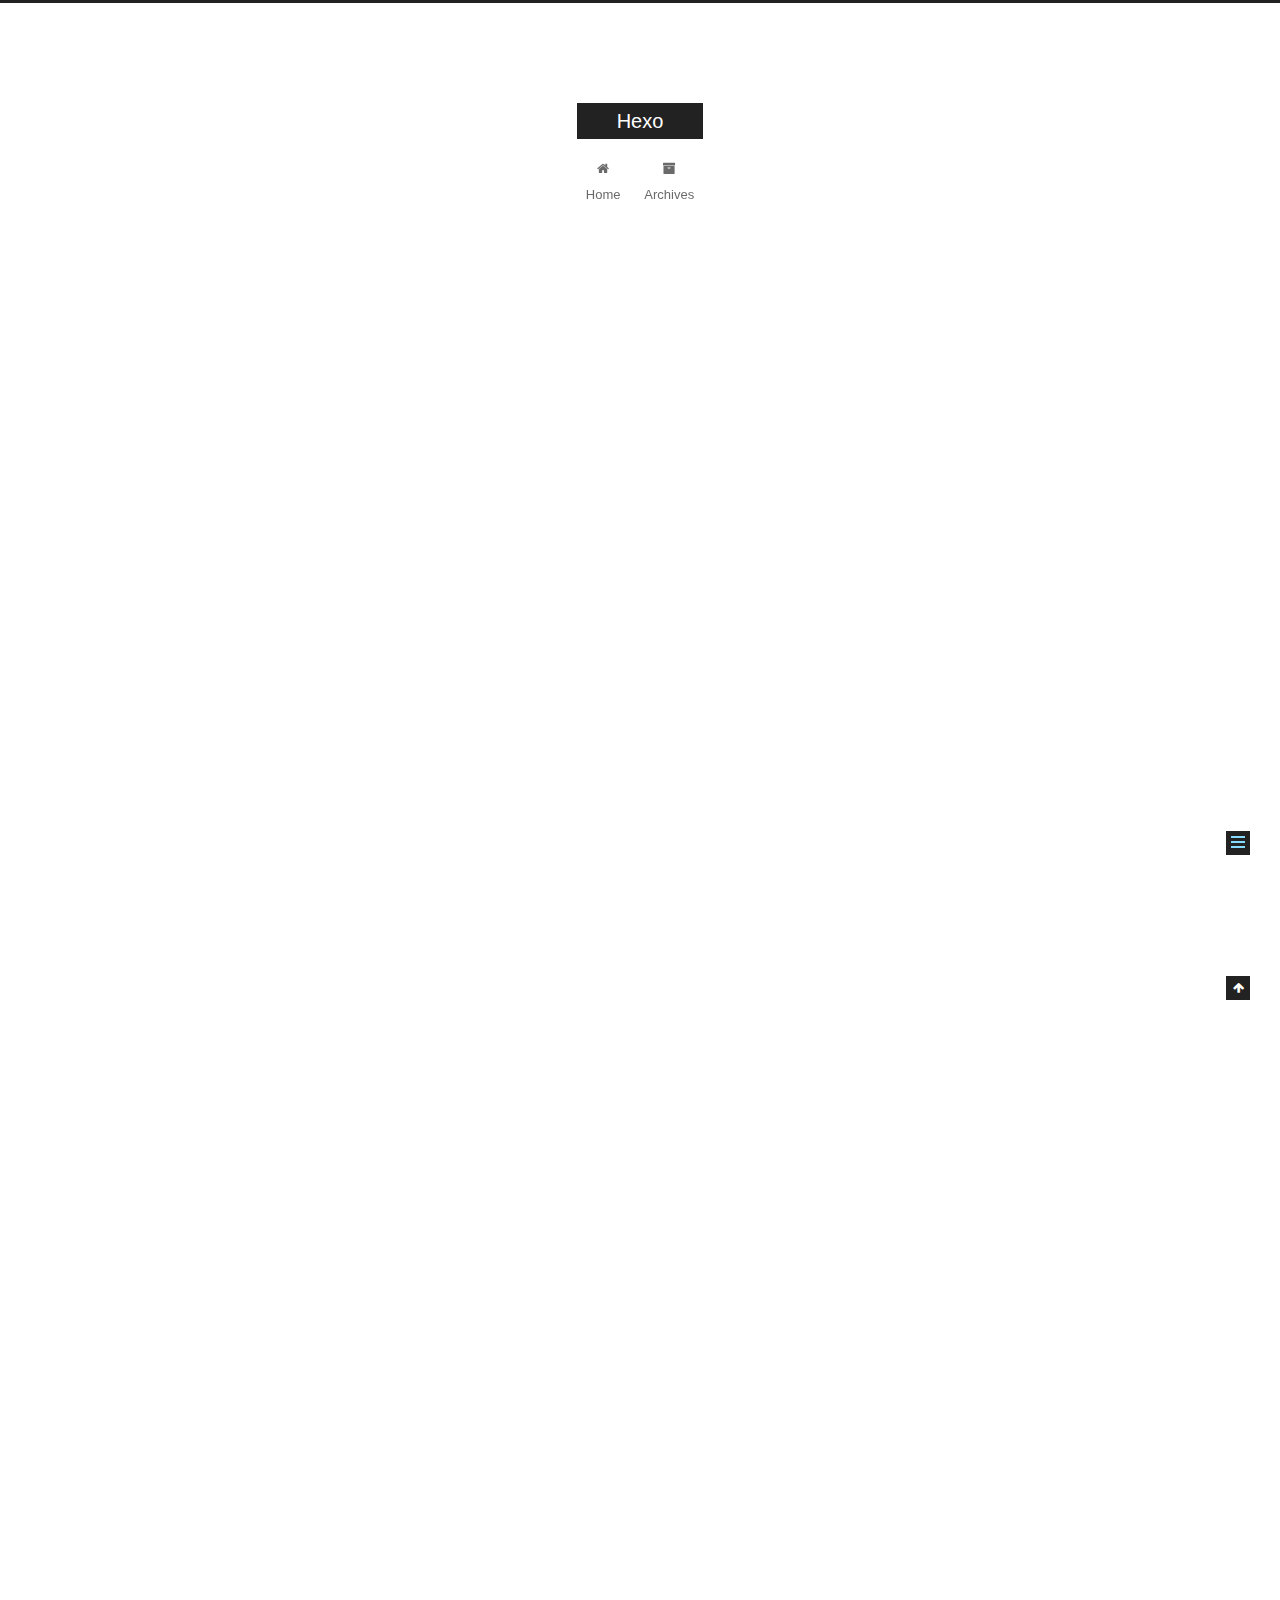
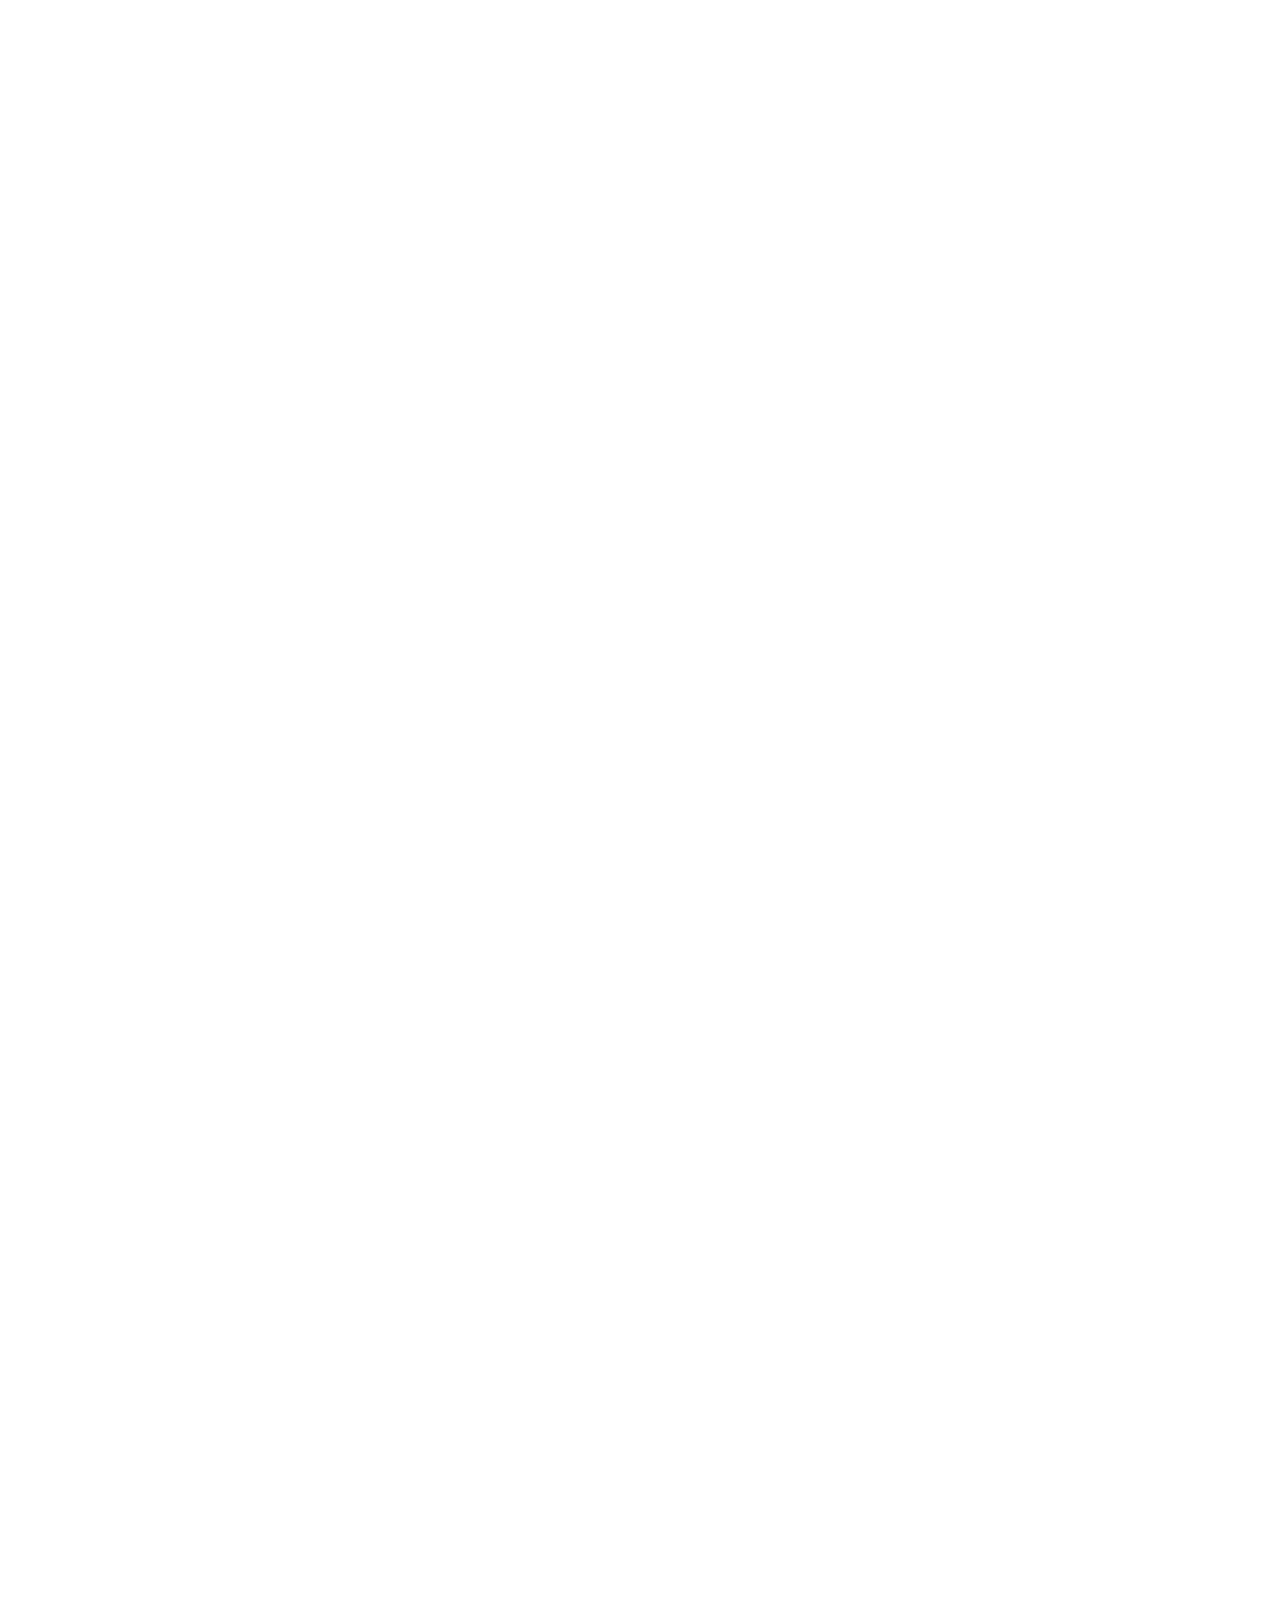
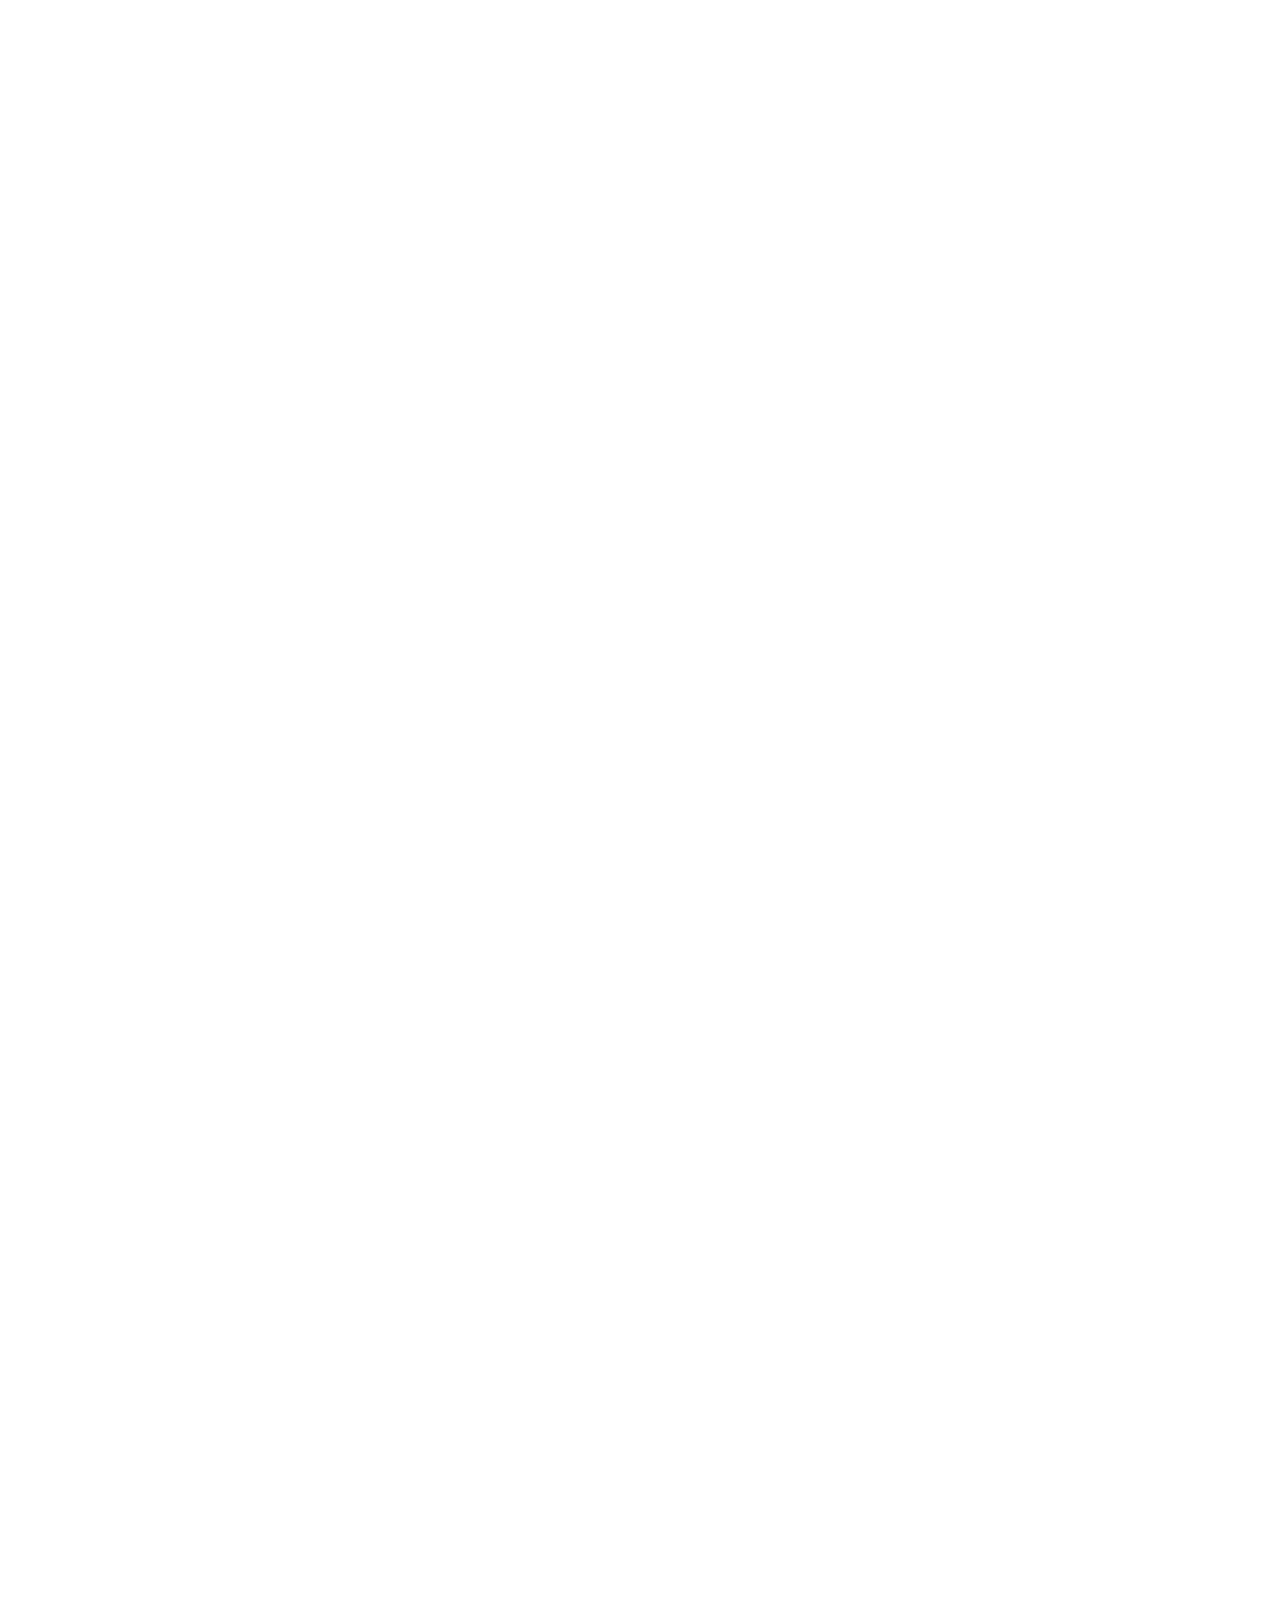
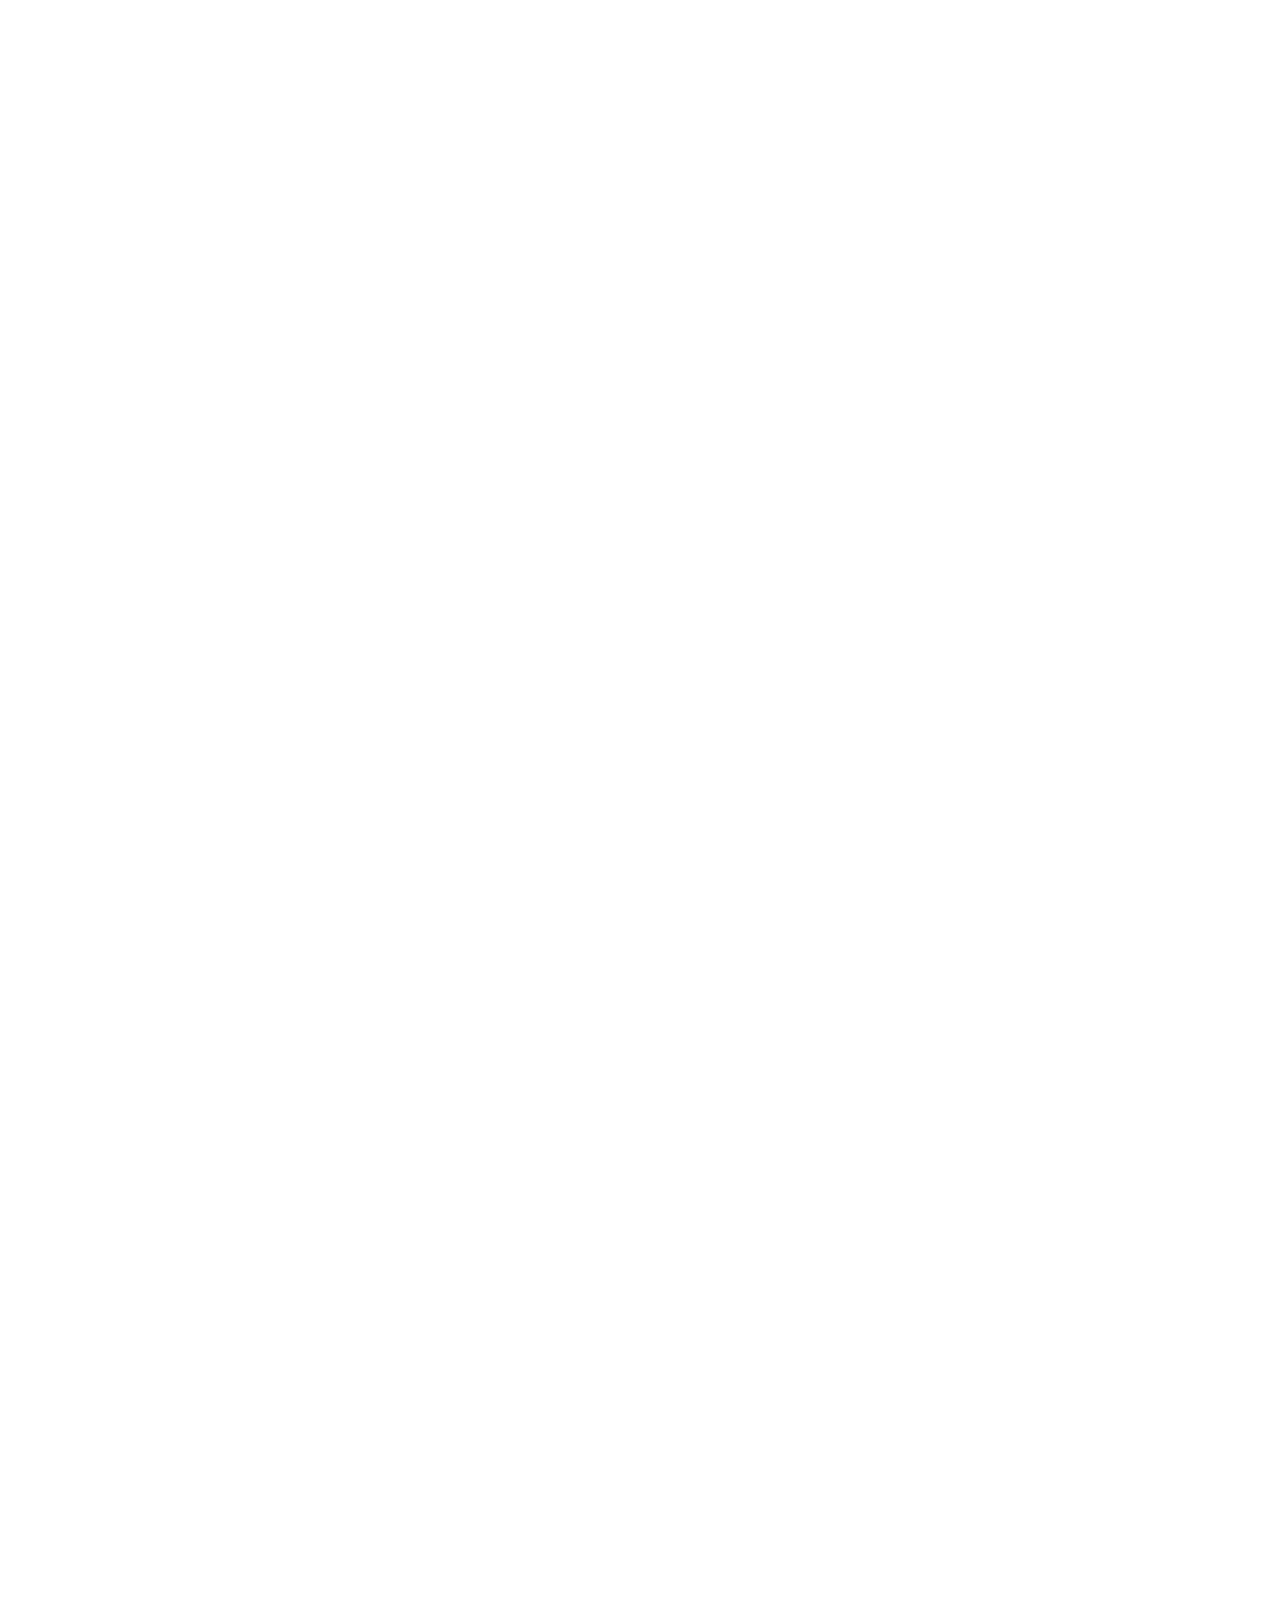
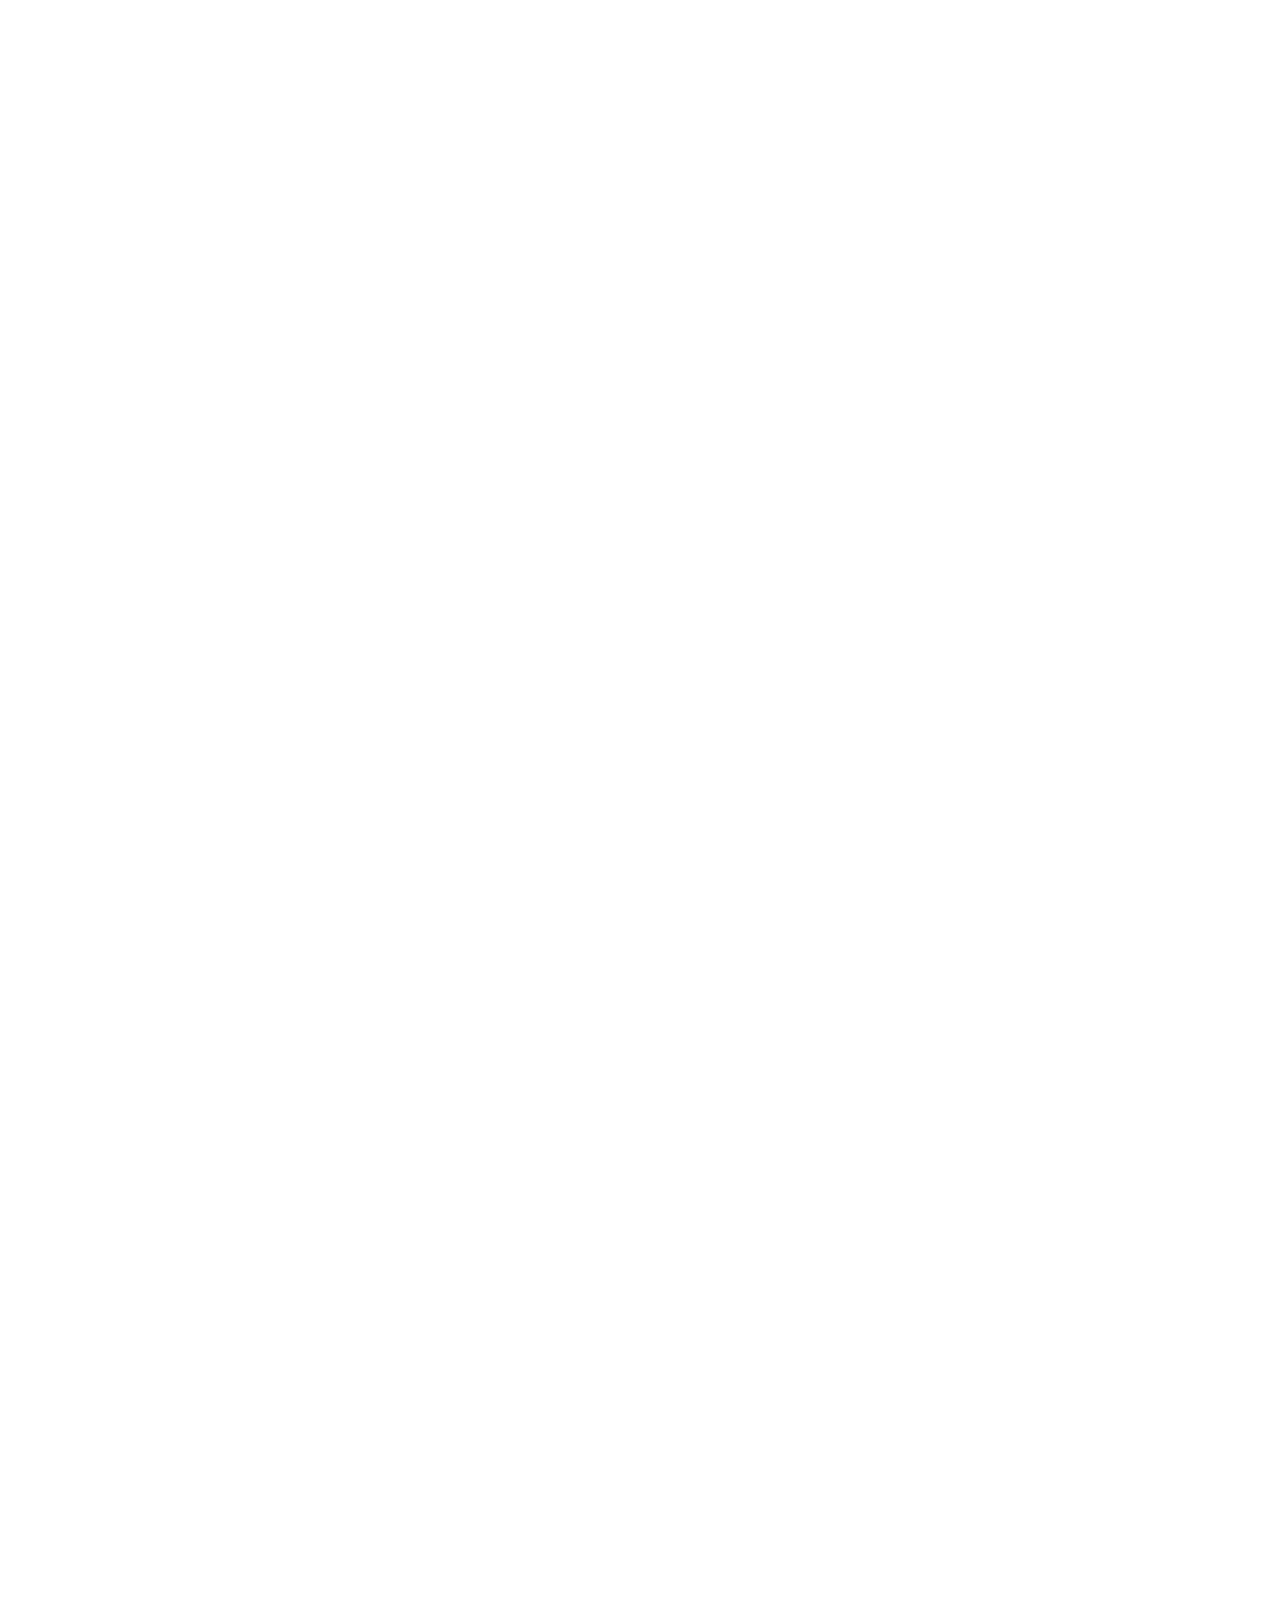
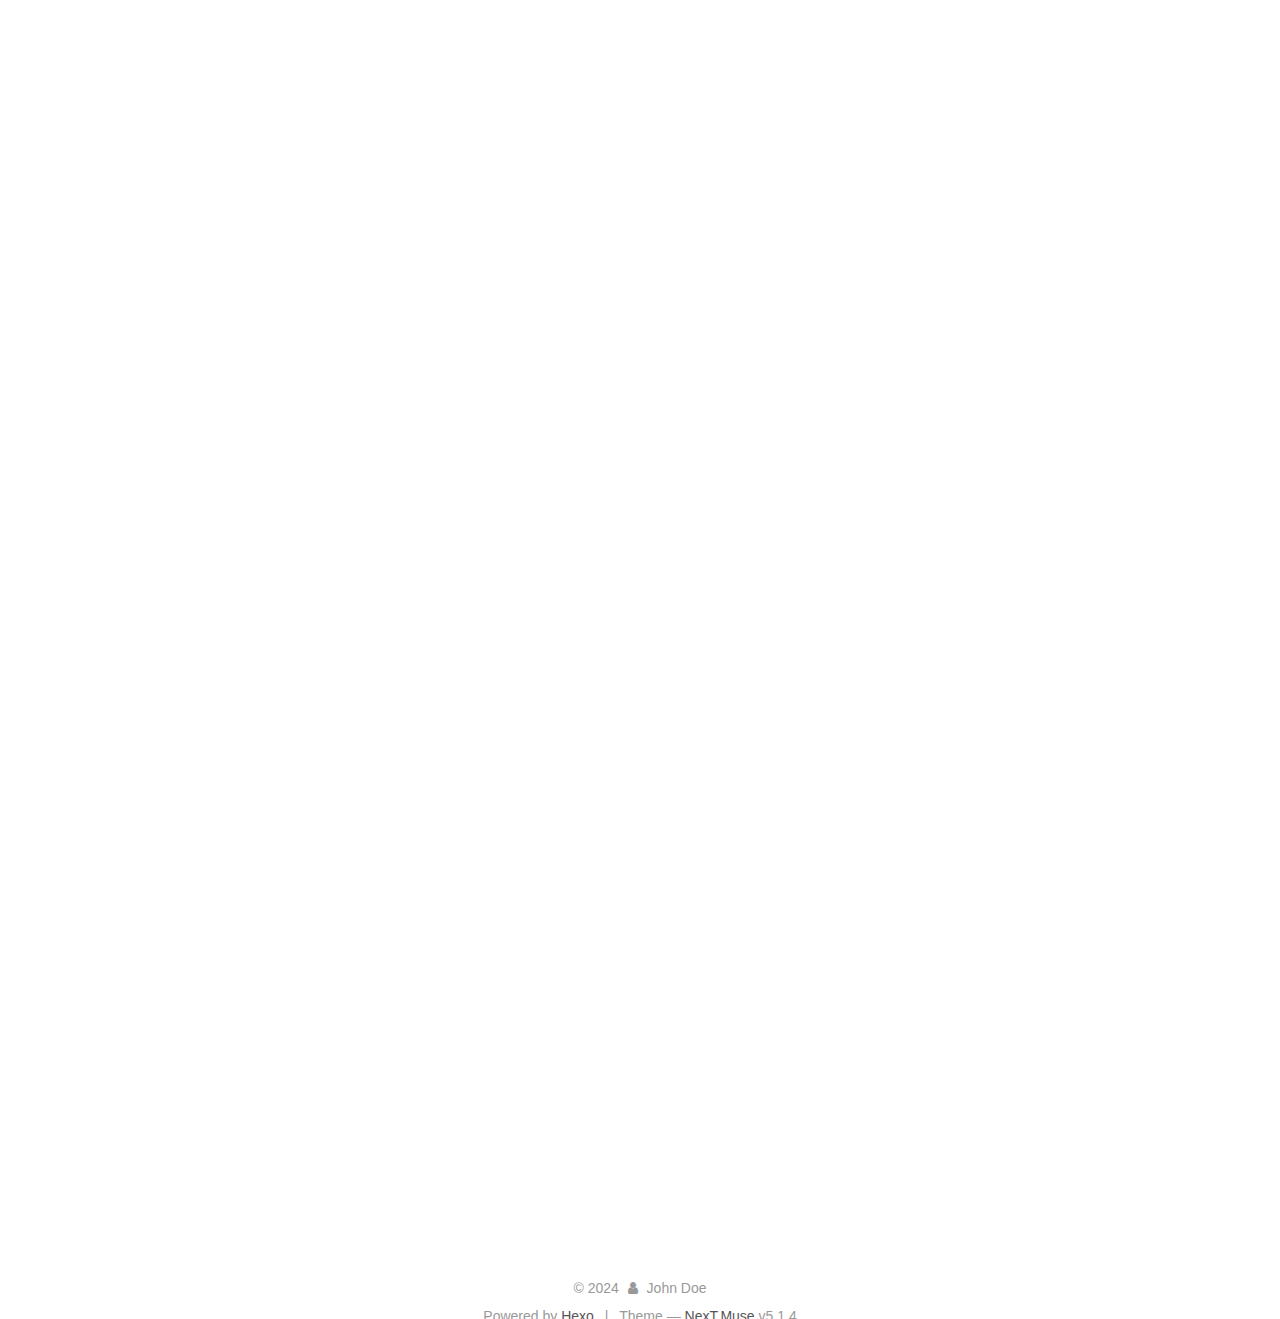
<file: 2024/09/19/article3/index.html>
<!DOCTYPE html>



  


<html class="theme-next muse use-motion" lang="en">
<head>
  <meta charset="UTF-8"/>
<meta http-equiv="X-UA-Compatible" content="IE=edge" />
<meta name="viewport" content="width=device-width, initial-scale=1, maximum-scale=1"/>
<meta name="theme-color" content="#222">









<meta http-equiv="Cache-Control" content="no-transform" />
<meta http-equiv="Cache-Control" content="no-siteapp" />
















  
  
  <link href="/lib/fancybox/source/jquery.fancybox.css?v=2.1.5" rel="stylesheet" type="text/css" />







<link href="/lib/font-awesome/css/font-awesome.min.css?v=4.6.2" rel="stylesheet" type="text/css" />

<link href="/css/main.css?v=5.1.4" rel="stylesheet" type="text/css" />


  <link rel="apple-touch-icon" sizes="180x180" href="/images/apple-touch-icon-next.png?v=5.1.4">


  <link rel="icon" type="image/png" sizes="32x32" href="/images/favicon-32x32-next.png?v=5.1.4">


  <link rel="icon" type="image/png" sizes="16x16" href="/images/favicon-16x16-next.png?v=5.1.4">


  <link rel="mask-icon" href="/images/logo.svg?v=5.1.4" color="#222">





  <meta name="keywords" content="Hexo, NexT" />










<meta name="description" content="如果说 Javascript 中最令人感到困惑的一个概念，this 绝对在其中占有一席之地。可能每个用Javascript的开发人员都遇到过因this指向而引入的 bug，这篇文章致力于梳理清楚这个令人头疼的概念。 [参考文章] 1.https:&#x2F;&#x2F;zh.javascript.info&#x2F;constructor-new 2.https:&#x2F;&#x2F;juejin.cn&#x2F;post&#x2F;684490368044603">
<meta property="og:type" content="article">
<meta property="og:title" content="这this怎么tm这么乱？？">
<meta property="og:url" content="http://example.com/2024/09/19/article3/index.html">
<meta property="og:site_name" content="Hexo">
<meta property="og:description" content="如果说 Javascript 中最令人感到困惑的一个概念，this 绝对在其中占有一席之地。可能每个用Javascript的开发人员都遇到过因this指向而引入的 bug，这篇文章致力于梳理清楚这个令人头疼的概念。 [参考文章] 1.https:&#x2F;&#x2F;zh.javascript.info&#x2F;constructor-new 2.https:&#x2F;&#x2F;juejin.cn&#x2F;post&#x2F;684490368044603">
<meta property="og:locale" content="en_US">
<meta property="og:image" content="http://example.com/images/a3/p1.png">
<meta property="og:image" content="http://example.com/images/a3/p2.png">
<meta property="og:image" content="http://example.com/images/a3/p3.png">
<meta property="og:image" content="http://example.com/images/a3/p4.png">
<meta property="article:published_time" content="2024-09-18T17:13:47.000Z">
<meta property="article:modified_time" content="2024-09-18T17:18:12.914Z">
<meta property="article:author" content="John Doe">
<meta name="twitter:card" content="summary">
<meta name="twitter:image" content="http://example.com/images/a3/p1.png">



<script type="text/javascript" id="hexo.configurations">
  var NexT = window.NexT || {};
  var CONFIG = {
    root: '',
    scheme: 'Muse',
    version: '5.1.4',
    sidebar: {"position":"left","display":"post","offset":12,"b2t":false,"scrollpercent":false,"onmobile":false},
    fancybox: true,
    tabs: true,
    motion: {"enable":true,"async":false,"transition":{"post_block":"fadeIn","post_header":"slideDownIn","post_body":"slideDownIn","coll_header":"slideLeftIn","sidebar":"slideUpIn"}},
    duoshuo: {
      userId: '0',
      author: 'Author'
    },
    algolia: {
      applicationID: '',
      apiKey: '',
      indexName: '',
      hits: {"per_page":10},
      labels: {"input_placeholder":"Search for Posts","hits_empty":"We didn't find any results for the search: ${query}","hits_stats":"${hits} results found in ${time} ms"}
    }
  };
</script>



  <link rel="canonical" href="http://example.com/2024/09/19/article3/"/>





  <title>这this怎么tm这么乱？？ | Hexo</title>
  








<meta name="generator" content="Hexo 7.3.0"></head>

<body itemscope itemtype="http://schema.org/WebPage" lang="en">

  
  
    
  

  <div class="container sidebar-position-left page-post-detail">
    <div class="headband"></div>

    <header id="header" class="header" itemscope itemtype="http://schema.org/WPHeader">
      <div class="header-inner"><div class="site-brand-wrapper">
  <div class="site-meta ">
    

    <div class="custom-logo-site-title">
      <a href="/"  class="brand" rel="start">
        <span class="logo-line-before"><i></i></span>
        <span class="site-title">Hexo</span>
        <span class="logo-line-after"><i></i></span>
      </a>
    </div>
      
        <p class="site-subtitle"></p>
      
  </div>

  <div class="site-nav-toggle">
    <button>
      <span class="btn-bar"></span>
      <span class="btn-bar"></span>
      <span class="btn-bar"></span>
    </button>
  </div>
</div>

<nav class="site-nav">
  

  
    <ul id="menu" class="menu">
      
        
        <li class="menu-item menu-item-home">
          <a href="/%20" rel="section">
            
              <i class="menu-item-icon fa fa-fw fa-home"></i> <br />
            
            Home
          </a>
        </li>
      
        
        <li class="menu-item menu-item-archives">
          <a href="/archives/%20" rel="section">
            
              <i class="menu-item-icon fa fa-fw fa-archive"></i> <br />
            
            Archives
          </a>
        </li>
      

      
    </ul>
  

  
</nav>



 </div>
    </header>

    <main id="main" class="main">
      <div class="main-inner">
        <div class="content-wrap">
          <div id="content" class="content">
            

  <div id="posts" class="posts-expand">
    

  

  
  
  

  <article class="post post-type-normal" itemscope itemtype="http://schema.org/Article">
  
  
  
  <div class="post-block">
    <link itemprop="mainEntityOfPage" href="http://example.com/2024/09/19/article3/">

    <span hidden itemprop="author" itemscope itemtype="http://schema.org/Person">
      <meta itemprop="name" content="">
      <meta itemprop="description" content="">
      <meta itemprop="image" content="/images/avatar.gif">
    </span>

    <span hidden itemprop="publisher" itemscope itemtype="http://schema.org/Organization">
      <meta itemprop="name" content="Hexo">
    </span>

    
      <header class="post-header">

        
        
          <h1 class="post-title" itemprop="name headline">这this怎么tm这么乱？？</h1>
        

        <div class="post-meta">
          <span class="post-time">
            
              <span class="post-meta-item-icon">
                <i class="fa fa-calendar-o"></i>
              </span>
              
                <span class="post-meta-item-text">Posted on</span>
              
              <time title="Post created" itemprop="dateCreated datePublished" datetime="2024-09-19T01:13:47+08:00">
                2024-09-19
              </time>
            

            

            
          </span>

          

          
            
          

          
          

          

          

          

        </div>
      </header>
    

    
    
    
    <div class="post-body" itemprop="articleBody">

      
      

      
        <p>如果说 Javascript 中最令人感到困惑的一个概念，<code>this</code> 绝对在其中占有一席之地。可能每个用<code>Javascript</code>的开发人员都遇到过因<code>this</code>指向而引入的 bug，这篇文章致力于梳理清楚这个令人头疼的概念。</p>
<p>[参考文章]</p>
<p>1.<a target="_blank" rel="noopener" href="https://zh.javascript.info/constructor-new">https://zh.javascript.info/constructor-new</a></p>
<p>2.<a target="_blank" rel="noopener" href="https://juejin.cn/post/6844903680446038023">https://juejin.cn/post/6844903680446038023</a></p>
<h1 id="两个基石"><a href="#两个基石" class="headerlink" title="两个基石"></a>两个基石</h1><h2 id="1-JavaScript-中的-this-是在函数被调用时确定的，而不是在函数定义时固定的。"><a href="#1-JavaScript-中的-this-是在函数被调用时确定的，而不是在函数定义时固定的。" class="headerlink" title="1.JavaScript 中的 this 是在函数被调用时确定的，而不是在函数定义时固定的。"></a>1.JavaScript 中的 <code>this</code> 是在函数被调用时确定的，而不是在函数定义时固定的。</h2><p>在深入了解 JavaScript 中的 <code>this</code> 关键字之前，有必要先退一步，看一下为什么 <code>this</code> 关键字很重要。<code>this</code> 允许<strong>复用函数</strong>时使用不同的上下文。换句话说，<strong>“this” 关键字允许在调用函数或方法时决定哪个对象应该是焦点。</strong></p>
<p>具体来说，如果我们在一个函数或对象方法的函数体内引入了<code>this</code>关键字，其实我们是希望该函数或方法可以在多种不同情况的上下文中使用，而在不同上下文情况下因为 this 的指向不同进而输出也不相同，通过这种方式，我们就实现了同一个函数或方法在不同的使用环境（上下文）中根据不同的输入（<code>this</code> 指向不同），得到不同的输出，也就是实现了函数的复用。</p>
<p>之后讨论的所有东西都是基于这个理念。我们希望能够在不同的上下文或在不同的对象中复用函数或方法。</p>
<p>因为我们在函数体内引入<code>this</code> 关键字的目的是复用，这也就意味着他们共享着同一个函数定义，自然而然区分不同环境的唯一手段就是在函数调用时区分，简而言之，<br><strong>JavaScript 中的 <code>this</code> 是在函数被调用时确定的，而不是在函数定义时固定的。</strong></p>
<p>具体 this 的值如何根据调用方式不同而判定，我们下面会进行说明</p>
<h2 id="2-函数是一种特殊的对象，可以被赋值，传递，使用"><a href="#2-函数是一种特殊的对象，可以被赋值，传递，使用" class="headerlink" title="2.函数是一种特殊的对象，可以被赋值，传递，使用"></a>2.函数是一种特殊的对象，可以被赋值，传递，使用</h2><p>我们再来将目光聚焦于函数，在<code>Javascript</code> 中，函数是“一等公民”，本质上是一种特殊的对象。这也就意味着函数可以像一般的值（比如数字，字符串，普通对象）那样被赋值，传递，使用。</p>
<figure class="highlight plaintext"><table><tr><td class="gutter"><pre><span class="line">1</span><br><span class="line">2</span><br><span class="line">3</span><br><span class="line">4</span><br><span class="line">5</span><br><span class="line">6</span><br><span class="line">7</span><br></pre></td><td class="code"><pre><span class="line">//一个普通的函数</span><br><span class="line">function fun() &#123;</span><br><span class="line">  let name = 1;</span><br><span class="line">  console.log(this);</span><br><span class="line">&#125;</span><br><span class="line">//查看该函数的值</span><br><span class="line">console.log(fun);</span><br></pre></td></tr></table></figure>

<p>我们可以发现，函数的值就是函数定义本身</p>
<p><img src="/../images/a3/p1.png" alt="image-1"></p>
<p>如果是匿名函数呢？</p>
<figure class="highlight plaintext"><table><tr><td class="gutter"><pre><span class="line">1</span><br><span class="line">2</span><br><span class="line">3</span><br></pre></td><td class="code"><pre><span class="line">console.log(function() &#123;</span><br><span class="line">  console.log(this)</span><br><span class="line">&#125;);</span><br></pre></td></tr></table></figure>

<p><img src="/../images/a3/p2.png" alt="image-2"></p>
<h1 id="具体例子"><a href="#具体例子" class="headerlink" title="具体例子"></a>具体例子</h1><p>我们可以看一些具体例子，</p>
<figure class="highlight jsx"><table><tr><td class="gutter"><pre><span class="line">1</span><br><span class="line">2</span><br><span class="line">3</span><br><span class="line">4</span><br><span class="line">5</span><br><span class="line">6</span><br><span class="line">7</span><br><span class="line">8</span><br><span class="line">9</span><br><span class="line">10</span><br><span class="line">11</span><br></pre></td><td class="code"><pre><span class="line"><span class="keyword">const</span> person = &#123;</span><br><span class="line">  <span class="attr">name</span>: <span class="string">&quot;Alice&quot;</span>,</span><br><span class="line">  <span class="attr">greet</span>: <span class="keyword">function</span> (<span class="params"></span>) &#123;</span><br><span class="line">    <span class="variable language_">console</span>.<span class="title function_">log</span>(<span class="string">`Hello, my name is <span class="subst">$&#123;<span class="variable language_">this</span>.name&#125;</span>`</span>);</span><br><span class="line">  &#125;,</span><br><span class="line">&#125;;</span><br><span class="line"></span><br><span class="line"><span class="keyword">const</span> person2 = &#123; <span class="attr">name</span>: <span class="string">&quot;Bob&quot;</span>, <span class="attr">greet</span>: person.<span class="property">greet</span> &#125;;</span><br><span class="line"></span><br><span class="line">person.<span class="title function_">greet</span>(); <span class="comment">// 输出: Hello, my name is Alice</span></span><br><span class="line">person2.<span class="title function_">greet</span>(); <span class="comment">// 输出: Hello, my name is Bob</span></span><br></pre></td></tr></table></figure>

<p><code>person</code>中的<code>greet</code>方法显式的含有<code>this</code>关键字，而<code>person2</code>中的<code>greet</code>方法乍一看好像并没有<code>this</code>关键字，而实际上，根据我们上面两个基石中的第二条，这实际上是将<code>person</code>的<code>greet</code>方法的值赋值给了<code>person2</code>的<code>greet</code>方法，本质上<code>person2</code>是这样</p>
<figure class="highlight plaintext"><table><tr><td class="gutter"><pre><span class="line">1</span><br><span class="line">2</span><br><span class="line">3</span><br><span class="line">4</span><br><span class="line">5</span><br><span class="line">6</span><br></pre></td><td class="code"><pre><span class="line">const person2 = &#123;</span><br><span class="line">	name: &#x27;Bob&#x27;,</span><br><span class="line">	greet: function() &#123;</span><br><span class="line">    console.log(`Hello, my name is $&#123;this.name&#125;`);</span><br><span class="line">  &#125;</span><br><span class="line">&#125;;</span><br></pre></td></tr></table></figure>

<p>再来看一个例子，首先我想说明，对象里的方法有两种写法，以下两种写法完全等价</p>
<figure class="highlight plaintext"><table><tr><td class="gutter"><pre><span class="line">1</span><br><span class="line">2</span><br><span class="line">3</span><br><span class="line">4</span><br><span class="line">5</span><br><span class="line">6</span><br><span class="line">7</span><br><span class="line">8</span><br><span class="line">9</span><br><span class="line">10</span><br><span class="line">11</span><br><span class="line">12</span><br><span class="line">13</span><br><span class="line">14</span><br><span class="line">15</span><br><span class="line">16</span><br><span class="line">17</span><br><span class="line">18</span><br></pre></td><td class="code"><pre><span class="line">//写法1</span><br><span class="line">let user = &#123;</span><br><span class="line">  name: &quot;Bob&quot;,</span><br><span class="line">  seeThis: function () &#123;</span><br><span class="line">    console.log(this);</span><br><span class="line">  &#125;,</span><br><span class="line">&#125;;</span><br><span class="line">//写法2</span><br><span class="line">let user = &#123;</span><br><span class="line">  name: &quot;Bob&quot;,</span><br><span class="line">  seeThis() &#123;</span><br><span class="line">    console.log(this);</span><br><span class="line">  &#125;,</span><br><span class="line">&#125;;</span><br><span class="line"></span><br><span class="line">//任选上面一种写法，调用user里的seeThis方法</span><br><span class="line">user.seeThis();</span><br><span class="line"></span><br></pre></td></tr></table></figure>

<p>运行结果如下</p>
<p><img src="/../images/a3/p3.png" alt="image-3"></p>
<figure class="highlight plaintext"><table><tr><td class="gutter"><pre><span class="line">1</span><br><span class="line">2</span><br><span class="line">3</span><br><span class="line">4</span><br><span class="line">5</span><br><span class="line">6</span><br><span class="line">7</span><br><span class="line">8</span><br><span class="line">9</span><br><span class="line">10</span><br><span class="line">11</span><br><span class="line">12</span><br><span class="line">13</span><br><span class="line">14</span><br></pre></td><td class="code"><pre><span class="line">let user = &#123;</span><br><span class="line">  name: &quot;Bob&quot;,</span><br><span class="line"></span><br><span class="line">  seeThis() &#123;</span><br><span class="line">    console.log(this);</span><br><span class="line">  &#125;,</span><br><span class="line">  // seeThis: () =&gt; &#123;</span><br><span class="line">  //   console.log(this);</span><br><span class="line">  // &#125;,</span><br><span class="line">&#125;;</span><br><span class="line"></span><br><span class="line">let tempFun = user.seeThis;</span><br><span class="line">tempFun();</span><br><span class="line">user.seeThis();</span><br></pre></td></tr></table></figure>

<p><img src="/../images/a3/p4.png" alt="image-4"></p>
<h1 id="如何根据函数不同调用方式判断-this-的值？"><a href="#如何根据函数不同调用方式判断-this-的值？" class="headerlink" title="如何根据函数不同调用方式判断 this 的值？"></a>如何根据函数不同调用方式判断 this 的值？</h1><p>一共有四种不同的调用方式，对应四种不同的绑定 this 值的方式</p>
<h2 id="1-点运算符调用对象方法-obj-func-→-隐式绑定"><a href="#1-点运算符调用对象方法-obj-func-→-隐式绑定" class="headerlink" title="1.点运算符调用对象方法 obj.func()→ 隐式绑定"></a>1.点运算符调用对象方法 obj.func()→ 隐式绑定</h2><p>注意这种情形最普遍，大约覆盖八成的情形。</p>
<p>如果含 this 的是一个对象的方法，则调用该方法需采用点运算符，则点运算符左边的对象实例就是对象方法里 this 的指向。</p>
<p><strong>举例</strong></p>
<figure class="highlight jsx"><table><tr><td class="gutter"><pre><span class="line">1</span><br><span class="line">2</span><br><span class="line">3</span><br><span class="line">4</span><br><span class="line">5</span><br><span class="line">6</span><br><span class="line">7</span><br><span class="line">8</span><br><span class="line">9</span><br><span class="line">10</span><br><span class="line">11</span><br><span class="line">12</span><br><span class="line">13</span><br><span class="line">14</span><br></pre></td><td class="code"><pre><span class="line"><span class="keyword">const</span> user = &#123;</span><br><span class="line">  <span class="attr">name</span>: <span class="string">&quot;Tyler&quot;</span>,</span><br><span class="line">  <span class="attr">age</span>: <span class="number">27</span>,</span><br><span class="line">  <span class="title function_">greet</span>(<span class="params"></span>) &#123;</span><br><span class="line">    <span class="title function_">alert</span>(<span class="string">`Hello, my name is <span class="subst">$&#123;<span class="variable language_">this</span>.name&#125;</span>`</span>);</span><br><span class="line">  &#125;,</span><br><span class="line">&#125;;</span><br><span class="line">user.<span class="title function_">greet</span>(); <span class="comment">//</span></span><br><span class="line"><span class="comment">/*</span></span><br><span class="line"><span class="comment">首先判断哪里含this，答案是在user对象的greet方法里含this。即是对象方法里含this，</span></span><br><span class="line"><span class="comment">那在user.greet()语句中用点运算符调用了含this的greet方法，</span></span><br><span class="line"><span class="comment">则其this指向为点运算符左侧的user对象</span></span><br><span class="line"><span class="comment">因此输出Hello, my name is Tyler</span></span><br><span class="line"><span class="comment">*/</span></span><br></pre></td></tr></table></figure>

<figure class="highlight jsx"><table><tr><td class="gutter"><pre><span class="line">1</span><br><span class="line">2</span><br><span class="line">3</span><br><span class="line">4</span><br><span class="line">5</span><br><span class="line">6</span><br><span class="line">7</span><br><span class="line">8</span><br><span class="line">9</span><br><span class="line">10</span><br><span class="line">11</span><br><span class="line">12</span><br><span class="line">13</span><br><span class="line">14</span><br><span class="line">15</span><br></pre></td><td class="code"><pre><span class="line"><span class="keyword">const</span> user = &#123;</span><br><span class="line">  <span class="attr">name</span>: <span class="string">&quot;Tyler&quot;</span>,</span><br><span class="line">  <span class="attr">age</span>: <span class="number">27</span>,</span><br><span class="line">  <span class="title function_">greet</span>(<span class="params"></span>) &#123;</span><br><span class="line">    <span class="title function_">alert</span>(<span class="string">`Hello, my name is <span class="subst">$&#123;<span class="variable language_">this</span>.name&#125;</span>`</span>);</span><br><span class="line">  &#125;,</span><br><span class="line">  <span class="attr">mother</span>: &#123;</span><br><span class="line">    <span class="attr">name</span>: <span class="string">&quot;Stacey&quot;</span>,</span><br><span class="line">    <span class="title function_">greet</span>(<span class="params"></span>) &#123;</span><br><span class="line">      <span class="title function_">alert</span>(<span class="string">`Hello, my name is <span class="subst">$&#123;<span class="variable language_">this</span>.name&#125;</span>`</span>);</span><br><span class="line">    &#125;,</span><br><span class="line">  &#125;,</span><br><span class="line">&#125;;</span><br><span class="line">user.<span class="title function_">greet</span>(); <span class="comment">// Tyler</span></span><br><span class="line">user.<span class="property">mother</span>.<span class="title function_">greet</span>(); <span class="comment">// Stacey</span></span><br></pre></td></tr></table></figure>

<h2 id="2-call-apply-bind-调用函数-→-显式绑定"><a href="#2-call-apply-bind-调用函数-→-显式绑定" class="headerlink" title="2.call,apply,bind 调用函数 → 显式绑定"></a>2.call,apply,bind 调用函数 → 显式绑定</h2><p>如果含 this 的不是对象中的方法，而只是一般的函数，那么这时候 this 的值又如何判断呢？</p>
<p>因为此时不能再使用点运算符来进行调用，隐式绑定 this 已经不适用，我们只能显式绑定 this。</p>
<p>即使用 call 来调用函数，同时使用 call 来指定调用时的上下文环境 (this 的值)</p>
<figure class="highlight jsx"><table><tr><td class="gutter"><pre><span class="line">1</span><br><span class="line">2</span><br><span class="line">3</span><br><span class="line">4</span><br><span class="line">5</span><br><span class="line">6</span><br><span class="line">7</span><br><span class="line">8</span><br><span class="line">9</span><br></pre></td><td class="code"><pre><span class="line"><span class="keyword">function</span> <span class="title function_">greet</span>(<span class="params"></span>) &#123;</span><br><span class="line">  <span class="title function_">alert</span>(<span class="string">`Hello, my name is <span class="subst">$&#123;<span class="variable language_">this</span>.name&#125;</span>`</span>);</span><br><span class="line">&#125;</span><br><span class="line"></span><br><span class="line"><span class="keyword">const</span> user = &#123;</span><br><span class="line">  <span class="attr">name</span>: <span class="string">&quot;Tyler&quot;</span>,</span><br><span class="line">  <span class="attr">age</span>: <span class="number">27</span>,</span><br><span class="line">&#125;;</span><br><span class="line">greet.<span class="title function_">call</span>(user); <span class="comment">//Tyler</span></span><br></pre></td></tr></table></figure>

<p>如果函数中含有参数，我们怎么在绑定 this 的同时传参呢？其实只需要将参数依次附在绑定的 this 之后即可。</p>
<figure class="highlight jsx"><table><tr><td class="gutter"><pre><span class="line">1</span><br><span class="line">2</span><br><span class="line">3</span><br><span class="line">4</span><br><span class="line">5</span><br><span class="line">6</span><br><span class="line">7</span><br><span class="line">8</span><br><span class="line">9</span><br><span class="line">10</span><br><span class="line">11</span><br><span class="line">12</span><br><span class="line">13</span><br><span class="line">14</span><br></pre></td><td class="code"><pre><span class="line"><span class="keyword">function</span> <span class="title function_">greet</span>(<span class="params">lang1, lang2, lang3</span>) &#123;</span><br><span class="line">  <span class="title function_">alert</span>(</span><br><span class="line">    <span class="string">`Hello, my name is <span class="subst">$&#123;<span class="variable language_">this</span>.name&#125;</span> and I know <span class="subst">$&#123;lang1&#125;</span>, <span class="subst">$&#123;lang2&#125;</span>, and <span class="subst">$&#123;lang3&#125;</span>`</span></span><br><span class="line">  );</span><br><span class="line">&#125;</span><br><span class="line"></span><br><span class="line"><span class="keyword">const</span> user = &#123;</span><br><span class="line">  <span class="attr">name</span>: <span class="string">&quot;Tyler&quot;</span>,</span><br><span class="line">  <span class="attr">age</span>: <span class="number">27</span>,</span><br><span class="line">&#125;;</span><br><span class="line"></span><br><span class="line"><span class="keyword">const</span> languages = [<span class="string">&quot;JavaScript&quot;</span>, <span class="string">&quot;Ruby&quot;</span>, <span class="string">&quot;Python&quot;</span>];</span><br><span class="line"></span><br><span class="line">greet.<span class="title function_">call</span>(user, languages[<span class="number">0</span>], languages[<span class="number">1</span>], languages[<span class="number">2</span>]);</span><br></pre></td></tr></table></figure>

<p>但如果参数数量很多的话，将参数一个个传入是很麻烦的，如果可以使用解构赋值就好了（<code>…array</code>），但是 call 不支持结构赋值，但是 apply 支持，我们可以使用 apply 来快速传入多个参数。</p>
<figure class="highlight jsx"><table><tr><td class="gutter"><pre><span class="line">1</span><br><span class="line">2</span><br><span class="line">3</span><br><span class="line">4</span><br></pre></td><td class="code"><pre><span class="line"><span class="keyword">const</span> languages = [<span class="string">&quot;JavaScript&quot;</span>, <span class="string">&quot;Ruby&quot;</span>, <span class="string">&quot;Python&quot;</span>];</span><br><span class="line"></span><br><span class="line"><span class="comment">// greet.call(user, languages[0], languages[1], languages[2])</span></span><br><span class="line">greet.<span class="title function_">apply</span>(user, languages);</span><br></pre></td></tr></table></figure>

<p>call 和 apply 方法都会立即调用函数，如果我们不想立即调用，而想返回一个绑定了 this 和参数的函数，在我们需要时在调用，这就用到了 bind</p>
<figure class="highlight jsx"><table><tr><td class="gutter"><pre><span class="line">1</span><br><span class="line">2</span><br><span class="line">3</span><br><span class="line">4</span><br><span class="line">5</span><br><span class="line">6</span><br><span class="line">7</span><br><span class="line">8</span><br><span class="line">9</span><br><span class="line">10</span><br><span class="line">11</span><br><span class="line">12</span><br><span class="line">13</span><br><span class="line">14</span><br><span class="line">15</span><br></pre></td><td class="code"><pre><span class="line"><span class="keyword">function</span> <span class="title function_">greet</span>(<span class="params">lang1, lang2, lang3</span>) &#123;</span><br><span class="line">  <span class="title function_">alert</span>(</span><br><span class="line">    <span class="string">`Hello, my name is <span class="subst">$&#123;<span class="variable language_">this</span>.name&#125;</span> and I know <span class="subst">$&#123;lang1&#125;</span>, <span class="subst">$&#123;lang2&#125;</span>, and <span class="subst">$&#123;lang3&#125;</span>`</span></span><br><span class="line">  );</span><br><span class="line">&#125;</span><br><span class="line"></span><br><span class="line"><span class="keyword">const</span> user = &#123;</span><br><span class="line">  <span class="attr">name</span>: <span class="string">&quot;Tyler&quot;</span>,</span><br><span class="line">  <span class="attr">age</span>: <span class="number">27</span>,</span><br><span class="line">&#125;;</span><br><span class="line"></span><br><span class="line"><span class="keyword">const</span> languages = [<span class="string">&quot;JavaScript&quot;</span>, <span class="string">&quot;Ruby&quot;</span>, <span class="string">&quot;Python&quot;</span>];</span><br><span class="line"></span><br><span class="line"><span class="keyword">const</span> newFn = greet.<span class="title function_">bind</span>(user, languages[<span class="number">0</span>], languages[<span class="number">1</span>], languages[<span class="number">2</span>]);</span><br><span class="line"><span class="title function_">newFn</span>(); <span class="comment">// alerts &quot;Hello, my name is Tyler and I know JavaScript, Ruby, and Python&quot;</span></span><br></pre></td></tr></table></figure>

<h2 id="3-new-操作符调用构造函数→new-绑定"><a href="#3-new-操作符调用构造函数→new-绑定" class="headerlink" title="3.new 操作符调用构造函数→new 绑定"></a>3.<a target="_blank" rel="noopener" href="https://zh.javascript.info/constructor-new">new 操作符调用构造函数</a>→new 绑定</h2><h1 id="构造函数"><a href="#构造函数" class="headerlink" title="构造函数"></a><a target="_blank" rel="noopener" href="https://zh.javascript.info/constructor-new#gou-zao-han-shu">构造函数</a></h1><p>构造函数在技术上是常规函数。不过有两个约定：</p>
<ol>
<li>它们的命名以大写字母开头。</li>
<li>它们只能由  <code>&quot;new&quot;</code>  操作符来执行。</li>
</ol>
<p>例如：</p>
<figure class="highlight jsx"><table><tr><td class="gutter"><pre><span class="line">1</span><br><span class="line">2</span><br><span class="line">3</span><br><span class="line">4</span><br><span class="line">5</span><br><span class="line">6</span><br><span class="line">7</span><br><span class="line">8</span><br><span class="line">9</span><br></pre></td><td class="code"><pre><span class="line"><span class="keyword">function</span> <span class="title function_">User</span>(<span class="params">name</span>) &#123;</span><br><span class="line">  <span class="variable language_">this</span>.<span class="property">name</span> = name;</span><br><span class="line">  <span class="variable language_">this</span>.<span class="property">isAdmin</span> = <span class="literal">false</span>;</span><br><span class="line">&#125;</span><br><span class="line"></span><br><span class="line"><span class="keyword">let</span> user = <span class="keyword">new</span> <span class="title class_">User</span>(<span class="string">&quot;Jack&quot;</span>);</span><br><span class="line"></span><br><span class="line"><span class="title function_">alert</span>(user.<span class="property">name</span>); <span class="comment">// Jack</span></span><br><span class="line"><span class="title function_">alert</span>(user.<span class="property">isAdmin</span>); <span class="comment">// false</span></span><br></pre></td></tr></table></figure>

<p>当一个函数被使用  <code>new</code>  操作符执行时，它按照以下步骤：</p>
<ol>
<li>一个新的空对象被创建并分配给  <code>this</code>。</li>
<li>函数体执行。通常它会修改  <code>this</code>，为其添加新的属性。</li>
<li>返回  <code>this</code>  的值。</li>
</ol>
<p>换句话说，<code>new User(...)</code>  做的就是类似的事情：</p>
<p>.</p>
<figure class="highlight jsx"><table><tr><td class="gutter"><pre><span class="line">1</span><br><span class="line">2</span><br><span class="line">3</span><br><span class="line">4</span><br><span class="line">5</span><br><span class="line">6</span><br><span class="line">7</span><br><span class="line">8</span><br><span class="line">9</span><br></pre></td><td class="code"><pre><span class="line"><span class="keyword">function</span> <span class="title function_">User</span>(<span class="params">name</span>) &#123;</span><br><span class="line">  <span class="comment">// this = &#123;&#125;;（隐式创建）</span></span><br><span class="line"></span><br><span class="line">  <span class="comment">// 添加属性到 this</span></span><br><span class="line">  <span class="variable language_">this</span>.<span class="property">name</span> = name;</span><br><span class="line">  <span class="variable language_">this</span>.<span class="property">isAdmin</span> = <span class="literal">false</span>;</span><br><span class="line"></span><br><span class="line">  <span class="comment">// return this;（隐式返回）</span></span><br><span class="line">&#125;</span><br></pre></td></tr></table></figure>

<p>所以  <code>new User(&quot;Jack&quot;)</code>  的结果是相同的对象：</p>
<figure class="highlight jsx"><table><tr><td class="gutter"><pre><span class="line">1</span><br><span class="line">2</span><br><span class="line">3</span><br><span class="line">4</span><br></pre></td><td class="code"><pre><span class="line"><span class="keyword">let</span> user = &#123;</span><br><span class="line">  <span class="attr">name</span>: <span class="string">&quot;Jack&quot;</span>,</span><br><span class="line">  <span class="attr">isAdmin</span>: <span class="literal">false</span>,</span><br><span class="line">&#125;;</span><br></pre></td></tr></table></figure>

<p>现在，如果我们想创建其他用户，我们可以调用  <code>new User(&quot;Ann&quot;)</code>，<code>new User(&quot;Alice&quot;)</code>  等。比每次都使用字面量创建要短得多，而且更易于阅读。</p>
<p>这是构造器的主要目的 —— 实现可重用的对象创建代码。</p>
<p>让我们再强调一遍 —— 从技术上讲，任何函数（除了箭头函数，它没有自己的  <code>this</code>）都可以用作构造器。即可以通过  <code>new</code>  来运行，它会执行上面的算法。“首字母大写”是一个共同的约定，以明确表示一个函数将被使用  <code>new</code>  来运行。</p>
<h2 id="4-直接调用函数-func-→window-绑定"><a href="#4-直接调用函数-func-→window-绑定" class="headerlink" title="4.直接调用函数 func()→window 绑定"></a>4.直接调用函数 func()→window 绑定</h2><p>假如我们有下面这段代码</p>
<figure class="highlight jsx"><table><tr><td class="gutter"><pre><span class="line">1</span><br><span class="line">2</span><br><span class="line">3</span><br><span class="line">4</span><br><span class="line">5</span><br><span class="line">6</span><br><span class="line">7</span><br><span class="line">8</span><br><span class="line">9</span><br></pre></td><td class="code"><pre><span class="line"><span class="keyword">function</span> <span class="title function_">sayAge</span>(<span class="params"></span>) &#123;</span><br><span class="line">  <span class="variable language_">console</span>.<span class="title function_">log</span>(<span class="string">`My age is <span class="subst">$&#123;<span class="variable language_">this</span>.age&#125;</span>`</span>);</span><br><span class="line">&#125;</span><br><span class="line"></span><br><span class="line"><span class="keyword">const</span> user = &#123;</span><br><span class="line">  <span class="attr">name</span>: <span class="string">&quot;Tyler&quot;</span>,</span><br><span class="line">  <span class="attr">age</span>: <span class="number">27</span>,</span><br><span class="line">&#125;;</span><br><span class="line"><span class="title function_">sayAge</span>(); <span class="comment">// My age is undefined</span></span><br></pre></td></tr></table></figure>

<p>如前所述，如果你想用 <code>user</code> 做上下文调用 <code>sayAge</code>，你可以使用 <code>.call</code>、<code>.apply</code> 或 <code>.bind</code>。但如果我们没有用这些方法，而是直接和平时一样直接调用 <code>sayAge</code> 会发生什么呢？</p>
<p>不出意外，你会得到 <code>My name is undefined</code>，因为 <code>this.age</code> 是 undefined。事情开始变得神奇了。实际上这是因为点的左侧没有任何东西，我们也没有用 <code>.call</code>、<code>.apply</code>、<code>.bind</code> 或者 <code>new</code> 关键字，JavaScript 会默认 <code>this</code> 指向 <code>window</code> 对象。这意味着如果我们向 <code>window</code> 对象添加 <code>age</code> 属性并再次调用 <code>sayAge</code> 方法，<code>this.age</code> 将不再是 undefined 并且变成 window 对象的 <code>age</code> 属性值。不相信？让我们运行这段代码</p>
<figure class="highlight jsx"><table><tr><td class="gutter"><pre><span class="line">1</span><br><span class="line">2</span><br><span class="line">3</span><br><span class="line">4</span><br><span class="line">5</span><br></pre></td><td class="code"><pre><span class="line"><span class="variable language_">window</span>.<span class="property">age</span> = <span class="number">27</span>;</span><br><span class="line"></span><br><span class="line"><span class="keyword">function</span> <span class="title function_">sayAge</span>(<span class="params"></span>) &#123;</span><br><span class="line">  <span class="variable language_">console</span>.<span class="title function_">log</span>(<span class="string">`My age is <span class="subst">$&#123;<span class="variable language_">this</span>.age&#125;</span>`</span>);</span><br><span class="line">&#125;</span><br></pre></td></tr></table></figure>

<p>非常神奇，不是吗？这就是第 4 条规则为什么是 <code>window 绑定</code> 的原因。如果其它规则都没满足，JavaScript 就会默认 <code>this</code> 指向 <code>window</code> 对象。</p>
<hr>
<blockquote>
<p>在 ES5 添加的 严格模式 中，JavaScript 不会默认 this 指向 window 对象，而会正确地把 this 保持为 undefined。</p>
</blockquote>
<figure class="highlight jsx"><table><tr><td class="gutter"><pre><span class="line">1</span><br><span class="line">2</span><br><span class="line">3</span><br><span class="line">4</span><br><span class="line">5</span><br><span class="line">6</span><br><span class="line">7</span><br></pre></td><td class="code"><pre><span class="line"><span class="meta">&#x27;use strict&#x27;</span><span class="variable language_">window</span>.<span class="property">age</span> = <span class="number">27</span></span><br><span class="line"></span><br><span class="line"><span class="keyword">function</span> <span class="title function_">sayAge</span> (<span class="params"></span>) &#123;</span><br><span class="line">  <span class="variable language_">console</span>.<span class="title function_">log</span>(<span class="string">`My age is <span class="subst">$&#123;<span class="variable language_">this</span>.age&#125;</span>`</span>)</span><br><span class="line">&#125;</span><br><span class="line"></span><br><span class="line"><span class="title function_">sayAge</span>() <span class="comment">// TypeError: Cannot read property &#x27;age&#x27; of undefined</span></span><br></pre></td></tr></table></figure>

<h1 id="箭头函数的-this"><a href="#箭头函数的-this" class="headerlink" title="箭头函数的 this"></a>箭头函数的 this</h1><p>待施工</p>

      
    </div>
    
    
    

    

    

    

    <footer class="post-footer">
      

      
      
      

      
        <div class="post-nav">
          <div class="post-nav-next post-nav-item">
            
              <a href="/2024/09/18/article2/" rel="next" title="事件传播：捕获和冒泡">
                <i class="fa fa-chevron-left"></i> 事件传播：捕获和冒泡
              </a>
            
          </div>

          <span class="post-nav-divider"></span>

          <div class="post-nav-prev post-nav-item">
            
          </div>
        </div>
      

      
      
    </footer>
  </div>
  
  
  
  </article>



    <div class="post-spread">
      
    </div>
  </div>


          </div>
          


          

  



        </div>
        
          
  
  <div class="sidebar-toggle">
    <div class="sidebar-toggle-line-wrap">
      <span class="sidebar-toggle-line sidebar-toggle-line-first"></span>
      <span class="sidebar-toggle-line sidebar-toggle-line-middle"></span>
      <span class="sidebar-toggle-line sidebar-toggle-line-last"></span>
    </div>
  </div>

  <aside id="sidebar" class="sidebar">
    
    <div class="sidebar-inner">

      

      
        <ul class="sidebar-nav motion-element">
          <li class="sidebar-nav-toc sidebar-nav-active" data-target="post-toc-wrap">
            Table of Contents
          </li>
          <li class="sidebar-nav-overview" data-target="site-overview-wrap">
            Overview
          </li>
        </ul>
      

      <section class="site-overview-wrap sidebar-panel">
        <div class="site-overview">
          <div class="site-author motion-element" itemprop="author" itemscope itemtype="http://schema.org/Person">
            
              <p class="site-author-name" itemprop="name"></p>
              <p class="site-description motion-element" itemprop="description"></p>
          </div>

          <nav class="site-state motion-element">

            
              <div class="site-state-item site-state-posts">
              
                <a href="/archives/%20%7C%7C%20archive">
              
                  <span class="site-state-item-count">4</span>
                  <span class="site-state-item-name">posts</span>
                </a>
              </div>
            

            

            

          </nav>

          

          

          
          

          
          

          

        </div>
      </section>

      
      <!--noindex-->
        <section class="post-toc-wrap motion-element sidebar-panel sidebar-panel-active">
          <div class="post-toc">

            
              
            

            
              <div class="post-toc-content"><ol class="nav"><li class="nav-item nav-level-1"><a class="nav-link" href="#%E4%B8%A4%E4%B8%AA%E5%9F%BA%E7%9F%B3"><span class="nav-number">1.</span> <span class="nav-text">两个基石</span></a><ol class="nav-child"><li class="nav-item nav-level-2"><a class="nav-link" href="#1-JavaScript-%E4%B8%AD%E7%9A%84-this-%E6%98%AF%E5%9C%A8%E5%87%BD%E6%95%B0%E8%A2%AB%E8%B0%83%E7%94%A8%E6%97%B6%E7%A1%AE%E5%AE%9A%E7%9A%84%EF%BC%8C%E8%80%8C%E4%B8%8D%E6%98%AF%E5%9C%A8%E5%87%BD%E6%95%B0%E5%AE%9A%E4%B9%89%E6%97%B6%E5%9B%BA%E5%AE%9A%E7%9A%84%E3%80%82"><span class="nav-number">1.1.</span> <span class="nav-text">1.JavaScript 中的 this 是在函数被调用时确定的，而不是在函数定义时固定的。</span></a></li><li class="nav-item nav-level-2"><a class="nav-link" href="#2-%E5%87%BD%E6%95%B0%E6%98%AF%E4%B8%80%E7%A7%8D%E7%89%B9%E6%AE%8A%E7%9A%84%E5%AF%B9%E8%B1%A1%EF%BC%8C%E5%8F%AF%E4%BB%A5%E8%A2%AB%E8%B5%8B%E5%80%BC%EF%BC%8C%E4%BC%A0%E9%80%92%EF%BC%8C%E4%BD%BF%E7%94%A8"><span class="nav-number">1.2.</span> <span class="nav-text">2.函数是一种特殊的对象，可以被赋值，传递，使用</span></a></li></ol></li><li class="nav-item nav-level-1"><a class="nav-link" href="#%E5%85%B7%E4%BD%93%E4%BE%8B%E5%AD%90"><span class="nav-number">2.</span> <span class="nav-text">具体例子</span></a></li><li class="nav-item nav-level-1"><a class="nav-link" href="#%E5%A6%82%E4%BD%95%E6%A0%B9%E6%8D%AE%E5%87%BD%E6%95%B0%E4%B8%8D%E5%90%8C%E8%B0%83%E7%94%A8%E6%96%B9%E5%BC%8F%E5%88%A4%E6%96%AD-this-%E7%9A%84%E5%80%BC%EF%BC%9F"><span class="nav-number">3.</span> <span class="nav-text">如何根据函数不同调用方式判断 this 的值？</span></a><ol class="nav-child"><li class="nav-item nav-level-2"><a class="nav-link" href="#1-%E7%82%B9%E8%BF%90%E7%AE%97%E7%AC%A6%E8%B0%83%E7%94%A8%E5%AF%B9%E8%B1%A1%E6%96%B9%E6%B3%95-obj-func-%E2%86%92-%E9%9A%90%E5%BC%8F%E7%BB%91%E5%AE%9A"><span class="nav-number">3.1.</span> <span class="nav-text">1.点运算符调用对象方法 obj.func()→ 隐式绑定</span></a></li><li class="nav-item nav-level-2"><a class="nav-link" href="#2-call-apply-bind-%E8%B0%83%E7%94%A8%E5%87%BD%E6%95%B0-%E2%86%92-%E6%98%BE%E5%BC%8F%E7%BB%91%E5%AE%9A"><span class="nav-number">3.2.</span> <span class="nav-text">2.call,apply,bind 调用函数 → 显式绑定</span></a></li><li class="nav-item nav-level-2"><a class="nav-link" href="#3-new-%E6%93%8D%E4%BD%9C%E7%AC%A6%E8%B0%83%E7%94%A8%E6%9E%84%E9%80%A0%E5%87%BD%E6%95%B0%E2%86%92new-%E7%BB%91%E5%AE%9A"><span class="nav-number">3.3.</span> <span class="nav-text">3.new 操作符调用构造函数→new 绑定</span></a></li></ol></li><li class="nav-item nav-level-1"><a class="nav-link" href="#%E6%9E%84%E9%80%A0%E5%87%BD%E6%95%B0"><span class="nav-number">4.</span> <span class="nav-text">构造函数</span></a><ol class="nav-child"><li class="nav-item nav-level-2"><a class="nav-link" href="#4-%E7%9B%B4%E6%8E%A5%E8%B0%83%E7%94%A8%E5%87%BD%E6%95%B0-func-%E2%86%92window-%E7%BB%91%E5%AE%9A"><span class="nav-number">4.1.</span> <span class="nav-text">4.直接调用函数 func()→window 绑定</span></a></li></ol></li><li class="nav-item nav-level-1"><a class="nav-link" href="#%E7%AE%AD%E5%A4%B4%E5%87%BD%E6%95%B0%E7%9A%84-this"><span class="nav-number">5.</span> <span class="nav-text">箭头函数的 this</span></a></li></ol></div>
            

          </div>
        </section>
      <!--/noindex-->
      

      

    </div>
  </aside>


        
      </div>
    </main>

    <footer id="footer" class="footer">
      <div class="footer-inner">
        <div class="copyright">&copy; <span itemprop="copyrightYear">2024</span>
  <span class="with-love">
    <i class="fa fa-user"></i>
  </span>
  <span class="author" itemprop="copyrightHolder">John Doe</span>

  
</div>


  <div class="powered-by">Powered by <a class="theme-link" target="_blank" href="https://hexo.io">Hexo</a></div>



  <span class="post-meta-divider">|</span>



  <div class="theme-info">Theme &mdash; <a class="theme-link" target="_blank" href="https://github.com/iissnan/hexo-theme-next">NexT.Muse</a> v5.1.4</div>




        







        
      </div>
    </footer>

    
      <div class="back-to-top">
        <i class="fa fa-arrow-up"></i>
        
      </div>
    

    

  </div>

  

<script type="text/javascript">
  if (Object.prototype.toString.call(window.Promise) !== '[object Function]') {
    window.Promise = null;
  }
</script>









  












  
  
    <script type="text/javascript" src="/lib/jquery/index.js?v=2.1.3"></script>
  

  
  
    <script type="text/javascript" src="/lib/fastclick/lib/fastclick.min.js?v=1.0.6"></script>
  

  
  
    <script type="text/javascript" src="/lib/jquery_lazyload/jquery.lazyload.js?v=1.9.7"></script>
  

  
  
    <script type="text/javascript" src="/lib/velocity/velocity.min.js?v=1.2.1"></script>
  

  
  
    <script type="text/javascript" src="/lib/velocity/velocity.ui.min.js?v=1.2.1"></script>
  

  
  
    <script type="text/javascript" src="/lib/fancybox/source/jquery.fancybox.pack.js?v=2.1.5"></script>
  


  


  <script type="text/javascript" src="/js/src/utils.js?v=5.1.4"></script>

  <script type="text/javascript" src="/js/src/motion.js?v=5.1.4"></script>



  
  

  
  <script type="text/javascript" src="/js/src/scrollspy.js?v=5.1.4"></script>
<script type="text/javascript" src="/js/src/post-details.js?v=5.1.4"></script>



  


  <script type="text/javascript" src="/js/src/bootstrap.js?v=5.1.4"></script>



  


  




	





  





  












  





  

  

  

  
  

  

  

  

</body>
</html>
</file>
<file: css/main.css>
/* normalize.css v3.0.2 | MIT License | git.io/normalize */
html {
  font-family: sans-serif; /* 1 */
  -ms-text-size-adjust: 100%; /* 2 */
  -webkit-text-size-adjust: 100%; /* 2 */
}
body {
  margin: 0;
}
article,
aside,
details,
figcaption,
figure,
footer,
header,
hgroup,
main,
menu,
nav,
section,
summary {
  display: block;
}
audio,
canvas,
progress,
video {
  display: inline-block; /* 1 */
  vertical-align: baseline; /* 2 */
}
audio:not([controls]) {
  display: none;
  height: 0;
}
[hidden],
template {
  display: none;
}
a {
  background-color: transparent;
}
a:active,
a:hover {
  outline: 0;
}
abbr[title] {
  border-bottom: 1px dotted;
}
b,
strong {
  font-weight: bold;
}
dfn {
  font-style: italic;
}
h1 {
  font-size: 2em;
  margin: 0.67em 0;
}
mark {
  background: #ff0;
  color: #000;
}
small {
  font-size: 80%;
}
sub,
sup {
  font-size: 75%;
  line-height: 0;
  position: relative;
  vertical-align: baseline;
}
sup {
  top: -0.5em;
}
sub {
  bottom: -0.25em;
}
img {
  border: 0;
}
svg:not(:root) {
  overflow: hidden;
}
figure {
  margin: 1em 40px;
}
hr {
  -moz-box-sizing: content-box;
  box-sizing: content-box;
  height: 0;
}
pre {
  overflow: auto;
}
code,
kbd,
pre,
samp {
  font-family: monospace, monospace;
  font-size: 1em;
}
button,
input,
optgroup,
select,
textarea {
  color: inherit; /* 1 */
  font: inherit; /* 2 */
  margin: 0; /* 3 */
}
button {
  overflow: visible;
}
button,
select {
  text-transform: none;
}
button,
html input[type="button"],
input[type="reset"],
input[type="submit"] {
  -webkit-appearance: button; /* 2 */
  cursor: pointer; /* 3 */
}
button[disabled],
html input[disabled] {
  cursor: default;
}
button::-moz-focus-inner,
input::-moz-focus-inner {
  border: 0;
  padding: 0;
}
input {
  line-height: normal;
}
input[type="checkbox"],
input[type="radio"] {
  box-sizing: border-box; /* 1 */
  padding: 0; /* 2 */
}
input[type="number"]::-webkit-inner-spin-button,
input[type="number"]::-webkit-outer-spin-button {
  height: auto;
}
input[type="search"] {
  -webkit-appearance: textfield; /* 1 */
  -moz-box-sizing: content-box;
  -webkit-box-sizing: content-box; /* 2 */
  box-sizing: content-box;
}
input[type="search"]::-webkit-search-cancel-button,
input[type="search"]::-webkit-search-decoration {
  -webkit-appearance: none;
}
fieldset {
  border: 1px solid #c0c0c0;
  margin: 0 2px;
  padding: 0.35em 0.625em 0.75em;
}
legend {
  border: 0; /* 1 */
  padding: 0; /* 2 */
}
textarea {
  overflow: auto;
}
optgroup {
  font-weight: bold;
}
table {
  border-collapse: collapse;
  border-spacing: 0;
}
td,
th {
  padding: 0;
}
::selection {
  background: #262a30;
  color: #fff;
}
body {
  position: relative;
  font-family: 'Lato', "PingFang SC", "Microsoft YaHei", sans-serif;
  font-size: 14px;
  line-height: 2;
  color: #555;
  background: #fff;
}
@media (max-width: 767px) {
  body {
    padding-right: 0 !important;
  }
}
@media (min-width: 768px) and (max-width: 991px) {
  body {
    padding-right: 0 !important;
  }
}
@media (min-width: 1600px) {
  body {
    font-size: 16px;
  }
}
h1,
h2,
h3,
h4,
h5,
h6 {
  margin: 0;
  padding: 0;
  font-weight: bold;
  line-height: 1.5;
  font-family: 'Lato', "PingFang SC", "Microsoft YaHei", sans-serif;
}
h2,
h3,
h4,
h5,
h6 {
  margin: 20px 0 15px;
}
h1 {
  font-size: 22px;
}
@media (max-width: 767px) {
  h1 {
    font-size: 18px;
  }
}
h2 {
  font-size: 20px;
}
@media (max-width: 767px) {
  h2 {
    font-size: 16px;
  }
}
h3 {
  font-size: 18px;
}
@media (max-width: 767px) {
  h3 {
    font-size: 14px;
  }
}
h4 {
  font-size: 16px;
}
@media (max-width: 767px) {
  h4 {
    font-size: 12px;
  }
}
h5 {
  font-size: 14px;
}
@media (max-width: 767px) {
  h5 {
    font-size: 10px;
  }
}
h6 {
  font-size: 12px;
}
@media (max-width: 767px) {
  h6 {
    font-size: 8px;
  }
}
p {
  margin: 0 0 20px 0;
}
a {
  color: #555;
  text-decoration: none;
  outline: none;
  border-bottom: 1px solid #999;
  word-wrap: break-word;
}
a:hover {
  color: #222;
  border-bottom-color: #222;
}
blockquote {
  margin: 0;
  padding: 0;
}
img {
  display: block;
  margin: auto;
  max-width: 100%;
  height: auto;
}
hr {
  margin: 40px 0;
  height: 3px;
  border: none;
  background-color: #ddd;
  background-image: repeating-linear-gradient(-45deg, #fff, #fff 4px, transparent 4px, transparent 8px);
}
blockquote {
  padding: 0 15px;
  color: #666;
  border-left: 4px solid #ddd;
}
blockquote cite::before {
  content: "-";
  padding: 0 5px;
}
dt {
  font-weight: 700;
}
dd {
  margin: 0;
  padding: 0;
}
kbd {
  border: 1px solid #ccc;
  border-radius: 0.2em;
  box-shadow: 0.1em 0.1em 0.2em rgba(0,0,0,0.1);
  background-color: #f9f9f9;
  font-family: inherit;
  background-image: -webkit-linear-gradient(top, #eee, #fff, #eee);
  padding: 0.1em 0.3em;
  white-space: nowrap;
}
.text-left {
  text-align: left;
}
.text-center {
  text-align: center;
}
.text-right {
  text-align: right;
}
.text-justify {
  text-align: justify;
}
.text-nowrap {
  white-space: nowrap;
}
.text-lowercase {
  text-transform: lowercase;
}
.text-uppercase {
  text-transform: uppercase;
}
.text-capitalize {
  text-transform: capitalize;
}
.center-block {
  display: block;
  margin-left: auto;
  margin-right: auto;
}
.clearfix:before,
.clearfix:after {
  content: " ";
  display: table;
}
.clearfix:after {
  clear: both;
}
.pullquote {
  width: 45%;
}
.pullquote.left {
  float: left;
  margin-left: 5px;
  margin-right: 10px;
}
.pullquote.right {
  float: right;
  margin-left: 10px;
  margin-right: 5px;
}
.affix.affix.affix {
  position: fixed;
}
.translation {
  margin-top: -20px;
  font-size: 14px;
  color: #999;
}
.scrollbar-measure {
  width: 100px;
  height: 100px;
  overflow: scroll;
  position: absolute;
  top: -9999px;
}
.use-motion .motion-element {
  opacity: 0;
}
table {
  margin: 20px 0;
  width: 100%;
  border-collapse: collapse;
  border-spacing: 0;
  border: 1px solid #ddd;
  font-size: 14px;
  table-layout: fixed;
  word-wrap: break-all;
}
table>tbody>tr:nth-of-type(odd) {
  background-color: #f9f9f9;
}
table>tbody>tr:hover {
  background-color: #f5f5f5;
}
caption,
th,
td {
  padding: 8px;
  text-align: left;
  vertical-align: middle;
  font-weight: normal;
}
th,
td {
  border-bottom: 3px solid #ddd;
  border-right: 1px solid #eee;
}
th {
  padding-bottom: 10px;
  font-weight: 700;
}
td {
  border-bottom-width: 1px;
}
html,
body {
  height: 100%;
}
.container {
  position: relative;
  min-height: 100%;
}
.header-inner {
  margin: 0 auto;
  padding: 100px 0 70px;
  width: 700px;
}
@media (min-width: 1600px) {
  .container .header-inner {
    width: 900px;
  }
}
.main {
  padding-bottom: 150px;
}
.main-inner {
  margin: 0 auto;
  width: 700px;
}
@media (min-width: 1600px) {
  .container .main-inner {
    width: 900px;
  }
}
.footer {
  position: absolute;
  left: 0;
  bottom: 0;
  width: 100%;
  min-height: 50px;
}
.footer-inner {
  box-sizing: border-box;
  margin: 20px auto;
  width: 700px;
}
@media (min-width: 1600px) {
  .container .footer-inner {
    width: 900px;
  }
}
pre,
.highlight {
  overflow: auto;
  margin: 20px 0;
  padding: 0;
  font-size: 13px;
  color: #4d4d4c;
  background: #f7f7f7;
  line-height: 1.6;
}
pre,
code {
  font-family: consolas, Menlo, "PingFang SC", "Microsoft YaHei", monospace;
}
code {
  padding: 2px 4px;
  word-wrap: break-word;
  color: #555;
  background: #eee;
  border-radius: 3px;
  font-size: 13px;
}
pre {
  padding: 10px;
}
pre code {
  padding: 0;
  color: #4d4d4c;
  background: none;
  text-shadow: none;
}
.highlight {
  border-radius: 1px;
}
.highlight pre {
  border: none;
  margin: 0;
  padding: 10px 0;
}
.highlight table {
  margin: 0;
  width: auto;
  border: none;
}
.highlight td {
  border: none;
  padding: 0;
}
.highlight figcaption {
  font-size: 1em;
  color: #4d4d4c;
  line-height: 1em;
  margin-bottom: 1em;
}
.highlight figcaption:before,
.highlight figcaption:after {
  content: " ";
  display: table;
}
.highlight figcaption:after {
  clear: both;
}
.highlight figcaption a {
  float: right;
  color: #4d4d4c;
}
.highlight figcaption a:hover {
  border-bottom-color: #4d4d4c;
}
.highlight .gutter pre {
  padding-left: 10px;
  padding-right: 10px;
  color: #869194;
  text-align: right;
  background-color: #eff2f3;
}
.highlight .code pre {
  width: 100%;
  padding-left: 10px;
  padding-right: 10px;
  background-color: #f7f7f7;
}
.highlight .line {
  height: 20px;
}
.gutter {
  -webkit-user-select: none;
  -moz-user-select: none;
  -ms-user-select: none;
  user-select: none;
}
.gist table {
  width: auto;
}
.gist table td {
  border: none;
}
pre .deletion {
  background: #fdd;
}
pre .addition {
  background: #dfd;
}
pre .meta {
  color: #8959a8;
}
pre .comment {
  color: #8e908c;
}
pre .variable,
pre .attribute,
pre .tag,
pre .regexp,
pre .ruby .constant,
pre .xml .tag .title,
pre .xml .pi,
pre .xml .doctype,
pre .html .doctype,
pre .css .id,
pre .css .class,
pre .css .pseudo {
  color: #c82829;
}
pre .number,
pre .preprocessor,
pre .built_in,
pre .literal,
pre .params,
pre .constant,
pre .command {
  color: #f5871f;
}
pre .ruby .class .title,
pre .css .rules .attribute,
pre .string,
pre .value,
pre .inheritance,
pre .header,
pre .ruby .symbol,
pre .xml .cdata,
pre .special,
pre .number,
pre .formula {
  color: #718c00;
}
pre .title,
pre .css .hexcolor {
  color: #3e999f;
}
pre .function,
pre .python .decorator,
pre .python .title,
pre .ruby .function .title,
pre .ruby .title .keyword,
pre .perl .sub,
pre .javascript .title,
pre .coffeescript .title {
  color: #4271ae;
}
pre .keyword,
pre .javascript .function {
  color: #8959a8;
}
.full-image.full-image.full-image.full-image {
  border: none;
  max-width: 100%;
  width: auto;
  margin: 20px auto 25px;
}
@media (min-width: 992px) {
  .full-image.full-image.full-image.full-image {
    max-width: none;
    width: 110%;
    margin: 25px -5%;
  }
}
.blockquote-center,
.page-home .post-type-quote blockquote,
.page-post-detail .post-type-quote blockquote {
  position: relative;
  margin: 40px 0;
  padding: 0;
  border-left: none;
  text-align: center;
}
.blockquote-center::before,
.page-home .post-type-quote blockquote::before,
.page-post-detail .post-type-quote blockquote::before,
.blockquote-center::after,
.page-home .post-type-quote blockquote::after,
.page-post-detail .post-type-quote blockquote::after {
  position: absolute;
  content: ' ';
  display: block;
  width: 100%;
  height: 24px;
  opacity: 0.2;
  background-repeat: no-repeat;
  background-position: 0 -6px;
  background-size: 22px 22px;
}
.blockquote-center::before,
.page-home .post-type-quote blockquote::before,
.page-post-detail .post-type-quote blockquote::before {
  top: -20px;
  background-image: url("../images/quote-l.svg");
  border-top: 1px solid #ccc;
}
.blockquote-center::after,
.page-home .post-type-quote blockquote::after,
.page-post-detail .post-type-quote blockquote::after {
  bottom: -20px;
  background-image: url("../images/quote-r.svg");
  border-bottom: 1px solid #ccc;
  background-position: 100% 8px;
}
.blockquote-center p,
.page-home .post-type-quote blockquote p,
.page-post-detail .post-type-quote blockquote p,
.blockquote-center div,
.page-home .post-type-quote blockquote div,
.page-post-detail .post-type-quote blockquote div {
  text-align: center;
}
.post .post-body .group-picture img {
  box-sizing: border-box;
  padding: 0 3px;
  border: none;
}
.post .group-picture-row {
  overflow: hidden;
  margin-top: 6px;
}
.post .group-picture-row:first-child {
  margin-top: 0;
}
.post .group-picture-column {
  float: left;
}
.page-post-detail .post-body .group-picture-column {
  float: none;
  margin-top: 10px;
  width: auto !important;
}
.page-post-detail .post-body .group-picture-column img {
  margin: 0 auto;
}
.page-archive .group-picture-container {
  overflow: hidden;
}
.page-archive .group-picture-row {
  float: left;
}
.page-archive .group-picture-row:first-child {
  margin-top: 6px;
}
.page-archive .group-picture-column {
  max-width: 150px;
  max-height: 150px;
}
.post-body .note {
  position: relative;
  padding: 15px;
  margin-bottom: 20px;
  border: 1px solid #eee;
  border-left-width: 5px;
  border-radius: 3px;
}
.post-body .note h2,
.post-body .note h3,
.post-body .note h4,
.post-body .note h5,
.post-body .note h6 {
  margin-top: 0;
  margin-bottom: 0;
  border-bottom: initial;
  padding-top: 0 !important;
}
.post-body .note p:first-child,
.post-body .note ul:first-child,
.post-body .note ol:first-child,
.post-body .note table:first-child,
.post-body .note pre:first-child,
.post-body .note blockquote:first-child {
  margin-top: 0;
}
.post-body .note p:last-child,
.post-body .note ul:last-child,
.post-body .note ol:last-child,
.post-body .note table:last-child,
.post-body .note pre:last-child,
.post-body .note blockquote:last-child {
  margin-bottom: 0;
}
.post-body .note.default {
  border-left-color: #777;
}
.post-body .note.default h2,
.post-body .note.default h3,
.post-body .note.default h4,
.post-body .note.default h5,
.post-body .note.default h6 {
  color: #777;
}
.post-body .note.primary {
  border-left-color: #6f42c1;
}
.post-body .note.primary h2,
.post-body .note.primary h3,
.post-body .note.primary h4,
.post-body .note.primary h5,
.post-body .note.primary h6 {
  color: #6f42c1;
}
.post-body .note.info {
  border-left-color: #428bca;
}
.post-body .note.info h2,
.post-body .note.info h3,
.post-body .note.info h4,
.post-body .note.info h5,
.post-body .note.info h6 {
  color: #428bca;
}
.post-body .note.success {
  border-left-color: #5cb85c;
}
.post-body .note.success h2,
.post-body .note.success h3,
.post-body .note.success h4,
.post-body .note.success h5,
.post-body .note.success h6 {
  color: #5cb85c;
}
.post-body .note.warning {
  border-left-color: #f0ad4e;
}
.post-body .note.warning h2,
.post-body .note.warning h3,
.post-body .note.warning h4,
.post-body .note.warning h5,
.post-body .note.warning h6 {
  color: #f0ad4e;
}
.post-body .note.danger {
  border-left-color: #d9534f;
}
.post-body .note.danger h2,
.post-body .note.danger h3,
.post-body .note.danger h4,
.post-body .note.danger h5,
.post-body .note.danger h6 {
  color: #d9534f;
}
.post-body .label {
  display: inline;
  padding: 0 2px;
  white-space: nowrap;
}
.post-body .label.default {
  background-color: #f0f0f0;
}
.post-body .label.primary {
  background-color: #efe6f7;
}
.post-body .label.info {
  background-color: #e5f2f8;
}
.post-body .label.success {
  background-color: #e7f4e9;
}
.post-body .label.warning {
  background-color: #fcf6e1;
}
.post-body .label.danger {
  background-color: #fae8eb;
}
.post-body .tabs {
  position: relative;
  display: block;
  margin-bottom: 20px;
  padding-top: 10px;
}
.post-body .tabs ul.nav-tabs {
  margin: 0;
  padding: 0;
  display: flex;
  margin-bottom: -1px;
}
@media (max-width: 413px) {
  .post-body .tabs ul.nav-tabs {
    display: block;
    margin-bottom: 5px;
  }
}
.post-body .tabs ul.nav-tabs li.tab {
  list-style-type: none !important;
  margin: 0 0.25em 0 0;
  border-top: 3px solid transparent;
  border-left: 1px solid transparent;
  border-right: 1px solid transparent;
}
@media (max-width: 413px) {
  .post-body .tabs ul.nav-tabs li.tab {
    margin: initial;
    border-top: 1px solid transparent;
    border-left: 3px solid transparent;
    border-right: 1px solid transparent;
    border-bottom: 1px solid transparent;
  }
}
.post-body .tabs ul.nav-tabs li.tab a {
  outline: 0;
  border-bottom: initial;
  display: block;
  line-height: 1.8em;
  padding: 0.25em 0.75em;
  transition-duration: 0.2s;
  transition-timing-function: ease-out;
  transition-delay: 0s;
}
.post-body .tabs ul.nav-tabs li.tab a i {
  width: 1.285714285714286em;
}
.post-body .tabs ul.nav-tabs li.tab.active {
  border-top: 3px solid #fc6423;
  border-left: 1px solid #ddd;
  border-right: 1px solid #ddd;
  background-color: #fff;
}
@media (max-width: 413px) {
  .post-body .tabs ul.nav-tabs li.tab.active {
    border-top: 1px solid #ddd;
    border-left: 3px solid #fc6423;
    border-right: 1px solid #ddd;
    border-bottom: 1px solid #ddd;
  }
}
.post-body .tabs ul.nav-tabs li.tab.active a {
  cursor: default;
  color: #555;
}
.post-body .tabs .tab-content {
  background-color: #fff;
}
.post-body .tabs .tab-content .tab-pane {
  border: 1px solid #ddd;
  padding: 20px 20px 0 20px;
}
.post-body .tabs .tab-content .tab-pane:not(.active) {
  display: none !important;
}
.post-body .tabs .tab-content .tab-pane.active {
  display: block !important;
}
.btn {
  display: inline-block;
  padding: 0 20px;
  font-size: 14px;
  color: #fff;
  background: #222;
  border: 2px solid #222;
  text-decoration: none;
  border-radius: 0;
  transition-property: background-color;
  transition-duration: 0.2s;
  transition-timing-function: ease-in-out;
  transition-delay: 0s;
  line-height: 2;
}
.btn:hover {
  border-color: #222;
  color: #222;
  background: #fff;
}
.btn +.btn {
  margin: 0 0 8px 8px;
}
.btn .fa-fw {
  width: 1.285714285714286em;
  text-align: left;
}
.btn-bar {
  display: block;
  width: 22px;
  height: 2px;
  background: #555;
  border-radius: 1px;
}
.btn-bar+.btn-bar {
  margin-top: 4px;
}
.pagination {
  margin: 120px 0 40px;
  text-align: center;
  border-top: 1px solid #eee;
}
.page-number-basic,
.pagination .prev,
.pagination .next,
.pagination .page-number,
.pagination .space {
  display: inline-block;
  position: relative;
  top: -1px;
  margin: 0 10px;
  padding: 0 11px;
}
@media (max-width: 767px) {
  .page-number-basic,
  .pagination .prev,
  .pagination .next,
  .pagination .page-number,
  .pagination .space {
    margin: 0 5px;
  }
}
.pagination .prev,
.pagination .next,
.pagination .page-number {
  border-bottom: 0;
  border-top: 1px solid #eee;
  transition-property: border-color;
  transition-duration: 0.2s;
  transition-timing-function: ease-in-out;
  transition-delay: 0s;
}
.pagination .prev:hover,
.pagination .next:hover,
.pagination .page-number:hover {
  border-top-color: #222;
}
.pagination .space {
  padding: 0;
  margin: 0;
}
.pagination .prev {
  margin-left: 0;
}
.pagination .next {
  margin-right: 0;
}
.pagination .page-number.current {
  color: #fff;
  background: #ccc;
  border-top-color: #ccc;
}
@media (max-width: 767px) {
  .pagination {
    border-top: none;
  }
  .pagination .prev,
  .pagination .next,
  .pagination .page-number {
    margin-bottom: 10px;
    border-top: 0;
    border-bottom: 1px solid #eee;
    padding: 0 10px;
  }
  .pagination .prev:hover,
  .pagination .next:hover,
  .pagination .page-number:hover {
    border-bottom-color: #222;
  }
}
.comments {
  margin: 60px 20px 0;
}
.tag-cloud {
  text-align: center;
}
.tag-cloud a {
  display: inline-block;
  margin: 10px;
}
.back-to-top {
  box-sizing: border-box;
  position: fixed;
  bottom: -100px;
  right: 30px;
  z-index: 1050;
  padding: 0 6px;
  width: 24px;
  background: #222;
  font-size: 12px;
  opacity: 1;
  color: #fff;
  cursor: pointer;
  text-align: center;
  -webkit-transform: translateZ(0);
  transition-property: bottom;
  transition-duration: 0.2s;
  transition-timing-function: ease-in-out;
  transition-delay: 0s;
}
@media (min-width: 768px) and (max-width: 991px) {
  .back-to-top {
    display: none !important;
  }
}
@media (max-width: 767px) {
  .back-to-top {
    display: none !important;
  }
}
.back-to-top.back-to-top-on {
  bottom: 19px;
}
.header {
  background: transparent;
}
.header-inner {
  position: relative;
}
.headband {
  height: 3px;
  background: #222;
}
.site-meta {
  margin: 0;
  text-align: center;
}
@media (max-width: 767px) {
  .site-meta {
    text-align: center;
  }
}
.brand {
  position: relative;
  display: inline-block;
  padding: 0 40px;
  color: #fff;
  background: #222;
  border-bottom: none;
}
.brand:hover {
  color: #fff;
}
.logo {
  display: inline-block;
  margin-right: 5px;
  line-height: 36px;
  vertical-align: top;
}
.site-title {
  display: inline-block;
  vertical-align: top;
  line-height: 36px;
  font-size: 20px;
  font-weight: normal;
  font-family: 'Lato', "PingFang SC", "Microsoft YaHei", sans-serif;
}
.site-subtitle {
  margin-top: 10px;
  font-size: 13px;
  color: #999;
}
.use-motion .brand {
  opacity: 0;
}
.use-motion .logo,
.use-motion .site-title,
.use-motion .site-subtitle {
  opacity: 0;
  position: relative;
  top: -10px;
}
.site-nav-toggle {
  display: none;
  position: absolute;
  top: 10px;
  left: 10px;
}
@media (max-width: 767px) {
  .site-nav-toggle {
    display: block;
  }
}
.site-nav-toggle button {
  margin-top: 2px;
  padding: 9px 10px;
  background: transparent;
  border: none;
}
@media (max-width: 767px) {
  .site-nav {
    display: none;
    margin: 0 -10px;
    padding: 0 10px;
    clear: both;
    border-top: 1px solid #ddd;
  }
}
@media (min-width: 768px) and (max-width: 991px) {
  .site-nav {
    display: block !important;
  }
}
@media (min-width: 992px) {
  .site-nav {
    display: block !important;
  }
}
.menu {
  margin-top: 20px;
  padding-left: 0;
  text-align: center;
}
.menu .menu-item {
  display: inline-block;
  margin: 0 10px;
  list-style: none;
}
@media screen and (max-width: 767px) {
  .menu .menu-item {
    margin-top: 10px;
  }
}
.menu .menu-item a {
  display: block;
  font-size: 13px;
  line-height: inherit;
  border-bottom: 1px solid transparent;
  transition-property: border-color;
  transition-duration: 0.2s;
  transition-timing-function: ease-in-out;
  transition-delay: 0s;
}
.menu .menu-item a:hover {
  border-bottom-color: #222;
}
.menu .menu-item .fa {
  margin-right: 5px;
}
.use-motion .menu-item {
  opacity: 0;
}
.post-body {
  font-family: 'Lato', "PingFang SC", "Microsoft YaHei", sans-serif;
}
@media (max-width: 767px) {
  .post-body {
    word-break: break-word;
  }
}
.post-body .fancybox img {
  display: block !important;
  margin: 0 auto;
  cursor: pointer;
  cursor: zoom-in;
  cursor: -webkit-zoom-in;
}
.post-body .image-caption,
.post-body .figure .caption {
  margin: -20px auto 15px;
  text-align: center;
  font-size: 14px;
  color: #999;
  font-weight: bold;
  line-height: 1;
}
.post-sticky-flag {
  display: inline-block;
  font-size: 16px;
  -ms-transform: rotate(30deg);
  -webkit-transform: rotate(30deg);
  -moz-transform: rotate(30deg);
  -ms-transform: rotate(30deg);
  -o-transform: rotate(30deg);
  transform: rotate(30deg);
}
.use-motion .post-block,
.use-motion .pagination,
.use-motion .comments {
  opacity: 0;
}
.use-motion .post-header {
  opacity: 0;
}
.use-motion .post-body {
  opacity: 0;
}
.use-motion .collection-title {
  opacity: 0;
}
.posts-expand {
  padding-top: 40px;
}
@media (max-width: 767px) {
  .posts-expand {
    margin: 0 20px;
  }
  .post-body pre .gutter pre {
    padding-right: 10px;
  }
  .post-body .highlight {
    margin-left: 0px;
    margin-right: 0px;
    padding: 0;
  }
  .post-body .highlight .gutter pre {
    padding-right: 10px;
  }
}
@media (min-width: 992px) {
  .posts-expand .post-body {
    text-align: justify;
  }
}
.posts-expand .post-body h2,
.posts-expand .post-body h3,
.posts-expand .post-body h4,
.posts-expand .post-body h5,
.posts-expand .post-body h6 {
  padding-top: 10px;
}
.posts-expand .post-body h2 .header-anchor,
.posts-expand .post-body h3 .header-anchor,
.posts-expand .post-body h4 .header-anchor,
.posts-expand .post-body h5 .header-anchor,
.posts-expand .post-body h6 .header-anchor {
  float: right;
  margin-left: 10px;
  color: #ccc;
  border-bottom-style: none;
  visibility: hidden;
}
.posts-expand .post-body h2 .header-anchor:hover,
.posts-expand .post-body h3 .header-anchor:hover,
.posts-expand .post-body h4 .header-anchor:hover,
.posts-expand .post-body h5 .header-anchor:hover,
.posts-expand .post-body h6 .header-anchor:hover {
  color: inherit;
}
.posts-expand .post-body h2:hover .header-anchor,
.posts-expand .post-body h3:hover .header-anchor,
.posts-expand .post-body h4:hover .header-anchor,
.posts-expand .post-body h5:hover .header-anchor,
.posts-expand .post-body h6:hover .header-anchor {
  visibility: visible;
}
.posts-expand .post-body ul li {
  list-style: circle;
}
.posts-expand .post-body img {
  box-sizing: border-box;
  margin: auto;
  padding: 3px;
  border: 1px solid #ddd;
}
.posts-expand .post-body .fancybox img {
  margin: 0 auto 25px;
}
@media (max-width: 767px) {
  .posts-collapse {
    margin: 0 20px;
  }
  .posts-collapse .post-title,
  .posts-collapse .post-meta {
    display: block;
    width: auto;
    text-align: left;
  }
}
.posts-collapse {
  position: relative;
  z-index: 1010;
  margin-left: 55px;
}
.posts-collapse::after {
  content: " ";
  position: absolute;
  top: 20px;
  left: 0;
  margin-left: -2px;
  width: 4px;
  height: 100%;
  background: #f5f5f5;
  z-index: -1;
}
@media (max-width: 767px) {
  .posts-collapse {
    margin: 0 20px;
  }
}
.posts-collapse .collection-title {
  position: relative;
  margin: 60px 0;
}
.posts-collapse .collection-title h1,
.posts-collapse .collection-title h2 {
  margin-left: 20px;
}
.posts-collapse .collection-title small {
  color: #bbb;
  margin-left: 5px;
}
.posts-collapse .collection-title::before {
  content: " ";
  position: absolute;
  left: 0;
  top: 50%;
  margin-left: -4px;
  margin-top: -4px;
  width: 8px;
  height: 8px;
  background: #bbb;
  border-radius: 50%;
}
.posts-collapse .post {
  margin: 30px 0;
}
.posts-collapse .post-header {
  position: relative;
  transition-duration: 0.2s;
  transition-timing-function: ease-in-out;
  transition-delay: 0s;
  transition-property: border;
  border-bottom: 1px dashed #ccc;
}
.posts-collapse .post-header::before {
  content: " ";
  position: absolute;
  left: 0;
  top: 12px;
  width: 6px;
  height: 6px;
  margin-left: -4px;
  background: #bbb;
  border-radius: 50%;
  border: 1px solid #fff;
  transition-duration: 0.2s;
  transition-timing-function: ease-in-out;
  transition-delay: 0s;
  transition-property: background;
}
.posts-collapse .post-header:hover {
  border-bottom-color: #666;
}
.posts-collapse .post-header:hover::before {
  background: #222;
}
.posts-collapse .post-meta {
  position: absolute;
  font-size: 12px;
  left: 20px;
  top: 5px;
}
.posts-collapse .post-comments-count {
  display: none;
}
.posts-collapse .post-title {
  margin-left: 60px;
  font-size: 16px;
  font-weight: normal;
  line-height: inherit;
}
.posts-collapse .post-title::after {
  margin-left: 3px;
  opacity: 0.6;
}
.posts-collapse .post-title a {
  color: #666;
  border-bottom: none;
}
.page-home .post-type-quote .post-header,
.page-post-detail .post-type-quote .post-header,
.page-home .post-type-quote .post-tags,
.page-post-detail .post-type-quote .post-tags {
  display: none;
}
.posts-expand .post-title {
  text-align: center;
  word-break: break-word;
  font-weight: 400;
}
.posts-expand .post-title-link {
  display: inline-block;
  position: relative;
  color: #555;
  border-bottom: none;
  line-height: 1.2;
  vertical-align: top;
}
.posts-expand .post-title-link::before {
  content: "";
  position: absolute;
  width: 100%;
  height: 2px;
  bottom: 0;
  left: 0;
  background-color: #000;
  visibility: hidden;
  -webkit-transform: scaleX(0);
  -moz-transform: scaleX(0);
  -ms-transform: scaleX(0);
  -o-transform: scaleX(0);
  transform: scaleX(0);
  transition-duration: 0.2s;
  transition-timing-function: ease-in-out;
  transition-delay: 0s;
}
.posts-expand .post-title-link:hover::before {
  visibility: visible;
  -webkit-transform: scaleX(1);
  -moz-transform: scaleX(1);
  -ms-transform: scaleX(1);
  -o-transform: scaleX(1);
  transform: scaleX(1);
}
.posts-expand .post-title-link .fa {
  font-size: 16px;
}
.posts-expand .post-meta {
  margin: 3px 0 60px 0;
  color: #999;
  font-family: 'Lato', "PingFang SC", "Microsoft YaHei", sans-serif;
  font-size: 12px;
  text-align: center;
}
.posts-expand .post-meta .post-category-list {
  display: inline-block;
  margin: 0;
  padding: 3px;
}
.posts-expand .post-meta .post-category-list-link {
  color: #999;
}
.posts-expand .post-meta .post-description {
  font-size: 14px;
  margin-top: 2px;
}
.post-meta-divider {
  margin: 0 0.5em;
}
.post-meta-item-icon {
  margin-right: 3px;
}
@media (min-width: 768px) and (max-width: 991px) {
  .post-meta-item-icon {
    display: inline-block;
  }
}
@media (max-width: 767px) {
  .post-meta-item-icon {
    display: inline-block;
  }
}
@media (min-width: 768px) and (max-width: 991px) {
  .post-meta-item-text {
    display: none;
  }
}
@media (max-width: 767px) {
  .post-meta-item-text {
    display: none;
  }
}
@media (max-width: 767px) {
  .posts-expand .post-comments-count {
    display: none;
  }
}
.post-button {
  margin-top: 40px;
}
.posts-expand .post-tags {
  margin-top: 40px;
  text-align: center;
}
.posts-expand .post-tags a {
  display: inline-block;
  margin-right: 10px;
  font-size: 13px;
}
.post-nav {
  display: table;
  margin-top: 15px;
  width: 100%;
  border-top: 1px solid #eee;
}
.post-nav-divider {
  display: table-cell;
  width: 10%;
}
.post-nav-item {
  display: table-cell;
  padding: 10px 0 0 0;
  width: 45%;
  vertical-align: top;
}
.post-nav-item a {
  position: relative;
  display: block;
  line-height: 25px;
  font-size: 14px;
  color: #555;
  border-bottom: none;
}
.post-nav-item a:hover {
  color: #222;
  border-bottom: none;
}
.post-nav-item a:active {
  top: 2px;
}
.post-nav-item .fa {
  position: absolute;
  top: 8px;
  left: 0;
  font-size: 12px;
}
.post-nav-next a {
  padding-left: 15px;
}
.post-nav-prev {
  text-align: right;
}
.post-nav-prev a {
  padding-right: 15px;
}
.post-nav-prev .fa {
  right: 0;
  left: auto;
}
.posts-expand .post-eof {
  display: block;
  margin: 80px auto 60px;
  width: 8%;
  height: 1px;
  background: #ccc;
  text-align: center;
}
.post:last-child .post-eof.post-eof.post-eof {
  display: none;
}
.post-gallery {
  display: table;
  table-layout: fixed;
  width: 100%;
  border-collapse: separate;
}
.post-gallery-row {
  display: table-row;
}
.post-gallery .post-gallery-img {
  display: table-cell;
  text-align: center;
  vertical-align: middle;
  border: none;
}
.post-gallery .post-gallery-img img {
  max-width: 100%;
  max-height: 100%;
  border: none;
}
.fancybox-close,
.fancybox-close:hover {
  border: none;
}
.rtl.post-body p,
.rtl.post-body a,
.rtl.post-body h1,
.rtl.post-body h2,
.rtl.post-body h3,
.rtl.post-body h4,
.rtl.post-body h5,
.rtl.post-body h6,
.rtl.post-body li,
.rtl.post-body ul,
.rtl.post-body ol {
  direction: rtl;
  font-family: UKIJ Ekran;
}
.rtl.post-title {
  font-family: UKIJ Ekran;
}
.sidebar {
  position: fixed;
  right: 0;
  top: 0;
  bottom: 0;
  width: 0;
  z-index: 1040;
  box-shadow: inset 0 2px 6px #000;
  background: #222;
  -webkit-transform: translateZ(0);
}
.sidebar a {
  color: #999;
  border-bottom-color: #555;
}
.sidebar a:hover {
  color: #eee;
}
@media (min-width: 768px) and (max-width: 991px) {
  .sidebar {
    display: none !important;
  }
}
@media (max-width: 767px) {
  .sidebar {
    display: none !important;
  }
}
.sidebar-inner {
  position: relative;
  padding: 20px 10px;
  color: #999;
  text-align: center;
}
.site-overview-wrap {
  overflow: hidden;
}
.site-overview {
  overflow-y: auto;
  overflow-x: hidden;
}
.sidebar-toggle {
  position: fixed;
  right: 30px;
  bottom: 45px;
  width: 14px;
  height: 14px;
  padding: 5px;
  background: #222;
  line-height: 0;
  z-index: 1050;
  cursor: pointer;
  -webkit-transform: translateZ(0);
}
@media (min-width: 768px) and (max-width: 991px) {
  .sidebar-toggle {
    display: none !important;
  }
}
@media (max-width: 767px) {
  .sidebar-toggle {
    display: none !important;
  }
}
.sidebar-toggle-line {
  position: relative;
  display: inline-block;
  vertical-align: top;
  height: 2px;
  width: 100%;
  background: #fff;
  margin-top: 3px;
}
.sidebar-toggle-line:first-child {
  margin-top: 0;
}
.site-author-image {
  display: block;
  margin: 0 auto;
  padding: 2px;
  max-width: 96px;
  height: auto;
  border: 2px solid #333;
}
.site-author-name {
  margin: 5px 0 0;
  text-align: center;
  color: #f5f5f5;
  font-weight: normal;
}
.site-description {
  margin-top: 5px;
  text-align: center;
  font-size: 14px;
  color: #999;
}
.site-state {
  overflow: hidden;
  line-height: 1.4;
  white-space: nowrap;
  text-align: center;
}
.site-state-item {
  display: inline-block;
  padding: 0 15px;
  border-left: 1px solid #333;
}
.site-state-item:first-child {
  border-left: none;
}
.site-state-item a {
  border-bottom: none;
}
.site-state-item-count {
  display: block;
  text-align: center;
  color: inherit;
  font-weight: 600;
  font-size: 18px;
}
.site-state-item-name {
  font-size: 13px;
  color: inherit;
}
.feed-link {
  margin-top: 20px;
}
.feed-link a {
  display: inline-block;
  padding: 0 15px;
  color: #fc6423;
  border: 1px solid #fc6423;
  border-radius: 4px;
}
.feed-link a i {
  color: #fc6423;
  font-size: 14px;
}
.feed-link a:hover {
  color: #fff;
  background: #fc6423;
}
.feed-link a:hover i {
  color: #fff;
}
.links-of-author {
  margin-top: 20px;
}
.links-of-author a {
  display: inline-block;
  vertical-align: middle;
  margin-right: 10px;
  margin-bottom: 10px;
  border-bottom-color: #555;
  font-size: 13px;
}
.links-of-author a:before {
  display: inline-block;
  vertical-align: middle;
  margin-right: 3px;
  content: " ";
  width: 4px;
  height: 4px;
  border-radius: 50%;
  background: #ffffcf;
}
.links-of-blogroll {
  font-size: 13px;
}
.links-of-blogroll-title {
  margin-top: 20px;
  font-size: 14px;
  font-weight: 600;
}
.links-of-blogroll-list {
  margin: 0;
  padding: 0;
  list-style: none;
}
.links-of-blogroll-item {
  padding: 2px 10px;
}
.links-of-blogroll-item a {
  max-width: 280px;
  box-sizing: border-box;
  display: inline-block;
  overflow: hidden;
  white-space: nowrap;
  text-overflow: ellipsis;
}
.sidebar-nav {
  margin: 0 0 20px;
  padding-left: 0;
}
.sidebar-nav li {
  display: inline-block;
  cursor: pointer;
  border-bottom: 1px solid transparent;
  font-size: 14px;
  color: #555;
}
.sidebar-nav li:hover {
  color: #f5f5f5;
}
.page-post-detail .sidebar-nav-toc {
  padding: 0 5px;
}
.page-post-detail .sidebar-nav-overview {
  margin-left: 10px;
}
.sidebar-nav .sidebar-nav-active {
  color: #87daff;
  border-bottom-color: #87daff;
}
.sidebar-nav .sidebar-nav-active:hover {
  color: #87daff;
}
.sidebar-panel {
  display: none;
}
.sidebar-panel-active {
  display: block;
}
.post-toc-empty {
  font-size: 14px;
  color: #666;
}
.post-toc-wrap {
  overflow: hidden;
}
.post-toc {
  overflow: auto;
}
.post-toc ol {
  margin: 0;
  padding: 0 2px 5px 10px;
  text-align: left;
  list-style: none;
  font-size: 14px;
}
.post-toc ol > ol {
  padding-left: 0;
}
.post-toc ol a {
  transition-duration: 0.2s;
  transition-timing-function: ease-in-out;
  transition-delay: 0s;
  transition-property: all;
  color: #999;
  border-bottom-color: #555;
}
.post-toc ol a:hover {
  color: #ccc;
  border-bottom-color: #ccc;
}
.post-toc .nav-item {
  overflow: hidden;
  text-overflow: ellipsis;
  text-align: justify;
  white-space: nowrap;
  line-height: 1.8;
}
.post-toc .nav .nav-child {
  display: none;
}
.post-toc .nav .active > .nav-child {
  display: block;
}
.post-toc .nav .active-current > .nav-child {
  display: block;
}
.post-toc .nav .active-current > .nav-child > .nav-item {
  display: block;
}
.post-toc .nav .active > a {
  color: #87daff;
  border-bottom-color: #87daff;
}
.post-toc .nav .active-current > a {
  color: #87daff;
}
.post-toc .nav .active-current > a:hover {
  color: #87daff;
}
.footer {
  font-size: 14px;
  color: #999;
}
.footer img {
  border: none;
}
.footer-inner {
  text-align: center;
}
.with-love {
  display: inline-block;
  margin: 0 5px;
}
.powered-by,
.theme-info {
  display: inline-block;
}
.cc-license {
  margin-top: 10px;
  text-align: center;
}
.cc-license .cc-opacity {
  opacity: 0.7;
  border-bottom: none;
}
.cc-license .cc-opacity:hover {
  opacity: 0.9;
}
.cc-license img {
  display: inline-block;
}
.theme-next #ds-thread #ds-reset {
  color: #555;
}
.theme-next #ds-thread #ds-reset .ds-replybox {
  margin-bottom: 30px;
}
.theme-next #ds-thread #ds-reset .ds-replybox .ds-avatar,
.theme-next #ds-reset .ds-avatar img {
  box-shadow: none;
}
.theme-next #ds-thread #ds-reset .ds-textarea-wrapper {
  border-color: #c7d4e1;
  background: none;
  border-top-right-radius: 3px;
  border-top-left-radius: 3px;
}
.theme-next #ds-thread #ds-reset .ds-textarea-wrapper textarea {
  height: 60px;
}
.theme-next #ds-reset .ds-rounded-top {
  border-radius: 0;
}
.theme-next #ds-thread #ds-reset .ds-post-toolbar {
  box-sizing: border-box;
  border: 1px solid #c7d4e1;
  background: #f6f8fa;
}
.theme-next #ds-thread #ds-reset .ds-post-options {
  height: 40px;
  border: none;
  background: none;
}
.theme-next #ds-thread #ds-reset .ds-toolbar-buttons {
  top: 11px;
}
.theme-next #ds-thread #ds-reset .ds-sync {
  top: 5px;
}
.theme-next #ds-thread #ds-reset .ds-post-button {
  top: 4px;
  right: 5px;
  width: 90px;
  height: 30px;
  border: 1px solid #c5ced7;
  border-radius: 3px;
  background-image: linear-gradient(#fbfbfc, #f5f7f9);
  color: #60676d;
}
.theme-next #ds-thread #ds-reset .ds-post-button:hover {
  background-position: 0 -30px;
  color: #60676d;
}
.theme-next #ds-thread #ds-reset .ds-comments-info {
  padding: 10px 0;
}
.theme-next #ds-thread #ds-reset .ds-sort {
  display: none;
}
.theme-next #ds-thread #ds-reset li.ds-tab a.ds-current {
  border: none;
  background: #f6f8fa;
  color: #60676d;
}
.theme-next #ds-thread #ds-reset li.ds-tab a.ds-current:hover {
  background-color: #e9f0f7;
  color: #60676d;
}
.theme-next #ds-thread #ds-reset li.ds-tab a {
  border-radius: 2px;
  padding: 5px;
}
.theme-next #ds-thread #ds-reset .ds-login-buttons p {
  color: #999;
  line-height: 36px;
}
.theme-next #ds-thread #ds-reset .ds-login-buttons .ds-service-list li {
  height: 28px;
}
.theme-next #ds-thread #ds-reset .ds-service-list a {
  background: none;
  padding: 5px;
  border: 1px solid;
  border-radius: 3px;
  text-align: center;
}
.theme-next #ds-thread #ds-reset .ds-service-list a:hover {
  color: #fff;
  background: #666;
}
.theme-next #ds-thread #ds-reset .ds-service-list .ds-weibo {
  color: #fc9b00;
  border-color: #fc9b00;
}
.theme-next #ds-thread #ds-reset .ds-service-list .ds-weibo:hover {
  background: #fc9b00;
}
.theme-next #ds-thread #ds-reset .ds-service-list .ds-qq {
  color: #60a3ec;
  border-color: #60a3ec;
}
.theme-next #ds-thread #ds-reset .ds-service-list .ds-qq:hover {
  background: #60a3ec;
}
.theme-next #ds-thread #ds-reset .ds-service-list .ds-renren {
  color: #2e7ac4;
  border-color: #2e7ac4;
}
.theme-next #ds-thread #ds-reset .ds-service-list .ds-renren:hover {
  background: #2e7ac4;
}
.theme-next #ds-thread #ds-reset .ds-service-list .ds-douban {
  color: #37994c;
  border-color: #37994c;
}
.theme-next #ds-thread #ds-reset .ds-service-list .ds-douban:hover {
  background: #37994c;
}
.theme-next #ds-thread #ds-reset .ds-service-list .ds-kaixin {
  color: #fef20d;
  border-color: #fef20d;
}
.theme-next #ds-thread #ds-reset .ds-service-list .ds-kaixin:hover {
  background: #fef20d;
}
.theme-next #ds-thread #ds-reset .ds-service-list .ds-netease {
  color: #f00;
  border-color: #f00;
}
.theme-next #ds-thread #ds-reset .ds-service-list .ds-netease:hover {
  background: #f00;
}
.theme-next #ds-thread #ds-reset .ds-service-list .ds-sohu {
  color: #ffcb05;
  border-color: #ffcb05;
}
.theme-next #ds-thread #ds-reset .ds-service-list .ds-sohu:hover {
  background: #ffcb05;
}
.theme-next #ds-thread #ds-reset .ds-service-list .ds-baidu {
  color: #2831e0;
  border-color: #2831e0;
}
.theme-next #ds-thread #ds-reset .ds-service-list .ds-baidu:hover {
  background: #2831e0;
}
.theme-next #ds-thread #ds-reset .ds-service-list .ds-google {
  color: #166bec;
  border-color: #166bec;
}
.theme-next #ds-thread #ds-reset .ds-service-list .ds-google:hover {
  background: #166bec;
}
.theme-next #ds-thread #ds-reset .ds-service-list .ds-weixin {
  color: #00ce0d;
  border-color: #00ce0d;
}
.theme-next #ds-thread #ds-reset .ds-service-list .ds-weixin:hover {
  background: #00ce0d;
}
.theme-next #ds-thread #ds-reset .ds-service-list .ds-more-services {
  border: none;
}
.theme-next #ds-thread #ds-reset .ds-service-list .ds-more-services:hover {
  background: none;
}
.theme-next #ds-reset .duoshuo-ua-admin {
  display: inline-block;
  color: #f00;
}
.theme-next #ds-reset .duoshuo-ua-platform,
.theme-next #ds-reset .duoshuo-ua-browser {
  color: #ccc;
}
.theme-next #ds-reset .duoshuo-ua-platform .fa,
.theme-next #ds-reset .duoshuo-ua-browser .fa {
  display: inline-block;
  margin-right: 3px;
}
.theme-next #ds-reset .duoshuo-ua-separator {
  display: inline-block;
  margin-left: 5px;
}
.theme-next .this_ua {
  background-color: #ccc !important;
  border-radius: 4px;
  padding: 0 5px !important;
  margin: 1px 1px !important;
  border: 1px solid #bbb !important;
  color: #fff;
  display: inline-block !important;
}
.theme-next .this_ua.admin {
  background-color: #d9534f !important;
  border-color: #d9534f !important;
}
.theme-next .this_ua.platform.iOS,
.theme-next .this_ua.platform.Mac,
.theme-next .this_ua.platform.Windows {
  background-color: #39b3d7 !important;
  border-color: #46b8da !important;
}
.theme-next .this_ua.platform.Linux {
  background-color: #3a3a3a !important;
  border-color: #1f1f1f !important;
}
.theme-next .this_ua.platform.Android {
  background-color: #00c47d !important;
  border-color: #01b171 !important;
}
.theme-next .this_ua.browser.Mobile,
.theme-next .this_ua.browser.Chrome {
  background-color: #5cb85c !important;
  border-color: #4cae4c !important;
}
.theme-next .this_ua.browser.Firefox {
  background-color: #f0ad4e !important;
  border-color: #eea236 !important;
}
.theme-next .this_ua.browser.Maxthon,
.theme-next .this_ua.browser.IE {
  background-color: #428bca !important;
  border-color: #357ebd !important;
}
.theme-next .this_ua.browser.baidu,
.theme-next .this_ua.browser.UCBrowser,
.theme-next .this_ua.browser.Opera {
  background-color: #d9534f !important;
  border-color: #d43f3a !important;
}
.theme-next .this_ua.browser.Android,
.theme-next .this_ua.browser.QQBrowser {
  background-color: #78ace9 !important;
  border-color: #4cae4c !important;
}
.post-spread {
  margin-top: 20px;
  text-align: center;
}
.jiathis_style {
  display: inline-block;
}
.jiathis_style a {
  border: none;
}
.fa {
  font-family: FontAwesome !important;
}
.post-spread {
  margin-top: 20px;
  text-align: center;
}
.bdshare-slide-button-box a {
  border: none;
}
.bdsharebuttonbox {
  display: inline-block;
}
.bdsharebuttonbox a {
  border: none;
}
.local-search-pop-overlay {
  position: fixed;
  width: 100%;
  height: 100%;
  top: 0;
  left: 0;
  z-index: 2080;
  background-color: rgba(0,0,0,0.3);
}
.local-search-popup {
  display: none;
  position: fixed;
  top: 10%;
  left: 50%;
  margin-left: -350px;
  width: 700px;
  height: 80%;
  padding: 0;
  background: #fff;
  color: #333;
  z-index: 9999;
  border-radius: 5px;
}
@media (max-width: 767px) {
  .local-search-popup {
    padding: 0;
    top: 0;
    left: 0;
    margin: 0;
    width: 100%;
    height: 100%;
    border-radius: 0;
  }
}
.local-search-popup ul.search-result-list {
  padding: 0;
  margin: 0 5px;
}
.local-search-popup p.search-result {
  border-bottom: 1px dashed #ccc;
  padding: 5px 0;
}
.local-search-popup a.search-result-title {
  font-weight: bold;
  font-size: 16px;
}
.local-search-popup .search-keyword {
  border-bottom: 1px dashed #f00;
  font-weight: bold;
  color: #f00;
}
.local-search-popup .local-search-header {
  padding: 5px;
  height: 36px;
  background: #f5f5f5;
  border-top-left-radius: 5px;
  border-top-right-radius: 5px;
}
.local-search-popup #local-search-result {
  overflow: auto;
  position: relative;
  padding: 5px 25px;
  height: calc(100% - 55px);
}
.local-search-popup .local-search-input-wrapper {
  display: inline-block;
  width: calc(100% - 90px);
  height: 36px;
  line-height: 36px;
  padding: 0 5px;
}
.local-search-popup .local-search-input-wrapper input {
  padding: 8px 0;
  height: 20px;
  display: block;
  width: 100%;
  outline: none;
  border: none;
  background: transparent;
  vertical-align: middle;
}
.local-search-popup .search-icon,
.local-search-popup .popup-btn-close {
  display: inline-block;
  font-size: 18px;
  color: #999;
  height: 36px;
  width: 18px;
  padding-left: 10px;
  padding-right: 10px;
}
.local-search-popup .search-icon {
  float: left;
}
.local-search-popup .popup-btn-close {
  border-left: 1px solid #eee;
  float: right;
  cursor: pointer;
}
.local-search-popup #no-result {
  position: absolute;
  left: 50%;
  top: 50%;
  -webkit-transform: translate(-50%, -50%);
  -webkit-transform: translate(-50%, -50%);
  -moz-transform: translate(-50%, -50%);
  -ms-transform: translate(-50%, -50%);
  -o-transform: translate(-50%, -50%);
  transform: translate(-50%, -50%);
  color: #ccc;
}
.site-uv,
.site-pv,
.page-pv {
  display: inline-block;
}
.site-uv .busuanzi-value,
.site-pv .busuanzi-value,
.page-pv .busuanzi-value {
  margin: 0 5px;
}
.site-uv {
  margin-right: 10px;
}
.site-uv::after {
  content: "|";
  padding-left: 10px;
}
.page-archive .archive-page-counter {
  position: relative;
  top: 3px;
  left: 20px;
}
@media (max-width: 767px) {
  .page-archive .archive-page-counter {
    top: 5px;
  }
}
.page-archive .posts-collapse .archive-move-on {
  position: absolute;
  top: 11px;
  left: 0;
  margin-left: -6px;
  width: 10px;
  height: 10px;
  opacity: 0.5;
  background: #555;
  border: 1px solid #fff;
  border-radius: 50%;
}
.category-all-page .category-all-title {
  text-align: center;
}
.category-all-page .category-all {
  margin-top: 20px;
}
.category-all-page .category-list {
  margin: 0;
  padding: 0;
  list-style: none;
}
.category-all-page .category-list-item {
  margin: 5px 10px;
}
.category-all-page .category-list-count {
  color: #bbb;
}
.category-all-page .category-list-count:before {
  display: inline;
  content: " (";
}
.category-all-page .category-list-count:after {
  display: inline;
  content: ") ";
}
.category-all-page .category-list-child {
  padding-left: 10px;
}
#schedule ul#event-list {
  padding-left: 30px;
}
#schedule ul#event-list hr {
  margin: 20px 0 45px 0 !important;
  background: #222;
}
#schedule ul#event-list hr:after {
  display: inline-block;
  content: 'NOW';
  background: #222;
  color: #fff;
  font-weight: bold;
  text-align: right;
  padding: 0 5px;
}
#schedule ul#event-list li.event {
  margin: 20px 0px;
  background: #f9f9f9;
  padding-left: 10px;
  min-height: 40px;
}
#schedule ul#event-list li.event h2.event-summary {
  margin: 0;
  padding-bottom: 3px;
}
#schedule ul#event-list li.event h2.event-summary:before {
  display: inline-block;
  font-family: FontAwesome;
  font-size: 8px;
  content: '\f111';
  vertical-align: middle;
  margin-right: 25px;
  color: #bbb;
}
#schedule ul#event-list li.event span.event-relative-time {
  display: inline-block;
  font-size: 12px;
  font-weight: 400;
  padding-left: 12px;
  color: #bbb;
}
#schedule ul#event-list li.event span.event-details {
  display: block;
  color: #bbb;
  margin-left: 56px;
  padding-top: 3px;
  padding-bottom: 6px;
  text-indent: -24px;
  line-height: 18px;
}
#schedule ul#event-list li.event span.event-details:before {
  text-indent: 0;
  display: inline-block;
  width: 14px;
  font-family: FontAwesome;
  text-align: center;
  margin-right: 9px;
  color: #bbb;
}
#schedule ul#event-list li.event span.event-details.event-location:before {
  content: '\f041';
}
#schedule ul#event-list li.event span.event-details.event-duration:before {
  content: '\f017';
}
#schedule ul#event-list li.event-past {
  background: #fcfcfc;
}
#schedule ul#event-list li.event-past > * {
  opacity: 0.6;
}
#schedule ul#event-list li.event-past h2.event-summary {
  color: #bbb;
}
#schedule ul#event-list li.event-past h2.event-summary:before {
  color: #dfdfdf;
}
#schedule ul#event-list li.event-now {
  background: #222;
  color: #fff;
  padding: 15px 0 15px 10px;
}
#schedule ul#event-list li.event-now h2.event-summary:before {
  -webkit-transform: scale(1.2);
  -moz-transform: scale(1.2);
  -ms-transform: scale(1.2);
  -o-transform: scale(1.2);
  transform: scale(1.2);
  color: #fff;
  animation: dot-flash 1s alternate infinite ease-in-out;
}
#schedule ul#event-list li.event-now * {
  color: #fff !important;
}
@-moz-keyframes dot-flash {
  from {
    opacity: 1;
    -webkit-transform: scale(1.1);
    -moz-transform: scale(1.1);
    -ms-transform: scale(1.1);
    -o-transform: scale(1.1);
    transform: scale(1.1);
  }
  to {
    opacity: 0;
    -webkit-transform: scale(1);
    -moz-transform: scale(1);
    -ms-transform: scale(1);
    -o-transform: scale(1);
    transform: scale(1);
  }
}
@-webkit-keyframes dot-flash {
  from {
    opacity: 1;
    -webkit-transform: scale(1.1);
    -moz-transform: scale(1.1);
    -ms-transform: scale(1.1);
    -o-transform: scale(1.1);
    transform: scale(1.1);
  }
  to {
    opacity: 0;
    -webkit-transform: scale(1);
    -moz-transform: scale(1);
    -ms-transform: scale(1);
    -o-transform: scale(1);
    transform: scale(1);
  }
}
@-o-keyframes dot-flash {
  from {
    opacity: 1;
    -webkit-transform: scale(1.1);
    -moz-transform: scale(1.1);
    -ms-transform: scale(1.1);
    -o-transform: scale(1.1);
    transform: scale(1.1);
  }
  to {
    opacity: 0;
    -webkit-transform: scale(1);
    -moz-transform: scale(1);
    -ms-transform: scale(1);
    -o-transform: scale(1);
    transform: scale(1);
  }
}
@keyframes dot-flash {
  from {
    opacity: 1;
    -webkit-transform: scale(1.1);
    -moz-transform: scale(1.1);
    -ms-transform: scale(1.1);
    -o-transform: scale(1.1);
    transform: scale(1.1);
  }
  to {
    opacity: 0;
    -webkit-transform: scale(1);
    -moz-transform: scale(1);
    -ms-transform: scale(1);
    -o-transform: scale(1);
    transform: scale(1);
  }
}
.page-post-detail .sidebar-toggle-line {
  background: #87daff;
}
.page-post-detail .comments {
  overflow: hidden;
}
@media (max-width: 767px) {
  .header-inner,
  .container .main-inner,
  .footer-inner {
    width: auto;
  }
}
embed {
  display: block;
  margin: 0px auto 25px auto;
}
.custom-logo .site-meta-headline {
  text-align: center;
}
.custom-logo .brand {
  background: none;
}
.custom-logo .site-title {
  margin: 10px auto 0;
  font-size: 24px;
  color: #222;
}
.custom-logo .site-title a {
  border: none;
}
.custom-logo-image {
  margin: 0 auto;
  padding: 5px;
  max-width: 150px;
  background: #fff;
}
@media (max-width: 767px) {
  .site-nav {
    position: absolute;
    left: 0;
    top: 52px;
    margin: 0;
    width: 100%;
    padding: 0;
    background: #fff;
    border-bottom: 1px solid #ddd;
    z-index: 1030;
  }
}
@media (max-width: 767px) {
  .menu {
    text-align: left;
  }
}
@media (max-width: 767px) {
  .menu .menu-item {
    display: block;
    margin: 0 10px;
    vertical-align: top;
  }
}
@media (max-width: 767px) {
  .menu .menu-item br {
    display: none;
  }
}
@media (max-width: 767px) {
  .menu .menu-item a {
    padding: 5px 10px;
  }
}
.menu .menu-item .fa {
  margin-right: 0;
}
.site-search form {
  display: none;
}
.links-of-blogroll-inline .links-of-blogroll-item {
  display: inline-block;
}
</file>
